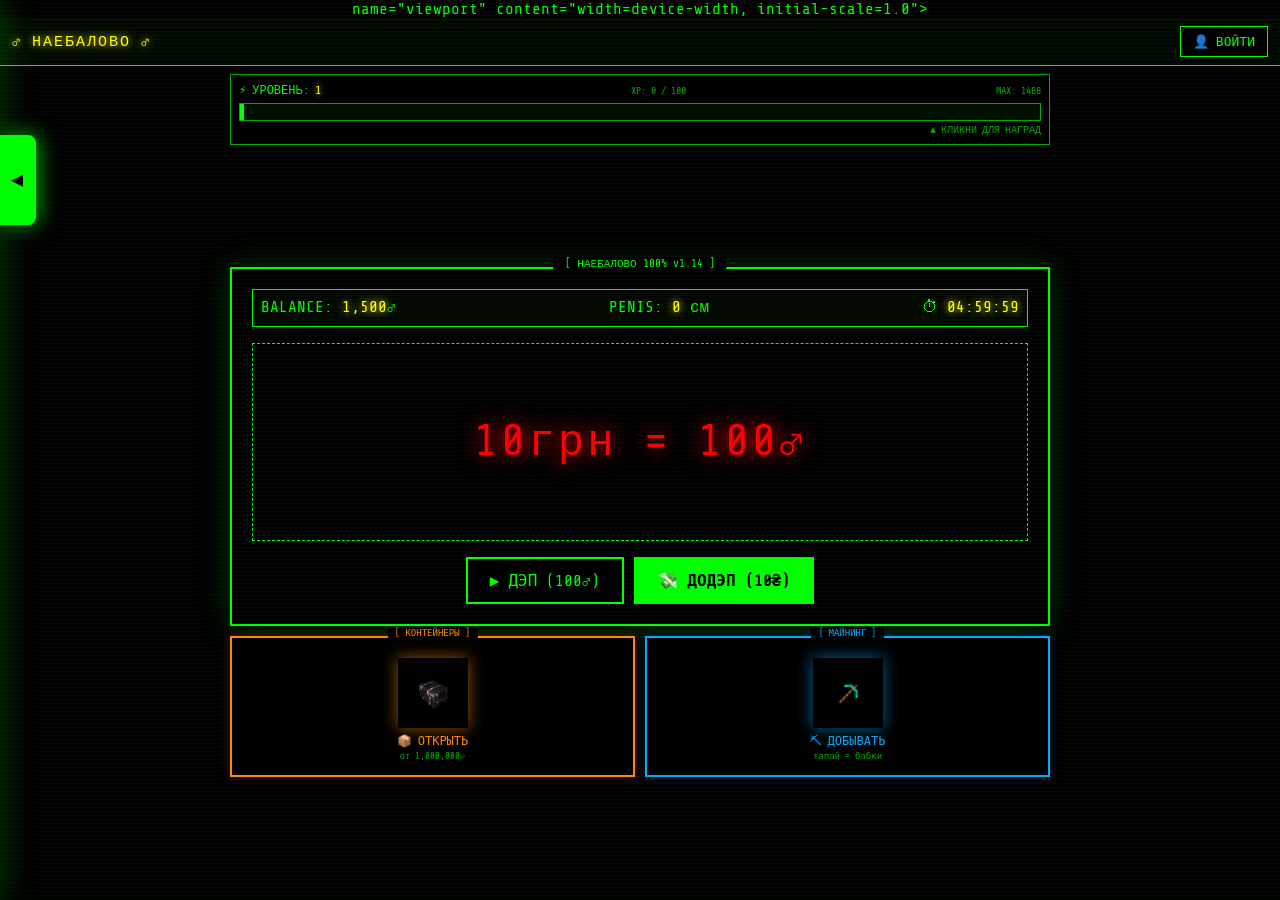
<file: index.html>
<meta name='viewport' content='width=device-width, initial-scale=1'/>name="viewport" content="width=device-width, initial-scale=1.0">
<title>НАЕБАЛОВО 100% | 10грн = 100♂</title>
<style>
@import url('https://fonts.googleapis.com/css2?family=Share+Tech+Mono&display=swap');
*{box-sizing:border-box;margin:0;padding:0;}
body{font-family:'Share Tech Mono','Courier New',monospace;background:#000;color:#0f0;text-align:center;min-height:100vh;display:flex;flex-direction:column;background-image:repeating-linear-gradient(0deg,rgba(0,255,0,0.03) 0px,rgba(0,255,0,0.03) 1px,transparent 1px,transparent 4px);}
.topbar{display:flex;justify-content:space-between;align-items:center;padding:8px 12px;border-bottom:1px solid #0f0;background:rgba(0,255,0,0.04);flex-wrap:wrap;gap:6px;}
.topbar-btn{background:#000;color:#0f0;border:1px solid #0f0;padding:7px 12px;font-family:'Share Tech Mono',monospace;font-size:clamp(10px,2.8vw,13px);cursor:pointer;transition:all 0.2s;}
.topbar-btn:hover{background:#0f0;color:#000;}
.topbar-title{font-size:clamp(11px,3vw,15px);color:#ff0;text-shadow:0 0 8px #ff0;letter-spacing:2px;}
.main{flex:1;display:flex;flex-direction:column;justify-content:center;padding:10px;}
.terminal{border:2px solid #0f0;width:95%;max-width:820px;margin:0 auto;padding:20px;position:relative;box-shadow:0 0 30px rgba(0,255,0,0.2);}
.terminal::before{content:'[ НАЕБАЛОВО 100% v1.14 ]';position:absolute;top:-12px;left:50%;transform:translateX(-50%);background:#000;padding:0 12px;font-size:11px;color:#0f0;white-space:nowrap;}
.balance-panel{display:flex;justify-content:space-between;flex-wrap:wrap;gap:6px;margin-bottom:16px;border:1px solid #0f0;padding:8px;background:rgba(0,255,0,0.03);}
.balance{font-size:clamp(11px,3vw,16px);color:#0f0;}
.balance span{color:#ff0;text-shadow:0 0 8px #ff0;}
.passive-income{font-size:11px;color:#0a0;margin-top:2px;}
.display{font-size:clamp(18px,6vw,44px);min-height:22vh;display:flex;flex-direction:column;align-items:center;justify-content:center;letter-spacing:3px;color:#f00;text-shadow:0 0 20px #f00;margin:16px 0;padding:16px;border:1px dashed #0f0;word-break:break-word;position:relative;}
.drop-img{max-height:160px;max-width:90%;object-fit:contain;image-rendering:auto;filter:drop-shadow(0 0 12px rgba(0,255,0,0.5));}
.drop-amount{font-size:clamp(20px,5vw,36px);font-weight:bold;margin-top:8px;text-shadow:0 0 15px currentColor;}
.drop-amount.positive{color:#0f0;}
.drop-amount.negative{color:#f00;}
.drop-amount.divine{color:#ff0;animation:divinePulse 0.5s infinite alternate;font-size:clamp(22px,6vw,40px);}
.drop-amount.ultra{color:#ff00ff;animation:ultraPulse 0.4s infinite alternate;}
@keyframes divinePulse{from{text-shadow:0 0 10px #ff0,0 0 20px #ff0;}to{text-shadow:0 0 20px #ff0,0 0 40px #ff0,0 0 60px #ffaa00;}}
@keyframes ultraPulse{from{text-shadow:0 0 10px #ff00ff;}to{text-shadow:0 0 25px #ff00ff,0 0 40px #aa00ff;}}
.buttons{display:flex;gap:10px;justify-content:center;flex-wrap:wrap;margin-top:14px;}
button{background:#000;color:#0f0;border:2px solid #0f0;padding:12px 22px;font-family:'Share Tech Mono',monospace;font-size:clamp(12px,3vw,16px);cursor:pointer;transition:all 0.2s;}
button:hover{background:#0f0;color:#000;}
button:active{transform:scale(0.97);}
.payment-btn{background:#0f0;color:#000;font-weight:bold;}
.blink{animation:blink 0.6s infinite;}
@keyframes blink{50%{opacity:0;}}
.level-bar-container{width:95%;max-width:820px;margin:8px auto;cursor:pointer;border:1px solid #0a0;background:#000;padding:8px;transition:border-color 0.2s;position:relative;}
.level-bar-container:hover{border-color:#0f0;box-shadow:0 0 10px rgba(0,255,0,0.3);}
.level-bar-header{display:flex;justify-content:space-between;align-items:center;margin-bottom:5px;font-size:12px;}
.level-bar-lbl{color:#0f0;}
.level-bar-val{color:#ff0;text-shadow:0 0 6px #ff0;}
.level-bar-xp{color:#0a0;font-size:10px;}
.level-bar-track{width:100%;height:18px;background:#001100;border:1px solid #0a0;font-family:'Share Tech Mono',monospace;font-size:12px;color:#0f0;overflow:hidden;position:relative;}
.level-bar-fill{height:100%;background:#0f0;transition:width 0.5s;display:flex;align-items:center;padding-left:4px;white-space:nowrap;overflow:hidden;font-size:11px;color:#000;font-weight:bold;}
.level-bar-hint{color:#0a0;font-size:10px;margin-top:3px;text-align:right;}
.slide-toggle-btn{position:fixed;left:0;top:20%;transform:translateY(-50%);z-index:9999;background:#0f0;border:2px solid #0f0;border-left:none;color:#000;width:36px;height:90px;cursor:pointer;display:flex;align-items:center;justify-content:center;font-size:20px;transition:left 0.3s ease;box-shadow:4px 0 20px rgba(0,255,0,0.6);font-family:'Share Tech Mono',monospace;border-radius:0 8px 8px 0;padding:0;font-weight:bold;}
.slide-toggle-btn:hover{background:#ff0;border-color:#ff0;}
.slide-toggle-btn .arrow{transition:transform 0.3s ease;display:inline-block;line-height:1;}
.slide-panel{position:fixed;left:-300px;top:0;height:100vh;width:300px;background:#000;border-right:2px solid #0f0;z-index:299;transition:left 0.3s ease;display:flex;flex-direction:column;box-shadow:5px 0 30px rgba(0,255,0,0.2);}
.slide-panel.open{left:0;}
.panel-tabs{display:flex;border-bottom:1px solid #0f0;flex-shrink:0;}
.panel-tab{flex:1;padding:8px 2px;font-family:'Share Tech Mono',monospace;font-size:8px;color:#0a0;background:none;border:none;border-right:1px solid #0a0;cursor:pointer;transition:all 0.2s;text-align:center;line-height:1.3;}
.panel-tab:last-child{border-right:none;}
.panel-tab:hover{color:#0f0;background:rgba(0,255,0,0.05);}
.panel-tab.active{color:#ff0;background:rgba(255,255,0,0.05);border-bottom:2px solid #ff0;}
.panel-tab .tab-icon{font-size:16px;display:block;margin-bottom:2px;}
.panel-content{flex:1;overflow-y:auto;padding:12px;}
.panel-content::-webkit-scrollbar{width:3px;}
.panel-content::-webkit-scrollbar-thumb{background:#0f0;}
.tab-pane{display:none;}
.tab-pane.active{display:block;}
.chat-messages{height:calc(100vh - 280px);overflow-y:auto;margin-bottom:10px;padding-right:4px;}
.chat-messages::-webkit-scrollbar{width:3px;}
.chat-messages::-webkit-scrollbar-thumb{background:#0f0;}
.chat-msg{margin-bottom:8px;font-size:11px;border-left:2px solid #0a0;padding-left:6px;animation:fadeIn 0.3s ease;}
@keyframes fadeIn{from{opacity:0;transform:translateY(4px);}to{opacity:1;transform:translateY(0);}}
.chat-msg .msg-user{color:#ff0;font-size:10px;}
.chat-msg .msg-text{color:#0f0;word-break:break-word;}
.chat-msg .msg-time{color:#0a0;font-size:9px;}
.chat-input-row{display:flex;gap:6px;margin-top:8px;}
.chat-input{flex:1;background:#000;border:1px solid #0f0;color:#0f0;padding:8px;font-family:'Share Tech Mono',monospace;font-size:11px;outline:none;}
.chat-input:focus{border-color:#ff0;}
.chat-send{padding:8px 12px;font-size:11px;border:1px solid #0f0;}
.panel-inv-grid{display:grid;grid-template-columns:repeat(3,1fr);gap:6px;}
.panel-inv-item{border:1px solid #0a0;padding:6px;text-align:center;font-size:9px;}
.panel-inv-item .pii{font-size:22px;line-height:1.2;}
.panel-inv-item .pii img{width:40px;height:40px;object-fit:contain;}
.panel-inv-item .pin{color:#0f0;font-size:8px;margin-top:2px;}
.panel-inv-item .pip{color:#ff0;font-size:8px;}
.market-item{border:1px solid #0a0;padding:8px;margin-bottom:6px;display:flex;align-items:center;gap:8px;cursor:pointer;transition:all 0.2s;font-size:10px;}
.market-item:hover{border-color:#0f0;background:rgba(0,255,0,0.04);}
.market-item .mi-icon{font-size:24px;flex-shrink:0;width:36px;text-align:center;}
.market-item .mi-icon img{width:36px;height:36px;object-fit:contain;}
.market-item .mi-info{flex:1;}
.market-item .mi-name{color:#0f0;font-size:10px;}
.market-item .mi-seller{color:#0a0;font-size:9px;}
.market-item .mi-price{color:#ff0;font-weight:bold;font-size:12px;}
.panel-section-title{color:#ff0;font-size:11px;margin-bottom:8px;padding-bottom:4px;border-bottom:1px solid #0a0;letter-spacing:1px;}
.modal{display:none;position:fixed;top:0;left:0;width:100%;height:100%;background:rgba(0,0,0,0.88);z-index:200;justify-content:center;align-items:center;padding:10px;}
.modal.open{display:flex;}
.modal-content{background:#000;border:2px solid #0f0;padding:22px;max-width:500px;width:100%;position:relative;box-shadow:0 0 40px rgba(0,255,0,0.3);max-height:92vh;overflow-y:auto;}
.modal-content h2{color:#0f0;margin-bottom:10px;font-size:clamp(15px,4vw,20px);}
.modal-close{position:absolute;top:10px;right:14px;color:#f00;font-size:26px;cursor:pointer;}
.modal-close:hover{text-shadow:0 0 10px #f00;}
.auth-tabs{display:flex;margin-bottom:14px;border-bottom:1px solid #0f0;}
.auth-tab{flex:1;padding:9px;cursor:pointer;color:#0a0;font-family:'Share Tech Mono',monospace;font-size:13px;background:none;border:none;border-bottom:2px solid transparent;}
.auth-tab.active{color:#0f0;border-bottom-color:#0f0;}
.auth-form{display:flex;flex-direction:column;gap:10px;}
.auth-input{background:#000;color:#0f0;border:1px solid #0f0;padding:11px;font-family:'Share Tech Mono',monospace;font-size:13px;outline:none;width:100%;}
.auth-input:focus{border-color:#ff0;}
.auth-input::placeholder{color:#0a0;}
.remember-row{display:flex;align-items:center;gap:8px;font-size:12px;color:#0a0;cursor:pointer;}
.remember-row input{accent-color:#0f0;cursor:pointer;}
.auth-error{color:#f00;font-size:11px;display:none;text-align:left;}
.auth-success{color:#0f0;font-size:12px;text-align:center;display:none;}
.auth-submit{width:100%;padding:13px;font-size:15px;}
.user-info{text-align:center;padding:8px 0;}
.username-display{font-size:18px;color:#ff0;text-shadow:0 0 8px #ff0;margin-bottom:6px;}
.user-stats{display:grid;grid-template-columns:1fr 1fr;gap:8px;margin:12px 0;}
.stat-box{border:1px solid #0a0;padding:8px;text-align:center;}
.stat-box .stat-val{font-size:16px;color:#ff0;}
.stat-box .stat-lbl{font-size:10px;color:#0a0;margin-top:2px;}
.passive-total{background:rgba(0,255,0,0.05);border:1px solid #0f0;padding:8px;margin:10px 0;font-size:12px;color:#0a0;}
.passive-total span{color:#0f0;}
.logout-btn{background:#000;color:#f00;border:1px solid #f00;padding:9px 18px;font-family:'Share Tech Mono',monospace;cursor:pointer;width:100%;margin-top:8px;}
.logout-btn:hover{background:#f00;color:#000;}
.inv-title{color:#ff0;font-size:13px;margin:14px 0 8px;text-align:left;border-bottom:1px solid #0f0;padding-bottom:5px;}
.inv-grid{display:grid;grid-template-columns:repeat(3,1fr);gap:6px;max-height:200px;overflow-y:auto;}
.inv-item{border:1px solid #0a0;padding:7px;text-align:center;}
.inv-item .ii{font-size:24px;line-height:1.4;}
.inv-item .ii img{width:40px;height:40px;object-fit:contain;}
.inv-item .in{color:#0f0;font-size:9px;margin-top:3px;}
.inv-item .ip{font-size:9px;color:#ff0;}
.empty-inv{color:#0a0;font-size:12px;padding:14px;text-align:center;}
.shop-tabs{display:flex;gap:6px;margin-bottom:14px;flex-wrap:wrap;}
.shop-tab{padding:7px 12px;cursor:pointer;color:#0a0;border:1px solid #0a0;background:none;font-family:'Share Tech Mono',monospace;font-size:11px;}
.shop-tab.active{color:#0f0;border-color:#0f0;background:rgba(0,255,0,0.08);}
.shop-grid{display:grid;grid-template-columns:repeat(2,1fr);gap:8px;max-height:58vh;overflow-y:auto;}
.shop-item{border:1px solid #0a0;padding:10px;cursor:pointer;transition:all 0.2s;position:relative;text-align:center;}
.shop-item:hover{border-color:#0f0;background:rgba(0,255,0,0.05);}
.rarity-common{border-color:#0a0;}
.rarity-rare{border-color:#00aaff;box-shadow:0 0 6px rgba(0,170,255,0.3);}
.rarity-epic{border-color:#aa00ff;box-shadow:0 0 8px rgba(170,0,255,0.3);}
.rarity-legendary{border-color:#ff8800;animation:lpulse 2s infinite;}
.rarity-ultralegend{border-color:#ff00ff;animation:upulse 1.5s infinite;}
.rarity-cursed{border-color:#880000;animation:cpulse 2s infinite;}
.rarity-divine{border-color:#ff0;animation:dpulse 1s infinite;}
.rarity-secret{border-color:#f00;animation:spulse 1.5s infinite;}
.rarity-meme{border-color:#ff00ff;box-shadow:0 0 10px rgba(255,0,255,0.4);}
@keyframes lpulse{0%,100%{box-shadow:0 0 10px rgba(255,136,0,0.4);}50%{box-shadow:0 0 20px rgba(255,136,0,0.7);}}
@keyframes upulse{0%,100%{box-shadow:0 0 12px rgba(255,0,255,0.5);}50%{box-shadow:0 0 24px rgba(255,0,255,0.9);}}
@keyframes cpulse{0%,100%{box-shadow:0 0 10px rgba(136,0,0,0.5);}50%{box-shadow:0 0 20px rgba(200,0,0,0.8);}}
@keyframes dpulse{0%,100%{box-shadow:0 0 15px rgba(255,255,0,0.6);}50%{box-shadow:0 0 35px rgba(255,255,0,1),0 0 60px rgba(255,200,0,0.5);}}
@keyframes spulse{0%,100%{box-shadow:0 0 12px rgba(255,0,0,0.5);}50%{box-shadow:0 0 22px rgba(255,0,0,0.8);}}
.si-icon{font-size:32px;margin-bottom:6px;}
.si-icon img{width:60px;height:60px;object-fit:contain;filter:drop-shadow(0 0 6px rgba(0,255,0,0.4));}
.si-name{color:#0f0;font-size:11px;margin-bottom:3px;}
.si-desc{color:#0a0;font-size:9px;margin-bottom:6px;}
.si-price{color:#ff0;font-size:13px;font-weight:bold;}
.si-income{color:#0f0;font-size:9px;margin-top:3px;}
.rbadge{position:absolute;top:5px;right:5px;font-size:8px;padding:2px 5px;border:1px solid;}
.rarity-common .rbadge{color:#0a0;border-color:#0a0;}
.rarity-rare .rbadge{color:#00aaff;border-color:#00aaff;}
.rarity-epic .rbadge{color:#aa00ff;border-color:#aa00ff;}
.rarity-legendary .rbadge{color:#ff8800;border-color:#ff8800;}
.rarity-ultralegend .rbadge{color:#ff00ff;border-color:#ff00ff;}
.rarity-cursed .rbadge{color:#f00;border-color:#f00;}
.rarity-divine .rbadge{color:#ff0;border-color:#ff0;}
.rarity-secret .rbadge{color:#f00;border-color:#f00;}
.rarity-meme .rbadge{color:#ff00ff;border-color:#ff00ff;}
.owned-badge{position:absolute;top:5px;left:5px;background:#0f0;color:#000;font-size:8px;padding:2px 4px;}
.locked-badge{position:absolute;top:5px;left:5px;background:#f00;color:#fff;font-size:8px;padding:2px 4px;}
.secret-locked{opacity:0.5;cursor:default!important;}
.lb-list{text-align:left;}
.lb-item{display:flex;align-items:center;gap:10px;padding:10px;border-bottom:1px solid #0a0;}
.lb-rank{font-size:20px;width:36px;text-align:center;flex-shrink:0;}
.lb-info{flex:1;}
.lb-name{color:#0f0;font-size:14px;}
.lb-stats{color:#0a0;font-size:10px;margin-top:2px;}
.lb-penis{color:#ff0;font-size:16px;font-weight:bold;}
.lb-empty{text-align:center;color:#0a0;padding:24px;font-size:13px;}
.hint{color:#0a0;font-size:11px;margin-bottom:14px;cursor:pointer;}
.hint:hover{color:#0f0;}
.crypto-option{margin:8px 0;padding:10px;border:1px solid #0f0;cursor:pointer;transition:all 0.2s;text-align:left;}
.crypto-option:hover,.crypto-option.active{background:rgba(0,255,0,0.08);border-color:#ff0;}
.crypto-option h3{font-size:clamp(12px,3vw,15px);color:#0f0;margin-bottom:3px;}
.crypto-option p{font-size:10px;color:#0a0;}
.qr-code{background:white;padding:7px;margin:14px auto;width:140px;height:140px;display:flex;justify-content:center;align-items:center;}
.crypto-address{word-break:break-all;margin:12px 0;padding:9px;background:#0a0a0a;border:1px dashed #0f0;font-size:10px;color:#0f0;}
.confirm-btn{width:100%;margin-top:8px;padding:14px;}
.buy-result{text-align:center;padding:14px;}
.buy-icon-big{font-size:56px;margin-bottom:10px;}
.buy-icon-big img{width:80px;height:80px;object-fit:contain;}
.level-big{color:#ff0;font-size:36px;text-shadow:0 0 15px #ff0;display:block;}
.level-track-full{width:100%;height:24px;background:#001100;border:1px solid #0a0;overflow:hidden;}
.level-fill-full{height:100%;background:linear-gradient(90deg,#0f0,#ff0);transition:width 0.5s;display:flex;align-items:center;padding-left:6px;font-size:12px;color:#000;font-weight:bold;white-space:nowrap;overflow:hidden;}
.level-rewards-title{color:#ff0;font-size:12px;margin:14px 0 8px;border-bottom:1px solid #0a0;padding-bottom:5px;letter-spacing:1px;}
.level-reward-item{display:flex;align-items:center;gap:10px;padding:8px;border:1px solid #0a0;margin-bottom:6px;}
.level-reward-item.unlocked{border-color:#0f0;background:rgba(0,255,0,0.04);}
.lri-icon{font-size:28px;flex-shrink:0;}
.lri-info{flex:1;text-align:left;}
.lri-name{color:#0f0;font-size:11px;}
.lri-req{font-size:9px;color:#0a0;margin-top:2px;}
.claim-btn{padding:6px 10px;font-size:10px;border:1px solid #ff0;color:#ff0;background:#000;font-family:'Share Tech Mono',monospace;cursor:pointer;}
.claim-btn:hover{background:#ff0;color:#000;}
.debt-warning{color:#f00;font-size:10px;animation:blink 0.5s infinite;}
::-webkit-scrollbar{width:4px;}
::-webkit-scrollbar-track{background:#000;}
::-webkit-scrollbar-thumb{background:#0f0;}
@keyframes containerShake{0%,100%{transform:rotate(-3deg) scale(1.05);}50%{transform:rotate(3deg) scale(1.1);}}
@keyframes containerGlow{from{opacity:0.3;}to{opacity:0.8;}}
/* UPGRADE BUTTON */
.upgrade-btn{margin-top:4px;padding:3px 8px;font-size:9px;font-family:'Share Tech Mono',monospace;cursor:pointer;border:1px solid;transition:all 0.2s;}
.upgrade-btn.common{color:#0a0;border-color:#0a0;background:#000;}
.upgrade-btn.common:hover{background:#0a0;color:#000;}
.upgrade-btn.rare{color:#00aaff;border-color:#00aaff;background:#000;}
.upgrade-btn.rare:hover{background:#00aaff;color:#000;}
.upgrade-btn.epic{color:#aa00ff;border-color:#aa00ff;background:#000;}
.upgrade-btn.epic:hover{background:#aa00ff;color:#000;}
.upgrade-btn.legendary{color:#ff8800;border-color:#ff8800;background:#000;}
.upgrade-btn.legendary:hover{background:#ff8800;color:#000;}
.upgrade-btn.ultralegend{color:#ff00ff;border-color:#ff00ff;background:#000;}
.upgrade-btn.ultralegend:hover{background:#ff00ff;color:#000;}
.upgrade-btn.max{color:#ff0;border-color:#ff0;background:#000;cursor:default;opacity:0.5;}
</style>
</head>
<body>

<button class="slide-toggle-btn" onclick="togglePanel()" id="slideToggleBtn">
  <span class="arrow">◀</span>
</button>

<div class="slide-panel" id="slidePanel">
  <div class="panel-tabs">
    <button class="panel-tab active" onclick="switchPanelTab('chat',this)"><span class="tab-icon">💬</span>ЧАТ</button>
    <button class="panel-tab" onclick="switchPanelTab('top',this)"><span class="tab-icon">🏆</span>ТОП</button>
    <button class="panel-tab" onclick="switchPanelTab('inv',this)"><span class="tab-icon">🎒</span>ИНВЕНТАРЬ</button>
    <button class="panel-tab" onclick="switchPanelTab('market',this)"><span class="tab-icon">🛒</span>МАГАЗИН</button>
    <button class="panel-tab" onclick="switchPanelTab('trade',this)"><span class="tab-icon">🤝</span>ТОРГ</button>
  </div>
  <div class="panel-content">
    <div class="tab-pane active" id="pane-chat">
      <div class="panel-section-title">[ МИРОВОЙ ЧАТ ]
        <span id="chatStatus" style="font-size:9px;color:#0a0;float:right;">(offline)</span>
      </div>
      <div class="chat-messages" id="chatMessages"></div>
      <div class="chat-input-row">
        <input class="chat-input" id="chatInput" placeholder="напиши что-нибудь..." maxlength="100" onkeydown="if(event.key==='Enter')sendChat()">
        <button class="chat-send" onclick="sendChat()">▶</button>
      </div>
    </div>
    <div class="tab-pane" id="pane-top">
      <div class="panel-section-title">[ ТАБЛИЦА ЛИДЕРОВ ]</div>
      <div id="panelLbList"></div>
    </div>
    <div class="tab-pane" id="pane-inv">
      <div class="panel-section-title">[ МОЙ ИНВЕНТАРЬ ]</div>
      <div id="panelInvGrid" class="panel-inv-grid"></div>
    </div>
    <div class="tab-pane" id="pane-market">
      <div class="panel-shop-tabs" style="display:flex;gap:4px;margin-bottom:10px;">
        <button onclick="switchShopTab('regular',this)" style="flex:1;padding:7px 4px;font-size:10px;border:1px solid #0f0;background:#0f0;color:#000;font-family:'Share Tech Mono',monospace;cursor:pointer;">🛒 ОБЫЧНЫЙ</button>
        <button onclick="switchShopTab('secret',this)" style="flex:1;padding:7px 4px;font-size:10px;border:1px solid #f00;background:#000;color:#f00;font-family:'Share Tech Mono',monospace;cursor:pointer;">🔥 СЕКРЕТ</button>
      </div>
      <div id="shopTabRegular">
        <div style="display:flex;gap:4px;flex-wrap:wrap;margin-bottom:8px;" id="panelShopFilterBtns">
          <button onclick="panelFilterShop('all',this)" style="padding:4px 6px;font-size:9px;border:1px solid #0f0;background:#0f0;color:#000;font-family:'Share Tech Mono',monospace;cursor:pointer;">ВСЕ</button>
          <button onclick="panelFilterShop('common',this)" style="padding:4px 6px;font-size:9px;border:1px solid #0a0;background:#000;color:#0a0;font-family:'Share Tech Mono',monospace;cursor:pointer;">ОБЫЧН</button>
          <button onclick="panelFilterShop('rare',this)" style="padding:4px 6px;font-size:9px;border:1px solid #00aaff;background:#000;color:#00aaff;font-family:'Share Tech Mono',monospace;cursor:pointer;">РЕДК</button>
          <button onclick="panelFilterShop('epic',this)" style="padding:4px 6px;font-size:9px;border:1px solid #aa00ff;background:#000;color:#aa00ff;font-family:'Share Tech Mono',monospace;cursor:pointer;">ЭПИК</button>
          <button onclick="panelFilterShop('legendary',this)" style="padding:4px 6px;font-size:9px;border:1px solid #ff8800;background:#000;color:#ff8800;font-family:'Share Tech Mono',monospace;cursor:pointer;">ЛЕГЕНД</button>
        </div>
        <div id="panelShopGrid"></div>
      </div>
      <div id="shopTabSecret" style="display:none;">
        <div id="secretShopTimer" style="text-align:center;margin-bottom:8px;font-size:10px;color:#0a0;"></div>
        <div id="secretShopItems"></div>
      </div>
    </div>
    <div class="tab-pane" id="pane-trade">
      <div class="panel-section-title">[ ТОРГ ]</div>
      <div style="margin-bottom:10px;">
        <div style="color:#ff0;font-size:10px;margin-bottom:6px;">📦 МОИ ЛОТЫ</div>
        <div id="myListings" style="margin-bottom:8px;"></div>
        <button onclick="openSellModal()" style="width:100%;padding:8px;font-size:11px;border:1px solid #ff0;color:#ff0;background:#000;font-family:'Share Tech Mono',monospace;cursor:pointer;">+ ВЫСТАВИТЬ ПРЕДМЕТ</button>
      </div>
      <div style="border-top:1px solid #0a0;margin:10px 0;"></div>
      <div>
        <div style="color:#ff0;font-size:10px;margin-bottom:6px;">🏪 ЛОТЫ ИГРОКОВ</div>
        <div id="tradeList"></div>
      </div>
    </div>
  </div>
</div>

<div class="topbar">
  <div class="topbar-title">♂ НАЕБАЛОВО ♂</div>
  <button class="topbar-btn" id="authBtn" onclick="openAuth()">👤 ВОЙТИ</button>
</div>

<div class="level-bar-container" onclick="openLevelModal()" title="Кликни для наград!">
  <div class="level-bar-header">
    <span class="level-bar-lbl">⚡ УРОВЕНЬ: <span class="level-bar-val" id="lvlDisplay">1</span></span>
    <span class="level-bar-xp" id="lvlXpInfo">XP: 0 / 100</span>
    <span style="color:#0a0;font-size:10px;">MAX: 1488</span>
  </div>
  <div class="level-bar-track" id="lvlTrack">
    <div class="level-bar-fill" id="lvlFill" style="width:0%;"><span id="lvlHashtags"></span></div>
  </div>
  <div class="level-bar-hint">▲ КЛИКНИ ДЛЯ НАГРАД</div>
</div>

<div class="main">
<div class="terminal">
  <div class="balance-panel">
    <div class="balance">BALANCE: <span id="balance">1000</span>♂
      <div class="passive-income" id="passiveInfo"></div>
      <div id="debtInfo" style="display:none;" class="debt-warning">⚠ ДОЛГ!</div>
    </div>
    <div class="balance">PENIS: <span id="penisSize">0</span> см</div>
    <div class="balance">⏱ <span id="bonusTimer">--:--:--</span></div>
  </div>
  <div class="display" id="display">10грн = 100♂</div>
  <div class="buttons">
    <button onclick="spin()">▶ ДЭП (100♂)</button>
    <button class="payment-btn" onclick="openPayment()">💸 ДОДЭП (10₴)</button>
  </div>
</div>

<div style="width:95%;max-width:820px;margin:10px auto;display:grid;grid-template-columns:1fr 1fr;gap:10px;">
  <div onclick="openContainerMenu()" style="border:2px solid #ff8800;background:#000;padding:14px 10px;cursor:pointer;text-align:center;transition:all 0.2s;position:relative;box-shadow:0 0 10px rgba(255,136,0,0.2);" onmouseover="this.style.background='rgba(255,136,0,0.08)'" onmouseout="this.style.background='#000'">
    <div style="position:absolute;top:-10px;left:50%;transform:translateX(-50%);background:#000;padding:0 8px;font-size:9px;color:#ff8800;white-space:nowrap;font-family:'Share Tech Mono',monospace;">[ КОНТЕЙНЕРЫ ]</div>
    <img src="container.jpg" style="width:70px;height:70px;object-fit:contain;filter:drop-shadow(0 0 8px rgba(255,136,0,0.6));margin-top:6px;" onerror="this.style.fontSize='48px'">
    <div style="color:#ff8800;font-size:12px;margin-top:6px;font-family:'Share Tech Mono',monospace;">📦 ОТКРЫТЬ</div>
    <div style="color:#0a0;font-size:9px;margin-top:3px;font-family:'Share Tech Mono',monospace;">от 1,000,000♂</div>
  </div>
  <div onclick="openMiningMenu()" style="border:2px solid #00aaff;background:#000;padding:14px 10px;cursor:pointer;text-align:center;transition:all 0.2s;position:relative;box-shadow:0 0 10px rgba(0,170,255,0.2);" onmouseover="this.style.background='rgba(0,170,255,0.08)'" onmouseout="this.style.background='#000'">
    <div style="position:absolute;top:-10px;left:50%;transform:translateX(-50%);background:#000;padding:0 8px;font-size:9px;color:#00aaff;white-space:nowrap;font-family:'Share Tech Mono',monospace;">[ МАЙНИНГ ]</div>
    <img src="mining.jpg" style="width:70px;height:70px;object-fit:contain;filter:drop-shadow(0 0 8px rgba(0,170,255,0.6));margin-top:6px;" onerror="this.style.fontSize='48px'">
    <div style="color:#00aaff;font-size:12px;margin-top:6px;font-family:'Share Tech Mono',monospace;">⛏ ДОБЫВАТЬ</div>
    <div style="color:#0a0;font-size:9px;margin-top:3px;font-family:'Share Tech Mono',monospace;">тапай = бабки</div>
  </div>
</div>
</div>

<!-- LEVEL MODAL -->
<div class="modal" id="levelModal">
  <div class="modal-content" style="max-width:540px;">
    <span class="modal-close" onclick="cm('levelModal')">✕</span>
    <h2>⚡ УРОВЕНЬ И НАГРАДЫ</h2>
    <div style="text-align:center;padding-bottom:10px;border-bottom:1px solid #0a0;margin-bottom:14px;">
      <span class="level-big" id="modalLvlNum">1</span>
      <div style="color:#0a0;font-size:11px;margin:5px 0;">ОПЫТ НАБИРАЕТСЯ С КАЖДОГО КРУЧЕНИЯ</div>
      <div style="display:flex;justify-content:space-between;font-size:10px;color:#0a0;margin-bottom:4px;">
        <span id="modalXpCur">0 XP</span><span id="modalXpMax">100 XP</span>
      </div>
      <div class="level-track-full">
        <div class="level-fill-full" id="modalLvlFill" style="width:0%;"><span id="modalHashtags"></span></div>
      </div>
    </div>
    <div class="level-rewards-title">🎁 НАГРАДЫ ЗА УРОВНИ</div>
    <div id="levelRewardsList" style="max-height:50vh;overflow-y:auto;"></div>
  </div>
</div>

<!-- SELL MODAL -->
<div class="modal" id="sellModal">
  <div class="modal-content" style="max-width:340px;">
    <span class="modal-close" onclick="cm('sellModal')">✕</span>
    <h2>📦 ВЫСТАВИТЬ ПРЕДМЕТ</h2>
    <div id="sellItemSelect" style="margin-bottom:12px;max-height:200px;overflow-y:auto;"></div>
    <div id="sellPriceRow" style="display:none;">
      <div style="color:#0a0;font-size:11px;margin-bottom:6px;">Выбрано: <span id="sellSelectedName" style="color:#ff0;"></span></div>
      <div style="display:flex;gap:8px;align-items:center;">
        <input id="sellPriceInput" type="number" min="1" placeholder="Цена ♂" style="flex:1;background:#000;border:1px solid #0f0;color:#0f0;padding:9px;font-family:'Share Tech Mono',monospace;font-size:13px;outline:none;">
        <button onclick="confirmSellItem()" style="padding:9px 14px;font-size:13px;border:1px solid #ff0;color:#ff0;background:#000;font-family:'Share Tech Mono',monospace;cursor:pointer;">✓</button>
      </div>
    </div>
  </div>
</div>

<!-- PAYMENT -->
<div class="modal" id="paymentModal">
  <div class="modal-content">
    <span class="modal-close" onclick="cm('paymentModal')">✕</span>
    <h2>💸 ДОДЭПЧИК 10грн</h2>
    <p class="hint" onclick="cm('paymentModal')">← НАЗАД</p>
    <div class="crypto-option active" onclick="selCrypto('TON',this)"><h3>💎 TON Rocket</h3><p>Комиссии как у моего фимоза</p></div>
    <div class="crypto-option" onclick="selCrypto('USDT_TRC20',this)"><h3>🦍 USDT TRC-20</h3><p>Стабильный как дед в паровозике</p></div>
    <div class="crypto-option" onclick="selCrypto('USDT_ERC20',this)"><h3>🦊 MetaMask ERC-20</h3><p>Для тех кто любит жёстко</p></div>
    <div class="crypto-option" onclick="selCrypto('BTC',this)"><h3>₿ Bitcoin</h3><p>Комиссии как у отчима</p></div>
    <div class="qr-code" id="qrCode"></div>
    <div class="crypto-address" id="cryptoAddress">Выберите способ</div>
    <button class="confirm-btn" onclick="confirmPay()">✅ СКИНУЛ БАБКИ</button>
  </div>
</div>

<!-- AUTH -->
<div class="modal" id="authModal">
  <div class="modal-content">
    <span class="modal-close" onclick="cm('authModal')">✕</span>
    <div id="userPanel" style="display:none">
      <div class="user-info">
        <div class="username-display" id="dispUsername">👤</div>
        <div class="user-stats">
          <div class="stat-box"><div class="stat-val" id="statBalance">0</div><div class="stat-lbl">БАЛАНС ♂</div></div>
          <div class="stat-box"><div class="stat-val" id="statPenis">0</div><div class="stat-lbl">PENIS см</div></div>
          <div class="stat-box"><div class="stat-val" id="statSpins">0</div><div class="stat-lbl">КРУЧЕНИЙ</div></div>
          <div class="stat-box"><div class="stat-val" id="statWins">0</div><div class="stat-lbl">ПОБЕД</div></div>
        </div>
        <div class="passive-total" id="passiveTotalInfo"></div>
        <button class="logout-btn" style="background:#000;color:#ff0;border:1px solid #ff0;margin-top:8px;" onclick="openPromoModal()">🎟️ ПРОМОКОД</button>
        <button class="logout-btn" onclick="logout()">🚪 ВЫЙТИ</button>
      </div>
      <div class="inv-title">🎒 МОЙ ИНВЕНТАРЬ</div>
      <div id="invGrid" class="inv-grid"></div>
      <button class="logout-btn" style="background:#000;color:#00aaff;border:1px solid #00aaff;margin-top:10px;" onclick="openMergeModal()">⬆️ ПРОКАЧАТЬ</button>
    </div>
    <div id="loginPanel">
      <h2>👤 АККАУНТ</h2>
      <div class="auth-tabs">
        <button class="auth-tab active" onclick="switchTab('login',this)">ВОЙТИ</button>
        <button class="auth-tab" onclick="switchTab('register',this)">СОЗДАТЬ</button>
      </div>
      <div class="auth-form">
        <input class="auth-input" id="authUser" type="text" placeholder="НИКНЕЙМ" maxlength="20" autocomplete="username">
        <input class="auth-input" id="authPass" type="password" placeholder="ПАРОЛЬ" maxlength="30" autocomplete="current-password">
        <div id="confirmWrap" style="display:none"><input class="auth-input" id="authConfirm" type="password" placeholder="ПОДТВЕРДИТЬ ПАРОЛЬ" maxlength="30"></div>
        <div id="avatarSelect" style="display:none;margin-bottom:10px;">
          <div style="color:#0a0;font-size:10px;margin-bottom:6px;">🎨 ВЫБЕРИ АВАТАРКУ:</div>
          <div style="display:grid;grid-template-columns:repeat(4,1fr);gap:6px;">
            <div onclick="selectAvatar('👤','#0f0')" style="padding:8px;border:2px solid #0a0;cursor:pointer;font-size:24px;text-align:center;" data-avatar="👤">👤</div>
            <div onclick="selectAvatar('😎','#ff0')" style="padding:8px;border:2px solid #0a0;cursor:pointer;font-size:24px;text-align:center;" data-avatar="😎">😎</div>
            <div onclick="selectAvatar('🔥','#ff8800')" style="padding:8px;border:2px solid #0a0;cursor:pointer;font-size:24px;text-align:center;" data-avatar="🔥">🔥</div>
            <div onclick="selectAvatar('👑','#ffaa00')" style="padding:8px;border:2px solid #0a0;cursor:pointer;font-size:24px;text-align:center;" data-avatar="👑">👑</div>
            <div onclick="selectAvatar('💀','#f00')" style="padding:8px;border:2px solid #0a0;cursor:pointer;font-size:24px;text-align:center;" data-avatar="💀">💀</div>
            <div onclick="selectAvatar('🤖','#00aaff')" style="padding:8px;border:2px solid #0a0;cursor:pointer;font-size:24px;text-align:center;" data-avatar="🤖">🤖</div>
            <div onclick="selectAvatar('🎮','#aa00ff')" style="padding:8px;border:2px solid #0a0;cursor:pointer;font-size:24px;text-align:center;" data-avatar="🎮">🎮</div>
            <div onclick="selectAvatar('⚡','#ffff00')" style="padding:8px;border:2px solid #0a0;cursor:pointer;font-size:24px;text-align:center;" data-avatar="⚡">⚡</div>
          </div>
        </div>
        <label class="remember-row"><input type="checkbox" id="rememberMe" checked> ЗАПОМНИТЬ МЕНЯ</label>
        <div class="auth-error" id="authErr"></div>
        <div class="auth-success" id="authOk"></div>
        <button class="auth-submit" id="authSubmit" onclick="doAuth()">▶ ВОЙТИ</button>
      </div>
    </div>
  </div>
</div>

<!-- SHOP -->
<div class="modal" id="shopModal">
  <div class="modal-content" style="max-width:560px;">
    <span class="modal-close" onclick="cm('shopModal')">✕</span>
    <h2>🛒 МАГАЗИН СКИНОВ</h2>
    <div class="shop-tabs">
      <button class="shop-tab active" onclick="filterShop('all',this)">ВСЕ</button>
      <button class="shop-tab" onclick="filterShop('common',this)">ОБЫЧНЫЕ</button>
      <button class="shop-tab" onclick="filterShop('rare',this)">РЕДКИЕ</button>
      <button class="shop-tab" onclick="filterShop('epic',this)">ЭПИК</button>
      <button class="shop-tab" onclick="filterShop('legendary',this)">ЛЕГЕНД</button>
      <button class="shop-tab" onclick="filterShop('ultralegend',this)" style="color:#ff00ff;border-color:#ff00ff;">👑 УЛЬТРА</button>
      <button class="shop-tab" onclick="filterShop('divine',this)" style="color:#ff0;border-color:#ff0;">✨ DIVINE</button>
      <button class="shop-tab" onclick="filterShop('secret',this)">🔥 СЕКРЕТ</button>
    </div>
    <div id="shopGrid" class="shop-grid"></div>
  </div>
</div>

<!-- LEADERBOARD -->
<div class="modal" id="lbModal">
  <div class="modal-content">
    <span class="modal-close" onclick="cm('lbModal')">✕</span>
    <h2>🏆 ТАБЛИЦА ЛИДЕРОВ</h2>
    <div id="lbList" class="lb-list"></div>
  </div>
</div>

<!-- BUY RESULT -->
<div class="modal" id="buyModal">
  <div class="modal-content" style="max-width:340px;">
    <span class="modal-close" onclick="cm('buyModal')">✕</span>
    <div class="buy-result">
      <div class="buy-icon-big" id="buyIcon"></div>
      <h3 id="buyTitle" style="color:#ff0;font-size:18px;margin-bottom:8px;"></h3>
      <p id="buyDesc" style="color:#0a0;font-size:12px;"></p>
      <button style="margin-top:14px;width:100%;padding:13px;" onclick="cm('buyModal')">✓ ЗБС!</button>
    </div>
  </div>
</div>

<!-- CONTAINER MENU MODAL -->
<div class="modal" id="containerModal">
  <div class="modal-content" style="max-width:400px;">
    <span class="modal-close" onclick="cm('containerModal')">✕</span>
    <h2>📦 КОНТЕЙНЕРЫ</h2>
    <div style="color:#0a0;font-size:11px;margin-bottom:14px;">Каждый 100й — гарантированная легендарка!(наверное)</div>
    <div id="containerList"></div>
  </div>
</div>

<!-- CONTAINER OPEN MODAL -->
<div class="modal" id="containerOpenModal">
  <div class="modal-content" style="max-width:420px;text-align:center;">
    <span class="modal-close" onclick="cm('containerOpenModal')">✕</span>
    <h2>📦 ОТКРЫТИЕ...</h2>
    <div id="containerVidWrap" style="margin:10px 0;border:2px solid #ff8800;padding:0;background:#000;aspect-ratio:1/1;max-height:55vh;display:flex;align-items:center;justify-content:center;overflow:hidden;">
      <video id="containerVideo" style="width:100%;height:100%;object-fit:contain;display:block;" playsinline muted></video>
    </div>
    <div id="containerRewards" style="display:none;text-align:left;max-height:50vh;overflow-y:auto;"></div>
    <button onclick="cm('containerOpenModal')" style="margin-top:12px;width:100%;padding:12px;border:1px solid #0f0;color:#0f0;background:#000;font-family:'Share Tech Mono',monospace;font-size:14px;cursor:pointer;">✓ ЗБС!</button>
  </div>
</div>

<!-- MINING MODAL -->
<div class="modal" id="miningModal">
  <div class="modal-content" style="max-width:400px;text-align:center;">
    <span class="modal-close" onclick="cm('miningModal')">✕</span>
    <h2 style="color:#00aaff;">⛏ МАЙНИНГ</h2>
    <div id="miningDebtStatus" style="display:none;color:#f00;font-size:11px;margin-bottom:8px;animation:blink 0.5s infinite;"></div>
    <div style="display:grid;grid-template-columns:1fr 1fr 1fr;gap:8px;margin-bottom:14px;">
      <div style="border:1px solid #00aaff;padding:8px;text-align:center;">
        <div style="color:#ff0;font-size:16px;" id="miningBalance">0</div>
        <div style="color:#0a0;font-size:9px;font-family:'Share Tech Mono',monospace;">БАЛАНС ♂</div>
      </div>
      <div style="border:1px solid #00aaff;padding:8px;text-align:center;">
        <div style="color:#ff0;font-size:16px;" id="miningPower">1</div>
        <div style="color:#0a0;font-size:9px;font-family:'Share Tech Mono',monospace;">СИЛА</div>
      </div>
      <div style="border:1px solid #00aaff;padding:8px;text-align:center;">
        <div style="color:#ff00ff;font-size:16px;" id="miningCombo">1x</div>
        <div style="color:#0a0;font-size:9px;font-family:'Share Tech Mono',monospace;">КОМБО</div>
      </div>
    </div>
    <div style="position:relative;display:inline-block;margin:10px 0;">
      <img id="miningPickImg" src="mining.jpg" 
        style="width:120px;height:120px;object-fit:contain;cursor:pointer;transition:all 0.15s;filter:drop-shadow(0 0 6px rgba(0,170,255,0.6));"
        onclick="doMine()"
        onerror="this.style.fontSize='80px';this.outerHTML='<div onclick=doMine() style=font-size:80px;cursor:pointer;transition:all 0.15s;>⛏</div>'">
      <div id="miningFlash" style="position:absolute;top:-20px;left:50%;transform:translateX(-50%);color:#0f0;font-size:18px;font-weight:bold;font-family:Share Tech Mono,monospace;opacity:0;transition:all 0.6s;pointer-events:none;">+1♂</div>
    </div>
    <div style="color:#0a0;font-size:11px;margin:6px 0;font-family:'Share Tech Mono',monospace;">ТАПАЙ НА КИРКУ!</div>
    <div style="color:#0a0;font-size:10px;margin-bottom:10px;font-family:'Share Tech Mono',monospace;">Быстро тапай — комбо x10 = x10 монет!</div>
    <div style="display:flex;gap:8px;justify-content:center;flex-wrap:wrap;">
      <div style="border:1px solid #0a0;padding:6px 12px;font-size:11px;color:#0a0;font-family:'Share Tech Mono',monospace;">НАМАЙНЕНО: <span id="miningTotal" style="color:#ff0;">0</span>♂</div>
    </div>
    <button onclick="upgradeMining()" style="margin-top:12px;width:100%;padding:11px;border:1px solid #00aaff;color:#00aaff;background:#000;font-family:'Share Tech Mono',monospace;font-size:13px;cursor:pointer;">
      ⬆ ПРОКАЧАТЬ КИРКУ (<span id="upgradeCostDisplay">500</span>♂)
    </button>
  </div>
</div>

<script>
// ===== КОНФИГ ЧАТА =====
const CHAT_SERVER = 'https://naebalovobot-server.onrender.com';
let chatMessages = [];
let chatServerConnected = false;

// ===== PNG IMAGES =====
const IMGS = {
  knight:    '1000087238.jpg',
  hog_trio:  '1000087235.jpg',
  einstein:  '1000087233.jpg',
  anime_girl:'1000087234.jpg',
  syn_sluhi: '1000087232.jpg',
  brainrot:  '1000087231.jpg',
  mineta:    '1000087230.jpg',
  carrot:    '1000087229.jpg',
  chibi:     '1000087228.jpg',
  daun:      '1000087227.jpg',
  cat_snail: '1000087226.jpg',
  gem:       '1000087224.jpg',
  money_cup: '1000087223.jpg',
  lucky_cat: '1000087222.jpg',
};

function imgTag(key,size=120){return`<img src="${IMGS[key]}" class="drop-img" style="max-height:${size}px;" onerror="this.style.display='none'">`;}
function imgTagSmall(key){return`<img src="${IMGS[key]}" style="width:36px;height:36px;object-fit:contain;" onerror="this.style.display='none'">`;}
function imgTagInv(key){return`<img src="${IMGS[key]}" style="width:40px;height:40px;object-fit:contain;" onerror="this.style.display='none'">`;}

// ===== ПРЕДМЕТЫ МАГАЗИНА =====
const ITEMS = [
  {id:'lube',     name:'ВАЗЕЛИНЧИК',    icon:'🧴', desc:'Скользко как совесть',          price:300,   rarity:'common',      income:50},
  {id:'gayhat',   name:'ШАПКА ГАЧА',    icon:'🎩', desc:'Носи с гордостью',              price:500,   rarity:'common',      income:100},
  {id:'flag',     name:'РЕДФЛАГ',       icon:'🚩', desc:'Развевается в жопе',            price:600,   rarity:'common',      income:150},
  {id:'dildo_s',  name:'МИНИ ДИЛДО',    icon:'🥒', desc:'Для начинающих',                price:750,   rarity:'common',      income:200},
  {id:'carrot',   name:'МОРКОВОЧКА',    imgKey:'carrot',  desc:'Сочная и толстая',       price:400,   rarity:'common',      income:80},
  {id:'sword',    name:'МЕЧ БИШОПА',    icon:'⚔️', desc:'Из самого Рима',                price:2000,  rarity:'rare',        income:500},
  {id:'horse',    name:'РАДУЖНЫЙ КОНЬ', icon:'🦄', desc:'Скачет в закат',                price:2500,  rarity:'rare',        income:800},
  {id:'dildo_g',  name:'ЗОЛОТОЙ ДИЛДО', icon:'🏅', desc:'Редкий артефакт',               price:3000,  rarity:'rare',        income:1000},
  {id:'gem',      name:'КРИСТАЛЛ',      imgKey:'gem',     desc:'Блестит ярко',           price:2200,  rarity:'rare',        income:700},
  {id:'crown',    name:'КОРОНА АНУСА',  icon:'👑', desc:'Для королей',                   price:6000,  rarity:'epic',        income:3000},
  {id:'cyber',    name:'КИБЕР-ФИМОЗ',   icon:'🤖', desc:'Технологии будущего',           price:8000,  rarity:'epic',        income:5000},
  {id:'hog_trio', name:'ТРИ ВСАДНИКА',  imgKey:'hog_trio',desc:'ХОГ РАИДЕР ТРИО',       price:7000,  rarity:'epic',        income:4000},
  {id:'lucky_cat',name:'ТУРБО БАБКА',   imgKey:'lucky_cat',desc:'отлижи бабке',          price:6500,  rarity:'epic',        income:3500},
  {id:'aot',      name:'КРЫЛЬЯ СВОБОДЫ',icon:'🦅', desc:'Разведчики вперёд',             price:7500,  rarity:'epic',        income:4500},
  {id:'dragon',   name:'ДРАКОН ДИЛДО',  icon:'🐉', desc:'Легендарный артефакт',          price:20000, rarity:'legendary',   income:15000},
  {id:'knight',   name:'МЕГА ГЕЙ',      imgKey:'knight',  desc:'С радужным...',          price:60000, rarity:'legendary',   income:50000},
  {id:'cat_snail',name:'МУСЯ',          imgKey:'cat_snail',desc:'Ох бля....',            price:15000, rarity:'legendary',   income:10000},
  {id:'chibi',    name:'МАМБА',         imgKey:'chibi',   desc:'Мамба хуямба',           price:25000, rarity:'legendary',   income:18000},
  {id:'anime_girl',name:'Т.М.ОПЕРА',    imgKey:'anime_girl',desc:'Крайне редкий дроп',  price:500000,rarity:'ultralegend', income:200000},
  {id:'daun',     name:'ДАУН ТЫ ДОЛБАЕБ¿',imgKey:'daun', desc:'Проклятый предмет',      price:400000,rarity:'cursed',      income:0},
  {id:'mineta',   name:'ТЕОРЕМА МИНЕТА',imgKey:'mineta',  desc:'РЕШАЙ ЧЕРЕЗ ТЕОРЕМУ',   price:800000,rarity:'ultralegend', income:500000},
  {id:'money_cup',name:'РОЯЛТИ ХУЁЯЛТИ',imgKey:'money_cup',desc:'Отсылка на Кизару',    price:999999,rarity:'divine',      income:1000000},
  {id:'syn_sluhi',name:'СЫН ШЛЮХИ',    imgKey:'syn_sluhi',desc:'Трофей',               price:100,   rarity:'meme',        income:0},
  {id:'secret',   name:'🔥 СЕКРЕТ',     icon:'❓', desc:'1 час в начале месяца!',        price:9999,  rarity:'secret',      income:100000, timed:true},
];

// ===== MERGE CONFIG =====
const RARITY_ORDER = ['common','rare','epic','legendary','ultralegend','divine'];
// Сколько предметов нужно для прокачки
const MERGE_COSTS = {
  'common': 100,
  'rare': 70,
  'epic': 40,
  'legendary': 20,
  'ultralegend': 4
};
const RARITY_COLORS = {
  common:'#0a0', rare:'#00aaff', epic:'#aa00ff',
  legendary:'#ff8800', ultralegend:'#ff00ff', cursed:'#f00',
  divine:'#ff0', secret:'#f00', meme:'#ff00ff'
};
const RARITY_NAMES = {
  common:'ОБЫЧНЫЙ', rare:'РЕДКИЙ', epic:'ЭПИК',
  legendary:'ЛЕГЕНДАРНЫЙ', ultralegend:'УЛЬТРА', divine:'DIVINE',
  cursed:'ПРОКЛЯТЫЙ', secret:'СЕКРЕТ', meme:'МЕМ'
};

// ===== ДРОПЫ ПРИ СПИНЕ =====
const SPIN_DROPS = [
  {id:'carrot_drop',    imgKey:'carrot',    name:'МОРКОВКА',         weight:300, amount:150,       amountClass:'positive'},
  {id:'chibi_drop',     imgKey:'chibi',     name:'МАМБА',            weight:200, amount:700,       amountClass:'positive'},
  {id:'hog_drop',       imgKey:'hog_trio',  name:'СЕРЬЕЗНЫЕ РЕБЯТА', weight:150, amount:5000,      amountClass:'positive'},
  {id:'cat_snail_drop', imgKey:'cat_snail', name:'МУСЯ',             weight:100, amount:10000,     amountClass:'positive'},
  {id:'einstein_drop',  imgKey:'einstein',  name:'K=FC² ШТРАФ',      weight:120, amount:-1200,     amountClass:'negative', allowDebt:true},
  {id:'brainrot_drop',  imgKey:'brainrot',  name:'БРЕЙНРОТ КОТ',     weight:130, amountFunc:()=>Math.random()<0.5?1000:-1000, amountClass:'dynamic', allowDebt:true},
  {id:'syn_drop',       imgKey:'syn_sluhi', name:'СЫН ШЛЮХИ',        weight:0,   amount:0,         amountClass:'negative', loseTrophy:true, addToInv:'syn_sluhi'},
  {id:'gem_drop',       imgKey:'gem',       name:'КРИСТАЛЛ',          weight:15,  amount:500000,    amountClass:'positive'},
  {id:'anime_drop',     imgKey:'anime_girl',name:'Т.М.ОПЕРА',         weight:1,   amount:1000000,   amountClass:'ultra',    addToInv:'anime_girl'},
  {id:'lucky_drop',     imgKey:'lucky_cat', name:'ТУРБО БАБКА',       weight:1,   amount:1000000,   amountClass:'ultra',    addToInv:'lucky_cat'},
  {id:'mineta_drop',    imgKey:'mineta',    name:'ТЕОРЕМА МИНЕТА',    weight:1,   amount:10000000,  amountClass:'ultra',    addToInv:'mineta'},
  {id:'daun_drop',      imgKey:'daun',      name:'ДАУН ТЫ ДОЛБАЕБ¿', weight:1,   amountFunc:()=>Math.random()<0.5?1000000:-1000000, amountClass:'cursed', allowDebt:true, addToInv:'daun'},
  {id:'knight_drop',    imgKey:'knight',    name:'МЕГА ГЕЙ',          weight:0,   amount:60000,     amountClass:'ultra',    addToInv:'knight', specialSpin:10},
  {id:'divine_drop',    imgKey:'money_cup', name:'РОЯЛТИ ХУЁЯЛТИ',    weight:0.0001, amount:100000000, amountClass:'divine', addToInv:'money_cup'},
];

const WALLETS = {
  TON:{address:"ВСТАВЬ_TON_АДРЕС",qrData:"ton://transfer/ВСТАВЬ_TON"},
  USDT_TRC20:{address:"ВСТАВЬ_TRON_АДРЕС",qrData:"tron:ВСТАВЬ_TRON"},
  USDT_ERC20:{address:"0x53ef8a183F7EEaC66a2c031556831E4Efa34f229",qrData:"ethereum:0x53ef8a183"},
  BTC:{address:"ВСТАВЬ_BTC_АДРЕС",qrData:"bitcoin:ВСТАВЬ_BTC"}
};

let balance=1000, spinCount=0, wins=0, isSpinning=false, selCryptoKey="TON";
let currentUser=null, authTab='login';
let lossCount=0;
const BET=100;
const BONUS=500, BONUS_INT=5*60*60*1000;
const MAX_LEVEL=1488;
let playerXP=0, playerLevel=1;

// ===== LEVEL SYSTEM =====
function xpForLevel(lvl){return Math.floor(100*Math.pow(lvl,1.3));}
function getLevelFromXP(xp){
  let lvl=1,rem=xp;
  while(lvl<MAX_LEVEL){const n=xpForLevel(lvl);if(rem<n)break;rem-=n;lvl++;}
  return{level:Math.min(lvl,MAX_LEVEL),remainingXP:rem};
}
function addXP(amount){
  playerXP+=amount;
  const prev=playerLevel;
  const{level}=getLevelFromXP(playerXP);
  playerLevel=level;
  if(playerLevel>prev) checkLevelRewards(prev,playerLevel);
  updateLevelBar();
  if(currentUser)saveUser();
}
const LEVEL_REWARDS=[
  {lvl:5,  icon:'💰',name:'БОНУС: +1000♂',   type:'bonus',amount:1000},
  {lvl:10, icon:'💰',name:'БОНУС: +5000♂',   type:'bonus',amount:5000},
  {lvl:20, icon:'💰',name:'БОНУС: +10000♂',  type:'bonus',amount:10000},
  {lvl:25, icon:'💰',name:'БОНУС: +15000♂',  type:'bonus',amount:15000},
  {lvl:30, icon:'💰',name:'БОНУС: +20000♂',  type:'bonus',amount:20000},
  {lvl:50, icon:'💰',name:'БОНУС: +50000♂',  type:'bonus',amount:50000},
  {lvl:69, icon:'💀',name:'БОНУС: +69000♂',  type:'bonus',amount:69000},
  {lvl:100,icon:'💰',name:'БОНУС: +100000♂', type:'bonus',amount:100000},
  {lvl:228,icon:'👑',name:'БОНУС: +228000♂', type:'bonus',amount:228000},
  {lvl:420,icon:'🌿',name:'БОНУС: +420000♂', type:'bonus',amount:420000},
  {lvl:666,icon:'😈',name:'БОНУС: +666666♂', type:'bonus',amount:666666},
  {lvl:1000,icon:'🏆',name:'БОНУС: +1000000♂',type:'bonus',amount:1000000},
  {lvl:1337,icon:'💻',name:'LEET: +1337000♂', type:'bonus',amount:1337000},
  {lvl:1488,icon:'🔥',name:'MAX LEVEL: +10000000♂',type:'bonus',amount:10000000},
];
function checkLevelRewards(oldLvl,newLvl){
  const claimed=currentUser?.claimedRewards||[];
  LEVEL_REWARDS.forEach((r,i)=>{
    if(r.lvl>oldLvl&&r.lvl<=newLvl&&!claimed.includes(i)&&r.type==='bonus'){
      balance+=r.amount;updateBalance();
      const d=document.getElementById('display');
      d.innerHTML=`<span style="color:#ff0;font-size:clamp(14px,4vw,28px)">⬆ LEVEL UP ${newLvl}!<br>+${r.amount.toLocaleString()}♂</span>`;
      if(currentUser){currentUser.claimedRewards=claimed;currentUser.claimedRewards.push(i);saveUser();}
    }
  });
}
function updateLevelBar(){
  const{level,remainingXP}=getLevelFromXP(playerXP);
  playerLevel=level;
  const needed=xpForLevel(level);
  const pct=level>=MAX_LEVEL?100:Math.min(100,(remainingXP/needed)*100);
  const hCount=Math.floor(pct/100*30);
  document.getElementById('lvlDisplay').textContent=level;
  document.getElementById('lvlXpInfo').textContent=`XP: ${remainingXP} / ${needed}`;
  document.getElementById('lvlFill').style.width=pct+'%';
  document.getElementById('lvlHashtags').textContent='#'.repeat(hCount)+'-'.repeat(30-hCount);
}
function openLevelModal(){
  const{level,remainingXP}=getLevelFromXP(playerXP);
  const needed=xpForLevel(level);
  const pct=level>=MAX_LEVEL?100:Math.min(100,(remainingXP/needed)*100);
  const hCount=Math.floor(pct/100*28);
  document.getElementById('modalLvlNum').textContent='⚡ LVL '+level;
  document.getElementById('modalXpCur').textContent=remainingXP+' XP';
  document.getElementById('modalXpMax').textContent=needed+' XP';
  document.getElementById('modalLvlFill').style.width=pct+'%';
  document.getElementById('modalHashtags').textContent='#'.repeat(hCount)+'-'.repeat(28-hCount);
  const claimed=currentUser?.claimedRewards||[];
  document.getElementById('levelRewardsList').innerHTML=LEVEL_REWARDS.map((r,i)=>{
    const un=level>=r.lvl;const cl=claimed.includes(i);
    return`<div class="level-reward-item ${un?'unlocked':''}">
      <div class="lri-icon">${r.icon}</div>
      <div class="lri-info"><div class="lri-name">${r.name}</div><div class="lri-req">Уровень: <span style="color:#ff0">${r.lvl}</span></div></div>
      ${un&&!cl?`<button class="claim-btn" onclick="claimReward(${i})">ВЗЯТЬ</button>`:cl?'<span style="color:#0f0;font-size:12px">✓</span>':'<span style="color:#f00;font-size:11px">🔒'+r.lvl+'</span>'}
    </div>`;
  }).join('');
  om('levelModal');
}
function claimReward(i){
  const r=LEVEL_REWARDS[i];
  if(!currentUser){alert('ВОЙДИ В АККАУНТ!');return;}
  const claimed=currentUser.claimedRewards||[];
  if(claimed.includes(i))return;
  claimed.push(i);currentUser.claimedRewards=claimed;
  if(r.type==='bonus'){balance+=r.amount;updateBalance();alert('✓ +'+r.amount+'♂!');}
  saveUser();openLevelModal();
}

// ===== SPIN DROP SYSTEM =====
function pickDrop(isWin,isLoss){
  if(spinCount===10) return SPIN_DROPS.find(d=>d.specialSpin===10);
  if(isLoss){lossCount++;if(lossCount%20===0)return SPIN_DROPS.find(d=>d.loseTrophy);}
  const pool=SPIN_DROPS.filter(d=>!d.loseTrophy&&!d.specialSpin&&d.weight>0);
  const totalWeight=pool.reduce((s,d)=>s+d.weight,0);
  let rnd=Math.random()*totalWeight;
  for(const d of pool){rnd-=d.weight;if(rnd<=0)return d;}
  return pool[0];
}

function showDropResult(drop){
  const d=document.getElementById('display');
  let amount=0;
  if(typeof drop.amountFunc==='function') amount=drop.amountFunc();
  else amount=drop.amount||0;
  if(amount!==0){balance+=amount;if(!drop.allowDebt&&balance<0)balance=0;updateBalance();}
  if(drop.addToInv&&currentUser){
    if(!currentUser.inventory.includes(drop.addToInv)){currentUser.inventory.push(drop.addToInv);updatePassiveInfo();startPassiveIncome();}
  }
  let cls=drop.amountClass||'positive';
  if(cls==='dynamic'||cls==='cursed') cls=amount>=0?'positive':'negative';
  const amountStr=amount>0?'+'+amount.toLocaleString()+'♂':amount!==0?amount.toLocaleString()+'♂':'';
  d.innerHTML=`
    ${imgTag(drop.imgKey)}
    ${amountStr?`<div class="drop-amount ${amount>=0&&amount!==0?'positive':'negative'} ${cls==='divine'?'divine':cls==='ultra'?'ultra':''}">${amountStr}</div>`:''}
    ${drop.loseTrophy?'<div style="color:#f00;font-size:12px;margin-top:4px;">ТРОФЕЙ ПОЗОРА В ИНВЕНТАРЬ!</div>':''}
    ${drop.addToInv&&!drop.loseTrophy?'<div style="color:#ff0;font-size:11px;margin-top:4px;">→ ДОБАВЛЕНО В ИНВЕНТАРЬ!</div>':''}
  `;
  setTimeout(()=>{if(!d.querySelector('.drop-img'))d.innerHTML='<div style="color:#0a0;font-size:16px;">КРУТИ ЕЩЁ!</div>';isSpinning=false;},8000);
}

// ===== ПАНЕЛЬ =====
let panelOpen=false;
function togglePanel(){
  panelOpen=!panelOpen;
  const panel=document.getElementById('slidePanel');
  const btn=document.getElementById('slideToggleBtn');
  if(panelOpen){panel.classList.add('open');btn.style.left='300px';btn.querySelector('.arrow').style.transform='rotate(180deg)';}
  else{panel.classList.remove('open');btn.style.left='0';btn.querySelector('.arrow').style.transform='rotate(0deg)';}
}
function switchPanelTab(tab,el){
  document.querySelectorAll('.panel-tab').forEach(t=>t.classList.remove('active'));
  document.querySelectorAll('.tab-pane').forEach(p=>p.classList.remove('active'));
  el.classList.add('active');document.getElementById('pane-'+tab).classList.add('active');
  if(tab==='top')renderPanelLeaderboard();
  if(tab==='inv')renderPanelInv();
  if(tab==='market')renderPanelShop('all');
  if(tab==='trade')renderTrade();
}

// ===== ЧАТ =====
function renderChat(){
  const c=document.getElementById('chatMessages');
  if(!chatMessages.length){
    c.innerHTML='<div style="color:#0a0;font-size:11px;padding:20px;text-align:center;">💬 ЧАТ ПУСТ\nПиши первым!</div>';
    return;
  }
  c.innerHTML=chatMessages.map(m=>`
    <div class="chat-msg" style="display:flex;gap:8px;align-items:flex-start;">
      <div style="width:32px;height:32px;border-radius:50%;background:${m.avatar||'#0f0'};display:flex;align-items:center;justify-content:center;font-size:16px;flex-shrink:0;">
        ${m.avatarEmoji||'👤'}
      </div>
      <div style="flex:1;">
        <div style="display:flex;gap:8px;align-items:center;">
          <span class="msg-user" style="color:#ff0;font-size:11px;font-weight:bold;">${m.user}</span>
          ${m.source==='telegram'?'<span style="color:#00aaff;font-size:9px;font-style:italic;">📱 Telegram</span>':''}
          <span class="msg-time" style="color:#0a0;font-size:9px;">[${m.time}]</span>
        </div>
        <div class="msg-text" style="color:#0f0;word-break:break-word;margin-top:3px;">${m.text}</div>
      </div>
    </div>
  `).join('');
  c.scrollTop=c.scrollHeight;
}

async function loadChatMessages(){
  try{
    const response=await fetch(`${CHAT_SERVER}/api/messages`);
    if(!response.ok) throw new Error('Server error');
    chatMessages=await response.json();
    chatServerConnected=true;
    document.getElementById('chatStatus').textContent='(online)';
    document.getElementById('chatStatus').style.color='#0f0';
    renderChat();
  }catch(error){
    chatServerConnected=false;
    document.getElementById('chatStatus').textContent='(offline)';
    document.getElementById('chatStatus').style.color='#f00';
    loadChatFromStorage();
  }
}

async function sendChat(){
  const input=document.getElementById('chatInput');
  const text=input.value.trim();
  if(!text)return;
  if(!currentUser){alert('⚠️ Войди в аккаунт чтобы писать в чат!');return;}
  input.value='';
  input.disabled=true;
  try{
    const response=await fetch(`${CHAT_SERVER}/api/send-message`,{
      method:'POST',
      headers:{'Content-Type':'application/json'},
      body:JSON.stringify({
        username:currentUser.name,
        text:text,
        avatar:currentUser.avatar||'👤',
        avatarColor:currentUser.avatarColor||'#0f0'
      })
    });
    if(response.ok){
      const data=await response.json();
      chatMessages.push(data.message);
      localStorage.setItem('nab_chat_messages',JSON.stringify(chatMessages));
      renderChat();
    }
  }catch(error){
    // fallback to local
    const now=new Date();
    const time=String(now.getHours()).padStart(2,'0')+':'+String(now.getMinutes()).padStart(2,'0');
    chatMessages.push({user:currentUser.name.toUpperCase(),text:text,time:time,avatar:currentUser.avatarColor||'#0f0',avatarEmoji:currentUser.avatar||'👤'});
    localStorage.setItem('nab_chat_messages',JSON.stringify(chatMessages));
    if(chatMessages.length>100)chatMessages.shift();
    renderChat();
  }finally{
    input.disabled=false;
    input.focus();
  }
}

function loadChatFromStorage(){
  const stored=localStorage.getItem('nab_chat_messages');
  if(stored){try{chatMessages=JSON.parse(stored);}catch(e){chatMessages=[];}}
  renderChat();
}

// ===== ТОП =====
function renderPanelLeaderboard(){
  const us=getUsers();
  const list=Object.entries(us).map(([name,d])=>({name,penis:Math.floor((d.spins||0)/5)}));
  list.sort((a,b)=>b.penis-a.penis);
  const medals=['🥇','🥈','🥉'];
  const el=document.getElementById('panelLbList');
  if(!list.length){el.innerHTML='<div style="color:#0a0;font-size:11px;padding:10px;">Пока никого нет</div>';return;}
  el.innerHTML=list.slice(0,10).map((p,i)=>`<div style="display:flex;align-items:center;gap:8px;padding:8px 0;border-bottom:1px solid #0a0;font-size:11px;"><div style="color:#ff0;width:24px;">${medals[i]||'#'+(i+1)}</div><div style="flex:1;color:#0f0">${p.name}</div><div style="color:#ff0;font-weight:bold">${p.penis} см</div></div>`).join('');
}

// ===== ИНВЕНТАРЬ =====
function getItemIcon(it){
  if(it.imgKey) return`<img src="${IMGS[it.imgKey]}" style="width:40px;height:40px;object-fit:contain;" onerror="this.style.display='none'">`;
  return it.icon||'?';
}

// Подсчёт дублей в инвентаре
function getInventoryCounts(){
  const inv=currentUser?.inventory||[];
  const counts={};
  inv.forEach(id=>{counts[id]=(counts[id]||0)+1;});
  return counts;
}

// Прокачка предмета прямо из карточки инвентаря
function upgradeItemDirect(itemId){
  if(!currentUser){alert('ВОЙДИ В АККАУНТ!');return;}
  const item=ITEMS.find(i=>i.id===itemId);
  if(!item)return;
  const cost=MERGE_COSTS[item.rarity];
  if(!cost){alert('❌ МАКСИМАЛЬНАЯ РЕДКОСТЬ! Некуда прокачивать.');return;}
  const counts=getInventoryCounts();
  const count=counts[itemId]||0;
  if(count<cost){alert(`❌ Нужно ${cost}x ${item.name}\nУ тебя только: ${count}`);return;}
  const nextRarityIdx=RARITY_ORDER.indexOf(item.rarity)+1;
  if(nextRarityIdx>=RARITY_ORDER.length){alert('❌ МАКСИМУМ!');return;}
  const nextRarity=RARITY_ORDER[nextRarityIdx];
  let nextItem=ITEMS.find(i=>i.rarity===nextRarity&&!i.timed);
  if(!nextItem){alert('❌ Нет предмета следующей редкости');return;}
  // Убираем cost штук предмета
  for(let i=0;i<cost;i++){
    const idx=currentUser.inventory.indexOf(itemId);
    if(idx>-1)currentUser.inventory.splice(idx,1);
  }
  currentUser.inventory.push(nextItem.id);
  saveUser();updatePassiveInfo();startPassiveIncome();
  renderPanelInv();
  alert(`✅ ПРОКАЧАНО!\n${cost}x ${RARITY_NAMES[item.rarity]} ${item.name}\n↓\n${RARITY_NAMES[nextRarity]} ${nextItem.name}`);
}

function renderPanelInv(){
  const grid=document.getElementById('panelInvGrid');
  const inv=currentUser?.inventory||[];
  if(!inv.length){grid.innerHTML='<div style="color:#0a0;font-size:11px;padding:10px;grid-column:span 3;">🚫 ИНВЕНТАРЬ ПУСТ</div>';return;}
  const counts=getInventoryCounts();
  const shown=[];
  const uniqueIds=[...new Set(inv)];
  grid.innerHTML=uniqueIds.map(id=>{
    const it=ITEMS.find(i=>i.id===id);if(!it)return'';
    const count=counts[id]||1;
    const cost=MERGE_COSTS[it.rarity];
    const canUpgrade=cost&&count>=cost;
    const nextRarityIdx=RARITY_ORDER.indexOf(it.rarity)+1;
    const nextRarity=nextRarityIdx<RARITY_ORDER.length?RARITY_ORDER[nextRarityIdx]:null;
    const col=RARITY_COLORS[it.rarity]||'#0f0';
    const upgradeInfo=cost?`<div style="color:#0a0;font-size:8px;">${count}/${cost} для прокачки</div>`:'<div style="color:#ff0;font-size:8px;">MAX</div>';
    const upgradeBtn=cost&&nextRarity?`<button class="upgrade-btn ${it.rarity}${canUpgrade?'':' disabled'}" onclick="upgradeItemDirect('${id}')" style="${canUpgrade?'':'opacity:0.4;cursor:not-allowed;'}" ${canUpgrade?'':'disabled'}>⬆ → ${RARITY_NAMES[nextRarity]}</button>`:`<button class="upgrade-btn max" disabled>👑 MAX</button>`;
    return`<div class="panel-inv-item" style="border-color:${col};position:relative;">
      ${count>1?`<div style="position:absolute;top:3px;right:3px;background:${col};color:#000;font-size:8px;padding:1px 4px;font-weight:bold;">x${count}</div>`:''}
      <div class="pii">${getItemIcon(it)}</div>
      <div class="pin" style="color:${col}">${it.name}</div>
      <div class="pip">${it.income?'+'+it.income+'♂/ч':it.rarity==='cursed'?'💀ПРОКЛЯТ':'🏆ТРОФЕЙ'}</div>
      ${upgradeInfo}
      ${upgradeBtn}
    </div>`;
  }).join('');
}

// ===== ШОП =====
let panelShopFilter='all';
function switchShopTab(tab,el){
  document.querySelectorAll('.panel-shop-tab').forEach(t=>{t.style.background='#000';});
  document.getElementById('shopTabRegular').style.display=tab==='regular'?'block':'none';
  document.getElementById('shopTabSecret').style.display=tab==='secret'?'block':'none';
  if(tab==='secret')renderSecretShop();
  if(tab==='regular')renderPanelShop(panelShopFilter);
}
function renderSecretShop(){
  const ok=(new Date().getDate()===1&&new Date().getHours()===0);
  const el=document.getElementById('secretShopItems');
  const timer=document.getElementById('secretShopTimer');
  if(ok){
    timer.textContent='🔥 ДОСТУПЕН!';
    const it=ITEMS.find(i=>i.timed);
    if(it)el.innerHTML=`<div class="market-item" onclick="panelBuyItem('${it.id}')" style="border-color:#f00"><div class="mi-icon">${it.icon}</div><div class="mi-info"><div class="mi-name" style="color:#f00">${it.name}</div><div class="mi-seller">${it.desc}</div></div><div class="mi-price">${it.price}♂</div></div>`;
  } else {
    timer.textContent='🔒 Открывается 1-го числа в 00:00';
    el.innerHTML='<div style="text-align:center;padding:20px;color:#0a0;font-size:10px;">🔒 СЕКРЕТ ЗАКРЫТ</div>';
  }
}
function panelFilterShop(f,el){
  panelShopFilter=f;
  document.querySelectorAll('#panelShopFilterBtns button').forEach(b=>{b.style.background='#000';b.style.color=b.style.borderColor||'#0f0';});
  el.style.background=el.style.color||'#0f0';el.style.color='#000';
  renderPanelShop(f);
}
function renderPanelShop(filter){
  const owned=currentUser?.inventory||[];
  let items=ITEMS.filter(i=>!i.timed);
  if(filter&&filter!=='all')items=items.filter(i=>i.rarity===filter);
  document.getElementById('panelShopGrid').innerHTML=items.map(it=>{
    const isOwned=owned.includes(it.id);const col=RARITY_COLORS[it.rarity]||'#0f0';
    const iconHtml=it.imgKey?`<img src="${IMGS[it.imgKey]}" style="width:36px;height:36px;object-fit:contain;">`:it.icon;
    return`<div class="market-item" style="border-color:${col};${isOwned?'opacity:0.7;cursor:default':''}" onclick="${isOwned?'':'panelBuyItem(\''+it.id+'\')'}" >
      <div class="mi-icon">${iconHtml}</div>
      <div class="mi-info"><div class="mi-name" style="color:${col}">${it.name}</div><div class="mi-seller" style="color:#0a0;font-size:9px">${it.desc}</div><div style="font-size:9px;color:#0a0">${it.income?'+'+it.income+'♂/час':it.rarity==='cursed'?'💀 ПРОКЛЯТ':'🏆 ТРОФЕЙ'}</div></div>
      <div class="mi-price">${isOwned?'<span style="color:#0f0">✓</span>':it.price+'♂'}</div>
    </div>`;
  }).join('');
}
function panelBuyItem(id){
  const it=ITEMS.find(i=>i.id===id);if(!it)return;
  if(!currentUser){alert('ВОЙДИ В АККАУНТ ЛОШОК!');return;}
  if(balance<it.price){alert('НЕМА БАБОК! Нужно: '+it.price+'♂');return;}
  if(currentUser.inventory.includes(id)){alert('УЖЕ ЕСТЬ!');return;}
  balance-=it.price;currentUser.inventory.push(id);
  saveUser();updateBalance();updatePassiveInfo();startPassiveIncome();
  renderPanelShop(panelShopFilter);renderPanelInv();
  alert('✓ КУПЛЕНО: '+it.name+'!');
}

// ===== ТОРГ =====
let myListings=JSON.parse(localStorage.getItem('nab_listings')||'[]');
let selectedSellItem=null;
function saveListings(){localStorage.setItem('nab_listings',JSON.stringify(myListings));}
function renderTrade(){renderMyListings();renderTradeList();}
function renderMyListings(){
  const el=document.getElementById('myListings');
  if(!currentUser){el.innerHTML='<div style="color:#0a0;font-size:10px;">Войди в аккаунт</div>';return;}
  const mine=myListings.filter(l=>l.seller===currentUser.name);
  if(!mine.length){el.innerHTML='<div style="color:#0a0;font-size:10px;">Нет активных лотов</div>';return;}
  el.innerHTML=mine.map(lot=>{
    const realIdx=myListings.findIndex(l=>l===lot);
    const iconHtml=lot.imgKey?`<img src="${IMGS[lot.imgKey]}" style="width:36px;height:36px;object-fit:contain;">`:lot.icon||'?';
    return`<div class="market-item" style="border-color:#ff0;"><div class="mi-icon">${iconHtml}</div><div class="mi-info"><div class="mi-name" style="color:#ff0;">${lot.name}</div></div><div style="display:flex;flex-direction:column;align-items:flex-end;gap:4px;"><div class="mi-price">${lot.price}♂</div><button onclick="cancelListing(${realIdx})" style="padding:3px 7px;font-size:11px;border:1px solid #f00;color:#f00;background:#000;cursor:pointer;font-family:'Share Tech Mono',monospace;">✕</button></div></div>`;
  }).join('');
}
function renderTradeList(){
  const el=document.getElementById('tradeList');
  const others=myListings.filter(l=>!currentUser||l.seller!==currentUser.name);
  if(!others.length){el.innerHTML='<div style="color:#0a0;font-size:10px;padding:8px;">Пока пусто</div>';return;}
  el.innerHTML=others.map(lot=>{
    const realIdx=myListings.findIndex(l=>l===lot);
    const iconHtml=lot.imgKey?`<img src="${IMGS[lot.imgKey]}" style="width:36px;height:36px;object-fit:contain;">`:lot.icon||'?';
    return`<div class="market-item" onclick="buyListing(${realIdx})"><div class="mi-icon">${iconHtml}</div><div class="mi-info"><div class="mi-name">${lot.name}</div><div class="mi-seller">от: ${lot.seller}</div></div><div class="mi-price">${lot.price}♂</div></div>`;
  }).join('');
}
function openSellModal(){
  if(!currentUser){alert('ВОЙДИ В АККАУНТ!');return;}
  const inv=currentUser.inventory||[];if(!inv.length){alert('ИНВЕНТАРЬ ПУСТ!');return;}
  selectedSellItem=null;document.getElementById('sellPriceRow').style.display='none';
  const el=document.getElementById('sellItemSelect');
  el.innerHTML='<div style="color:#0a0;font-size:10px;margin-bottom:8px;">Выбери предмет:</div>'+
    inv.map(id=>{const it=ITEMS.find(i=>i.id===id);if(!it)return'';
      const iconHtml=it.imgKey?`<img src="${IMGS[it.imgKey]}" style="width:36px;height:36px;object-fit:contain;">`:it.icon;
      return`<div class="market-item" onclick="selectSellItem('${id}',this)" style="cursor:pointer;"><div class="mi-icon">${iconHtml}</div><div class="mi-info"><div class="mi-name">${it.name}</div></div></div>`;
    }).join('');
  om('sellModal');
}
function selectSellItem(id,el){
  selectedSellItem=id;
  document.querySelectorAll('#sellItemSelect .market-item').forEach(e=>e.style.borderColor='#0a0');
  el.style.borderColor='#ff0';
  const it=ITEMS.find(i=>i.id===id);
  document.getElementById('sellSelectedName').textContent=it?it.name:id;
  document.getElementById('sellPriceRow').style.display='block';
}
function confirmSellItem(){
  if(!selectedSellItem){alert('Выбери предмет!');return;}
  const price=parseInt(document.getElementById('sellPriceInput').value);
  if(!price||price<1){alert('Укажи цену!');return;}
  const it=ITEMS.find(i=>i.id===selectedSellItem);if(!it)return;
  currentUser.inventory=currentUser.inventory.filter(i=>i!==selectedSellItem);
  saveUser();updatePassiveInfo();startPassiveIncome();
  myListings.push({id:selectedSellItem,imgKey:it.imgKey||null,icon:it.icon||null,name:it.name,price,seller:currentUser.name});
  saveListings();cm('sellModal');renderTrade();
  alert('✓ ВЫСТАВЛЕНО: '+it.name+' за '+price+'♂');
}
function cancelListing(idx){
  const lot=myListings[idx];if(!lot||lot.seller!==currentUser?.name)return;
  if(!currentUser.inventory.includes(lot.id)){currentUser.inventory.push(lot.id);saveUser();updatePassiveInfo();startPassiveIncome();}
  myListings.splice(idx,1);saveListings();renderTrade();
}
function buyListing(idx){
  const lot=myListings[idx];if(!lot)return;
  if(!currentUser){alert('ВОЙДИ В АККАУНТ!');return;}
  if(balance<lot.price){alert('НЕМА БАБОК!');return;}
  balance-=lot.price;currentUser.inventory.push(lot.id);myListings.splice(idx,1);
  saveUser();saveListings();updateBalance();updatePassiveInfo();startPassiveIncome();
  renderTrade();alert('✓ КУПЛЕНО: '+lot.name+'!');
}

// ===== USERS =====
function getUsers(){try{return JSON.parse(localStorage.getItem('nab_users')||'{}');}catch(e){return{};}}
function saveUsers(u){localStorage.setItem('nab_users',JSON.stringify(u));}
function getSession(){try{return JSON.parse(localStorage.getItem('nab_session')||'null');}catch(e){return null;}}
function initSession(){
  const s=getSession();
  if(s&&s.u){const us=getUsers();if(us[s.u])doLogin(s.u,us[s.u]);}
  loadChatFromStorage();
  renderChat();
  updateLevelBar();
}
function doLogin(username,data){
  currentUser={name:username,...data};
  balance=data.balance||1000;spinCount=data.spins||0;wins=data.wins||0;
  playerXP=data.xp||0;playerLevel=data.level||1;
  lossCount=data.lossCount||0;
  updateBalance();updateLevelBar();
  document.getElementById('authBtn').textContent='👤 '+username.slice(0,8).toUpperCase();
  startPassiveIncome();
}
function doAuth(){
  const u=document.getElementById('authUser').value.trim();
  const p=document.getElementById('authPass').value;
  const c=document.getElementById('authConfirm').value;
  const rem=document.getElementById('rememberMe').checked;
  const err=document.getElementById('authErr');const ok=document.getElementById('authOk');
  err.style.display='none';ok.style.display='none';
  if(!u||u.length<3){showErr('Никнейм мин 3 символа');return;}
  if(!p||p.length<4){showErr('Пароль мин 4 символа');return;}
  const us=getUsers();
  if(authTab==='register'){
    if(p!==c){showErr('Пароли не совпадают');return;}
    if(us[u]){showErr('Ник уже занят!');return;}
    us[u]={password:p,balance:1000,spins:0,wins:0,inventory:[],xp:0,level:1,claimedRewards:[],lossCount:0};
    saveUsers(us);ok.textContent='✓ АККАУНТ СОЗДАН!';ok.style.display='block';
    setTimeout(()=>{if(rem)localStorage.setItem('nab_session',JSON.stringify({u}));doLogin(u,us[u]);showUserPanel();},700);
  } else {
    if(!us[u]){showErr('Такого юзера нет');return;}
    if(us[u].password!==p){showErr('Неверный пароль');return;}
    if(rem)localStorage.setItem('nab_session',JSON.stringify({u}));
    doLogin(u,us[u]);cm('authModal');
  }
}
function showErr(m){const e=document.getElementById('authErr');e.textContent='⚠ '+m;e.style.display='block';}
function switchTab(tab,el){
  authTab=tab;
  document.querySelectorAll('.auth-tab').forEach(t=>t.classList.remove('active'));
  el.classList.add('active');
  document.getElementById('confirmWrap').style.display=tab==='register'?'block':'none';
  document.getElementById('authSubmit').textContent=tab==='register'?'▶ СОЗДАТЬ':'▶ ВОЙТИ';
  document.getElementById('authErr').style.display='none';
}
function logout(){
  localStorage.removeItem('nab_session');
  currentUser=null;balance=1000;spinCount=0;wins=0;playerXP=0;playerLevel=1;lossCount=0;
  updateBalance();updateLevelBar();
  document.getElementById('authBtn').textContent='👤 ВОЙТИ';
  document.getElementById('loginPanel').style.display='block';
  document.getElementById('userPanel').style.display='none';
}
function saveUser(){
  if(!currentUser)return;
  const us=getUsers();
  if(us[currentUser.name]){
    us[currentUser.name].balance=balance;us[currentUser.name].spins=spinCount;
    us[currentUser.name].wins=wins;us[currentUser.name].inventory=currentUser.inventory||[];
    us[currentUser.name].xp=playerXP;us[currentUser.name].level=playerLevel;
    us[currentUser.name].claimedRewards=currentUser.claimedRewards||[];
    us[currentUser.name].lossCount=lossCount;
    saveUsers(us);
  }
}
function showUserPanel(){
  if(!currentUser)return;
  document.getElementById('loginPanel').style.display='none';document.getElementById('userPanel').style.display='block';
  document.getElementById('dispUsername').innerHTML='👤 '+currentUser.name.toUpperCase();
  document.getElementById('statBalance').textContent=balance;
  document.getElementById('statPenis').textContent=Math.floor(spinCount/5);
  document.getElementById('statSpins').textContent=spinCount;document.getElementById('statWins').textContent=wins;
  const inc=getPassiveIncome();
  document.getElementById('passiveTotalInfo').innerHTML=inc>0?'💰 Пассивный доход: <span>+'+inc+'♂/час</span>':'💰 Купи скины!';
  renderInv();
}
function renderInv(){
  const grid=document.getElementById('invGrid');const inv=currentUser?.inventory||[];
  if(!inv.length){grid.innerHTML='<div class="empty-inv">🚫 ПУСТО</div>';return;}
  grid.innerHTML=inv.map(id=>{
    const it=ITEMS.find(i=>i.id===id);if(!it)return'';
    const iconHtml=it.imgKey?`<img src="${IMGS[it.imgKey]}" style="width:40px;height:40px;object-fit:contain;">`:it.icon;
    return`<div class="inv-item"><div class="ii">${iconHtml}</div><div class="in">${it.name}</div><div class="ip">${it.income?'+'+it.income+'♂/ч':it.rarity==='cursed'?'💀':'🏆'}</div></div>`;
  }).join('');
}
function getPassiveIncome(){
  if(!currentUser?.inventory?.length)return 0;
  return currentUser.inventory.reduce((s,id)=>{const it=ITEMS.find(i=>i.id===id);return s+(it&&it.income?it.income:0);},0);
}
let passiveInterval=null;
function startPassiveIncome(){
  if(passiveInterval)clearInterval(passiveInterval);
  passiveInterval=setInterval(()=>{
    const inc=getPassiveIncome();
    if(inc>0&&currentUser){balance+=inc/3600;balance=Math.round(balance);updateBalance();saveUser();}
  },1000);
  updatePassiveInfo();
}
function updatePassiveInfo(){
  const inc=getPassiveIncome();
  document.getElementById('passiveInfo').textContent=inc>0?'💰 +'+inc+'♂/час':'';
}

function renderShop(filter){
  const owned=currentUser?.inventory||[];
  let items=ITEMS;
  if(filter&&filter!=='all')items=items.filter(i=>i.rarity===filter);
  document.getElementById('shopGrid').innerHTML=items.map(it=>{
    if(it.timed){
      const ok=(new Date().getDate()===1&&new Date().getHours()===0);
      if(!ok)return`<div class="shop-item rarity-secret secret-locked"><div class="rbadge">СЕКРЕТ</div><div class="si-icon">❓</div><div class="si-name">??? СЕКРЕТ ???</div><div class="si-desc">1-го числа!</div><div class="si-income" style="color:#f00;animation:blink 0.8s infinite">🔒 ЗАКРЫТ</div></div>`;
    }
    const isOwned=owned.includes(it.id);
    const iconHtml=it.imgKey?`<img src="${IMGS[it.imgKey]}" style="width:60px;height:60px;object-fit:contain;filter:drop-shadow(0 0 4px rgba(0,255,0,0.3))">`:it.icon;
    return`<div class="shop-item rarity-${it.rarity}" onclick="${isOwned?'':'buyItem(\''+it.id+'\')'}" style="${isOwned?'cursor:default;opacity:0.7':''}">
      ${isOwned?'<div class="owned-badge">✓ ЕСТЬ</div>':''}
      <div class="rbadge">${it.rarity.toUpperCase()}</div>
      <div class="si-icon">${iconHtml}</div>
      <div class="si-name">${it.name}</div>
      <div class="si-desc">${it.desc}</div>
      <div class="si-price">${it.price.toLocaleString()}♂</div>
      <div class="si-income">${it.income?'💰 +'+it.income+'♂/час':it.rarity==='cursed'?'💀 ПРОКЛЯТЫЙ':'🏆 ТРОФЕЙ'}</div>
    </div>`;
  }).join('');
}
function filterShop(f,el){
  document.querySelectorAll('.shop-tab').forEach(t=>t.classList.remove('active'));
  el.classList.add('active');renderShop(f);
}
function buyItem(id){
  const it=ITEMS.find(i=>i.id===id);if(!it)return;
  if(!currentUser){alert('ВОЙДИ В АККАУНТ ЛОШОК!');return;}
  if(balance<it.price){
    document.getElementById('buyIcon').innerHTML='🚫';
    document.getElementById('buyTitle').textContent='НЕМА БАБОК!';
    document.getElementById('buyDesc').textContent='Нужно: '+it.price.toLocaleString()+'♂';
    cm('shopModal');om('buyModal');return;
  }
  if(currentUser.inventory.includes(id)){alert('УЖЕ ЕСТЬ!');return;}
  balance-=it.price;currentUser.inventory.push(id);
  saveUser();updateBalance();renderShop(document.querySelector('.shop-tab.active')?.textContent||'all');updatePassiveInfo();startPassiveIncome();
  const iconHtml=it.imgKey?`<img src="${IMGS[it.imgKey]}" style="width:80px;height:80px;object-fit:contain;">`:it.icon;
  document.getElementById('buyIcon').innerHTML=iconHtml;
  document.getElementById('buyTitle').textContent=it.name+' КУПЛЕНО!';
  document.getElementById('buyDesc').innerHTML='Доход: <span style="color:#ff0">'+(it.income?'+'+it.income+'♂/час':'ПРОКЛЯТ/ТРОФЕЙ')+'</span><br>'+it.desc;
  cm('shopModal');om('buyModal');
}

function renderLeaderboard(){
  const us=getUsers();
  const list=Object.entries(us).map(([name,d])=>({name,penis:Math.floor((d.spins||0)/5),balance:d.balance||0,wins:d.wins||0,level:d.level||1}));
  list.sort((a,b)=>b.penis-a.penis);
  const el=document.getElementById('lbList');
  if(!list.length){el.innerHTML='<div class="lb-empty">🚫 Пока никого нет</div>';return;}
  const medals=['🥇','🥈','🥉'];
  el.innerHTML=list.slice(0,20).map((p,i)=>`<div class="lb-item"><div class="lb-rank">${medals[i]||'#'+(i+1)}</div><div class="lb-info"><div class="lb-name">${p.name} <span style="color:#0a0;font-size:10px">⚡${p.level}</span></div><div class="lb-stats">Баланс: ${p.balance.toLocaleString()}♂ | Побед: ${p.wins}</div></div><div class="lb-penis">${p.penis} см</div></div>`).join('');
}

function om(id){document.getElementById(id).classList.add('open');}
function cm(id){document.getElementById(id).classList.remove('open');}
function openAuth(){
  if(currentUser){document.getElementById('loginPanel').style.display='none';document.getElementById('userPanel').style.display='block';showUserPanel();}
  else{document.getElementById('loginPanel').style.display='block';document.getElementById('userPanel').style.display='none';}
  om('authModal');
}
function openShop(){renderShop('all');om('shopModal');}
function openLeaderboard(){renderLeaderboard();om('lbModal');}
function openPayment(){om('paymentModal');updCrypto();}
function selCrypto(k,el){
  selCryptoKey=k;document.querySelectorAll('.crypto-option').forEach(e=>e.classList.remove('active'));
  el.classList.add('active');updCrypto();
}
function updCrypto(){
  const w=WALLETS[selCryptoKey];
  document.getElementById('cryptoAddress').textContent=w.address;
  document.getElementById('qrCode').innerHTML='<img src="https://api.qrserver.com/v1/create-qr-code/?size=140x140&data='+encodeURIComponent(w.qrData)+'" style="max-width:100%;height:auto;">';
}
function confirmPay(){
  const d=document.getElementById('display');d.textContent='CHECKING...';d.classList.add('blink');cm('paymentModal');
  setTimeout(()=>{balance+=100;updateBalance();d.textContent='+100♂ ADDED!';setTimeout(()=>{d.classList.remove('blink');d.textContent='КРУТИ ЕЩЁ!';},1500);},3000);
}

// ===== AUTO-UPDATE =====
const GAME_VERSION='1.14';
const VERSION_CHECK_URL='https://esterro1.github.io/kazino-version.json';
async function checkForUpdates(){
  try{
    const response=await fetch(VERSION_CHECK_URL);
    const data=await response.json();
    if(data.version>GAME_VERSION)showUpdateNotification(data.version,data.downloadUrl);
  }catch(e){}
}
function showUpdateNotification(newVersion,downloadUrl){
  const banner=document.createElement('div');
  banner.style.cssText='position:fixed;top:0;left:0;right:0;background:linear-gradient(90deg,#ff0,#ffaa00);color:#000;padding:12px;text-align:center;z-index:9998;font-family:Share Tech Mono,monospace;font-weight:bold;';
  banner.innerHTML=`🔄 ДОСТУПНО ОБНОВЛЕНИЕ v${newVersion}! <button onclick="location.reload()" style="margin-left:10px;padding:6px 12px;background:#000;color:#ff0;border:1px solid #ff0;cursor:pointer;font-family:Share Tech Mono,monospace;">ОБНОВИТЬ</button>`;
  document.body.insertBefore(banner,document.body.firstChild);
}

// ===== ЗВУКИ =====
const sounds={
  tap:new Audio('gacha-tap.mp3'),
  spin:new Audio('zvuk_kazino.mp3')
};
function generateTapSound(){
  try{
    const ctx=new(window.AudioContext||window.webkitAudioContext)();
    const osc=ctx.createOscillator();const gain=ctx.createGain();
    osc.connect(gain);gain.connect(ctx.destination);
    osc.frequency.value=1000;osc.type='sine';
    gain.gain.setValueAtTime(0.3,ctx.currentTime);
    gain.gain.exponentialRampToValueAtTime(0.01,ctx.currentTime+0.1);
    osc.start(ctx.currentTime);osc.stop(ctx.currentTime+0.1);
  }catch(e){}
}
function playSound(name){
  if(sounds[name]){
    sounds[name].currentTime=0;
    const promise=sounds[name].play();
    if(promise!==undefined){promise.catch(()=>{if(name==='tap')generateTapSound();});}
  }
}

// ===== SPIN =====
const WIN_P=["это","фан","игра","не связана с казино","просто"];
const LOSE_P=["игорай","в","удовольствие","радость","от","лудомании"];
const SPECIAL_TEXT={15:"ПОТУЖНО",30:"ВЕЗУНЧИК",35:"УФФ ДЕНЬГИ",40:"ПОЧТИ НАЕБАЛ КАЗИК!!",55:"ТА ТЫ ШО АХУЭЛ!!!"};

function spin(){
  if(isSpinning||balance<BET){
    if(!isSpinning)document.getElementById('display').textContent='НЕМА БАБОК ЛОШОК';
    return;
  }
  playSound('tap');
  isSpinning=true;balance-=BET;spinCount++;updateBalance();
  const xpGain=Math.floor(Math.random()*20)+10;addXP(xpGain);
  playSound('spin');
  const all=[...WIN_P,...LOSE_P];const t=Date.now();
  const iv=setInterval(()=>{
    document.getElementById('display').textContent=all[Math.floor(Math.random()*all.length)];
    if(Date.now()-t>4000){clearInterval(iv);showResult();}
  },100);
}

function showResult(){
  isSpinning=false;
  let won=false;let textResult='';
  if(SPECIAL_TEXT[spinCount]){textResult=SPECIAL_TEXT[spinCount];balance+=BET*5;won=true;}
  else if(Math.random()<0.1){textResult=WIN_P[Math.floor(Math.random()*WIN_P.length)];balance+=BET*3;won=true;}
  else{textResult=LOSE_P[Math.floor(Math.random()*LOSE_P.length)];}
  if(won)wins++;
  const drop=pickDrop(won,!won);
  if(drop){showDropResult(drop);}
  else{const d=document.getElementById('display');d.textContent=textResult;d.classList.add('blink');setTimeout(()=>d.classList.remove('blink'),1000);}
  updateBalance();saveUser();
}

function updateBalance(){
  balance=Math.round(balance);
  document.getElementById('balance').textContent=balance.toLocaleString();
  document.getElementById('penisSize').textContent=Math.floor(spinCount/5);
  const debtEl=document.getElementById('debtInfo');
  if(balance<0){debtEl.style.display='block';debtEl.textContent='⚠ ДОЛГ: '+balance.toLocaleString()+'♂';}
  else debtEl.style.display='none';
  if(currentUser){currentUser.balance=balance;document.getElementById('statBalance').textContent=balance.toLocaleString();document.getElementById('statPenis').textContent=Math.floor(spinCount/5);}
}

function getRem(){const r=BONUS_INT-(Date.now()-parseInt(localStorage.getItem('nab_bonus')||'0'));return r>0?r:0;}
function fmt(ms){const s=Math.floor(ms/1000);return[Math.floor(s/3600),Math.floor((s%3600)/60),s%60].map(n=>String(n).padStart(2,'0')).join(':');}
function tickTimer(){
  const r=getRem();
  document.getElementById('bonusTimer').textContent=fmt(r);
  if(r===0){balance+=BONUS;updateBalance();saveUser();localStorage.setItem('nab_bonus',Date.now().toString());}
}
setInterval(tickTimer,1000);tickTimer();

// ===== КОНТЕЙНЕРЫ =====
const CONTAINERS=[
  {id:'basic',name:'средний контейнер',img:'container.jpg',price:1000000,color:'#ff8800',
   desc:'3 предмета + каждый 100й гарантированная легендарка(наверное)'},
];

const CONTAINER_POOL_COMMON=['lube','gayhat','flag','dildo_s','carrot'];
const CONTAINER_POOL_RARE  =['sword','horse','dildo_g','gem'];
const CONTAINER_POOL_EPIC  =['crown','cyber','hog_trio','lucky_cat','aot'];
const CONTAINER_POOL_LEGEND=['dragon','knight','cat_snail','chibi'];
const CONTAINER_POOL_ULTRA =['anime_girl','mineta','daun','money_cup'];

let containerOpenCount=0;
let isContainerAnimating=false;

function openContainerMenu(){
  const el=document.getElementById('containerList');
  el.innerHTML=CONTAINERS.map(c=>`
    <div style="border:2px solid ${c.color};padding:14px;margin-bottom:10px;cursor:pointer;transition:all 0.2s;display:flex;align-items:center;gap:12px;" onclick="buyContainer('${c.id}')">
      <img src="${c.img}" style="width:60px;height:60px;object-fit:contain;filter:drop-shadow(0 0 6px ${c.color});" onerror="this.style.display='none'">
      <div style="flex:1;text-align:left;">
        <div style="color:${c.color};font-size:13px;font-family:'Share Tech Mono',monospace;">${c.name}</div>
        <div style="color:#0a0;font-size:10px;margin-top:4px;font-family:'Share Tech Mono',monospace;">${c.desc}</div>
        <div style="color:#ff0;font-size:14px;margin-top:4px;font-family:'Share Tech Mono',monospace;">${c.price.toLocaleString()}♂</div>
      </div>
      <div style="color:#0f0;font-size:22px;">▶</div>
    </div>
  `).join('');
  om('containerModal');
}

function buyContainer(id){
  const c=CONTAINERS.find(x=>x.id===id);
  if(!c)return;
  if(balance<c.price){
    alert('НЕМА БАБОК! Нужно '+c.price.toLocaleString()+'♂\nИди в МАЙНИНГ зарабатывать!');
    cm('containerModal');openMiningMenu();return;
  }
  balance-=c.price;updateBalance();saveUser();
  cm('containerModal');startContainerOpen(c);
}

function startContainerOpen(c){
  isContainerAnimating=true;containerOpenCount++;
  om('containerOpenModal');
  const vid=document.getElementById('containerVideo');
  const rewardsEl=document.getElementById('containerRewards');
  const vidWrap=document.getElementById('containerVidWrap');
  rewardsEl.innerHTML='';rewardsEl.style.display='none';vidWrap.style.display='flex';
  vid.src='container_open.mp4';vid.currentTime=0;
  vid.play().catch(()=>{});
  vid.onended=()=>{vid.pause();vidWrap.style.display='none';rewardsEl.style.display='block';showContainerRewards(c);isContainerAnimating=false;};
  vid.onerror=()=>{
    vidWrap.innerHTML=`<div style="width:140px;height:140px;margin:0 auto;position:relative;display:flex;align-items:center;justify-content:center;">
      <img src="${c.img}" style="width:100px;height:100px;object-fit:contain;animation:containerShake 0.15s infinite;" onerror="this.style.display='none'">
      <div style="position:absolute;inset:0;background:radial-gradient(circle,rgba(255,136,0,0.4),transparent);animation:containerGlow 0.3s infinite alternate;border-radius:50%;"></div>
    </div>`;
    setTimeout(()=>{vidWrap.style.display='none';rewardsEl.style.display='block';showContainerRewards(c);isContainerAnimating=false;},2500);
  };
}

function pickContainerItem(isGuaranteedLegend){
  const rnd=Math.random();let pool;
  if(isGuaranteedLegend){pool=CONTAINER_POOL_LEGEND;}
  else if(rnd<0.001){pool=CONTAINER_POOL_ULTRA;}
  else if(rnd<0.02){pool=CONTAINER_POOL_LEGEND;}
  else if(rnd<0.10){pool=CONTAINER_POOL_EPIC;}
  else if(rnd<0.30){pool=CONTAINER_POOL_RARE;}
  else{pool=CONTAINER_POOL_COMMON;}
  return pool[Math.floor(Math.random()*pool.length)];
}

function showContainerRewards(c){
  const isGuaranteed=containerOpenCount%100===0;
  const count=isGuaranteed?1:3;
  const rewardsEl=document.getElementById('containerRewards');
  let drops=[];
  for(let i=0;i<count;i++)drops.push(pickContainerItem(isGuaranteed));

  if(isGuaranteed){
    rewardsEl.innerHTML=`<div style="color:#ff0;font-size:14px;margin-bottom:10px;animation:blink 0.5s infinite;">🎉 ГАРАНТИРОВАННАЯ ЛЕГЕНДАРКА! 🎉</div>`;
  } else {
    rewardsEl.innerHTML=`<div style="color:#ff8800;font-size:12px;margin-bottom:10px;">📦 ВЫПАЛО ${count} ПРЕДМЕТА:</div>`;
  }

  drops.forEach((itemId,idx)=>{
    setTimeout(()=>{
      const it=ITEMS.find(i=>i.id===itemId);if(!it)return;
      const iconHtml=it.imgKey?`<img src="${IMGS[it.imgKey]}" style="width:60px;height:60px;object-fit:contain;">`:
        `<span style="font-size:40px">${it.icon}</span>`;
      const col=RARITY_COLORS[it.rarity]||'#0f0';

      // Проверяем дубль
      let isDuplicate=false;
      if(currentUser&&currentUser.inventory.includes(itemId)){isDuplicate=true;}

      // Информация о прокачке
      const cost=MERGE_COSTS[it.rarity];
      const nextRarityIdx=RARITY_ORDER.indexOf(it.rarity)+1;
      const nextRarity=nextRarityIdx<RARITY_ORDER.length?RARITY_ORDER[nextRarityIdx]:null;

      // Добавляем в инвентарь (дубль тоже добавляем, нужен для прокачки)
      if(currentUser){
        currentUser.inventory.push(itemId);
      }

      // Считаем после добавления
      const counts=getInventoryCounts();
      const currentCount=counts[itemId]||1;
      const canUpgrade=cost&&currentCount>=cost&&nextRarity;

      let upgradeInfoHtml='';
      if(cost&&nextRarity){
        upgradeInfoHtml=`<div style="color:#0a0;font-size:9px;margin-top:3px;">${currentCount}/${cost} для прокачки до ${RARITY_NAMES[nextRarity]}</div>`;
        if(isDuplicate){
          upgradeInfoHtml=`<div style="color:#ff8800;font-size:9px;margin-top:3px;">⚠ ДУБЛЬ! ${currentCount}/${cost} для → ${RARITY_NAMES[nextRarity]}</div>`+upgradeInfoHtml;
        }
      } else if(!nextRarity){
        upgradeInfoHtml='<div style="color:#ff0;font-size:9px;margin-top:3px;">👑 MAX РЕДКОСТЬ</div>';
      }

      let upgradeBtnHtml='';
      if(cost&&nextRarity){
        upgradeBtnHtml=`<button onclick="upgradeItemDirect('${itemId}')" style="margin-top:5px;padding:4px 10px;font-size:9px;font-family:'Share Tech Mono',monospace;cursor:pointer;border:1px solid ${col};color:${col};background:#000;${canUpgrade?'':'opacity:0.4;cursor:not-allowed;'}" ${canUpgrade?'':'disabled'}>⬆ ПРОКАЧАТЬ → ${RARITY_NAMES[nextRarity]}</button>`;
      }

      const div=document.createElement('div');
      div.style.cssText=`border:2px solid ${col};padding:10px;margin:6px 0;background:rgba(0,0,0,0.8);animation:fadeIn 0.4s ease;`;
      div.innerHTML=`
        <div style="display:flex;align-items:center;gap:10px;">
          ${iconHtml}
          <div style="text-align:left;flex:1;">
            <div style="color:${col};font-size:12px;font-family:'Share Tech Mono',monospace;">${it.name}</div>
            <div style="color:#0a0;font-size:9px;font-family:'Share Tech Mono',monospace;">${RARITY_NAMES[it.rarity]||it.rarity.toUpperCase()}</div>
            <div style="color:#ff0;font-size:9px;font-family:'Share Tech Mono',monospace;">${it.income?'+'+it.income+'♂/ч':'ТРОФЕЙ'}</div>
            ${upgradeInfoHtml}
          </div>
          <div style="color:#0f0;font-size:18px">✓</div>
        </div>
        ${upgradeBtnHtml?`<div style="text-align:center;">${upgradeBtnHtml}</div>`:''}
      `;
      rewardsEl.appendChild(div);

      // Если дубль — выдать компенсацию (30% цены)
      if(isDuplicate){
        const comp=Math.floor(it.price*0.3);
        if(comp>0){balance+=comp;updateBalance();}
      }
      saveUser();
    },idx*800);
  });
}

// ===== ПРОМОКОДЫ =====
function openPromoModal(){
  playSound('tap');
  if(!currentUser){alert('⚠️ Сначала войди в аккаунт!');return;}
  const input=prompt('Введи промокод:');
  if(!input)return;
  const code=input.trim().toLowerCase();
  if(code==='gay'||code==='gay100'){
    balance+=100000000;updateBalance();saveUser();alert('✅ ПРОМОКОД АКТИВИРОВАН!\n+100,000,000♂');
  } else if(code==='test'){
    balance+=1000000;updateBalance();saveUser();alert('✅ ПРОМОКОД АКТИВИРОВАН!\n+1,000,000♂');
  } else {
    alert('❌ Неверный промокод');
  }
}

// ===== СЛИЯНИЕ ПРЕДМЕТОВ (из профиля) =====
function openMergeModal(){
  playSound('tap');
  if(!currentUser||!currentUser.inventory.length){alert('⚠️ Инвентарь пуст!');return;}
  const counts=getInventoryCounts();
  const mergeable=[];
  Object.entries(counts).forEach(([id,count])=>{
    const item=ITEMS.find(i=>i.id===id);if(!item)return;
    const cost=MERGE_COSTS[item.rarity];
    if(cost&&count>=cost)mergeable.push({id,item,count,cost});
  });
  if(!mergeable.length){
    alert('❌ Нет предметов для слияния.\nНужно иметь:\n100x обычных | 70x редких | 40x эпиков | 20x легендарных | 4x ультра');
    return;
  }
  let html='<div style="font-size:11px;color:#0a0;margin-bottom:10px;">Выбери предмет для прокачки:</div>';
  mergeable.forEach(m=>{
    const nextRarity=RARITY_ORDER[RARITY_ORDER.indexOf(m.item.rarity)+1]||'MAX';
    html+=`<div onclick="mergeItems('${m.id}')" style="border:1px solid #0a0;padding:10px;margin:5px 0;cursor:pointer;background:#000;transition:all 0.2s;" onmouseover="this.style.borderColor='#0f0'" onmouseout="this.style.borderColor='#0a0'">
      <div style="color:#ff0;font-size:11px;">⬆️ ${m.item.name}</div>
      <div style="color:#0a0;font-size:9px;margin-top:3px;">${m.cost}x ${RARITY_NAMES[m.item.rarity]} → ${RARITY_NAMES[nextRarity]||nextRarity.toUpperCase()} (у тебя: ${m.count})</div>
    </div>`;
  });
  const existingModal=document.getElementById('mergeModal');
  if(existingModal)existingModal.remove();
  const modal=document.createElement('div');
  modal.className='modal open';modal.id='mergeModal';
  modal.innerHTML=`<div class="modal-content" style="max-width:400px;"><span class="modal-close" onclick="cm('mergeModal')">✕</span><h2>⬆️ ПРОКАЧКА ПРЕДМЕТОВ</h2>${html}</div>`;
  document.body.appendChild(modal);
}

function mergeItems(itemId){
  const item=ITEMS.find(i=>i.id===itemId);
  const cost=MERGE_COSTS[item.rarity];
  if(!cost){alert('❌ Максимум редкости!');return;}
  const count=currentUser.inventory.filter(i=>i===itemId).length;
  if(count<cost){alert(`❌ Нужно ${cost}, у тебя ${count}`);return;}
  for(let i=0;i<cost;i++){const idx=currentUser.inventory.indexOf(itemId);if(idx>-1)currentUser.inventory.splice(idx,1);}
  const nextRarityIdx=RARITY_ORDER.indexOf(item.rarity)+1;
  if(nextRarityIdx>=RARITY_ORDER.length){alert('❌ МАКСИМУМ!');return;}
  const nextRarity=RARITY_ORDER[nextRarityIdx];
  let nextItem=ITEMS.find(i=>i.rarity===nextRarity&&!i.timed);
  if(nextItem){
    currentUser.inventory.push(nextItem.id);
    saveUser();updatePassiveInfo();startPassiveIncome();
    cm('mergeModal');
    alert(`✅ ПРОКАЧЕНО!\n${cost}x ${item.name}\n↓\n${nextItem.name}`);
  }
}

// ===== МАЙНИНГ =====
let miningPower=1,miningTotal=0,miningCombo=0,miningComboTimer=null;

function openMiningMenu(){updateMiningUI();om('miningModal');}
function updateMiningUI(){
  document.getElementById('miningBalance').textContent=balance.toLocaleString();
  document.getElementById('miningPower').textContent=miningPower;
  document.getElementById('miningTotal').textContent=miningTotal.toLocaleString();
  document.getElementById('miningCombo').textContent=miningCombo+'x';
  const debtEl=document.getElementById('miningDebtStatus');
  if(balance<0){debtEl.style.display='block';debtEl.textContent='⚠ ДОЛГ: '+balance.toLocaleString()+'♂ — МАЙНИ ЧТОБЫ ОТДАТЬ!';}
  else debtEl.style.display='none';
}
function doMine(){
  const earned=miningPower*miningCombo;
  balance+=earned;miningTotal+=earned;
  updateBalance();updateMiningUI();saveUser();
  miningCombo=Math.min(miningCombo+1,10);
  if(miningComboTimer)clearTimeout(miningComboTimer);
  miningComboTimer=setTimeout(()=>{miningCombo=1;updateMiningUI();},2000);
  const pick=document.getElementById('miningPickImg');
  pick.style.transform='rotate(-30deg) scale(1.2)';pick.style.filter='drop-shadow(0 0 12px #00aaff)';
  setTimeout(()=>{pick.style.transform='rotate(0deg) scale(1)';pick.style.filter='drop-shadow(0 0 6px rgba(0,170,255,0.6))';},150);
  const flash=document.getElementById('miningFlash');
  flash.textContent='+'+earned+'♂';flash.style.opacity='1';flash.style.transform='translateY(0px)';
  setTimeout(()=>{flash.style.opacity='0';flash.style.transform='translateY(-30px)';},600);
}
function upgradeMining(){
  const cost=miningPower*500;
  if(balance<cost){alert('НЕМА БАБОК! Нужно '+cost+'♂');return;}
  balance-=cost;miningPower++;updateBalance();updateMiningUI();
  document.getElementById('upgradeCostDisplay').textContent=(miningPower*500).toLocaleString();
  saveUser();alert('✓ КИРКА ПРОКАЧАНА! Сила: '+miningPower+'\nСледующее: '+(miningPower*500)+'♂');
}

initSession();

// ===== ЗАГРУЗКА ЧАТА ПРИ СТАРТЕ =====
window.addEventListener('load',()=>{
  setTimeout(checkForUpdates,1000);
  loadChatMessages();
  setInterval(loadChatMessages,5000);
});

// ===== ЗВУК НА ВСЕ КНОПКИ =====
document.addEventListener('click',function(e){
  if(e.target.tagName==='BUTTON'||e.target.classList.contains('topbar-btn')||e.target.classList.contains('chat-send')||e.target.classList.contains('auth-submit')){
    playSound('tap');
  }
},true);
</script>
</body>
</html>
</file>
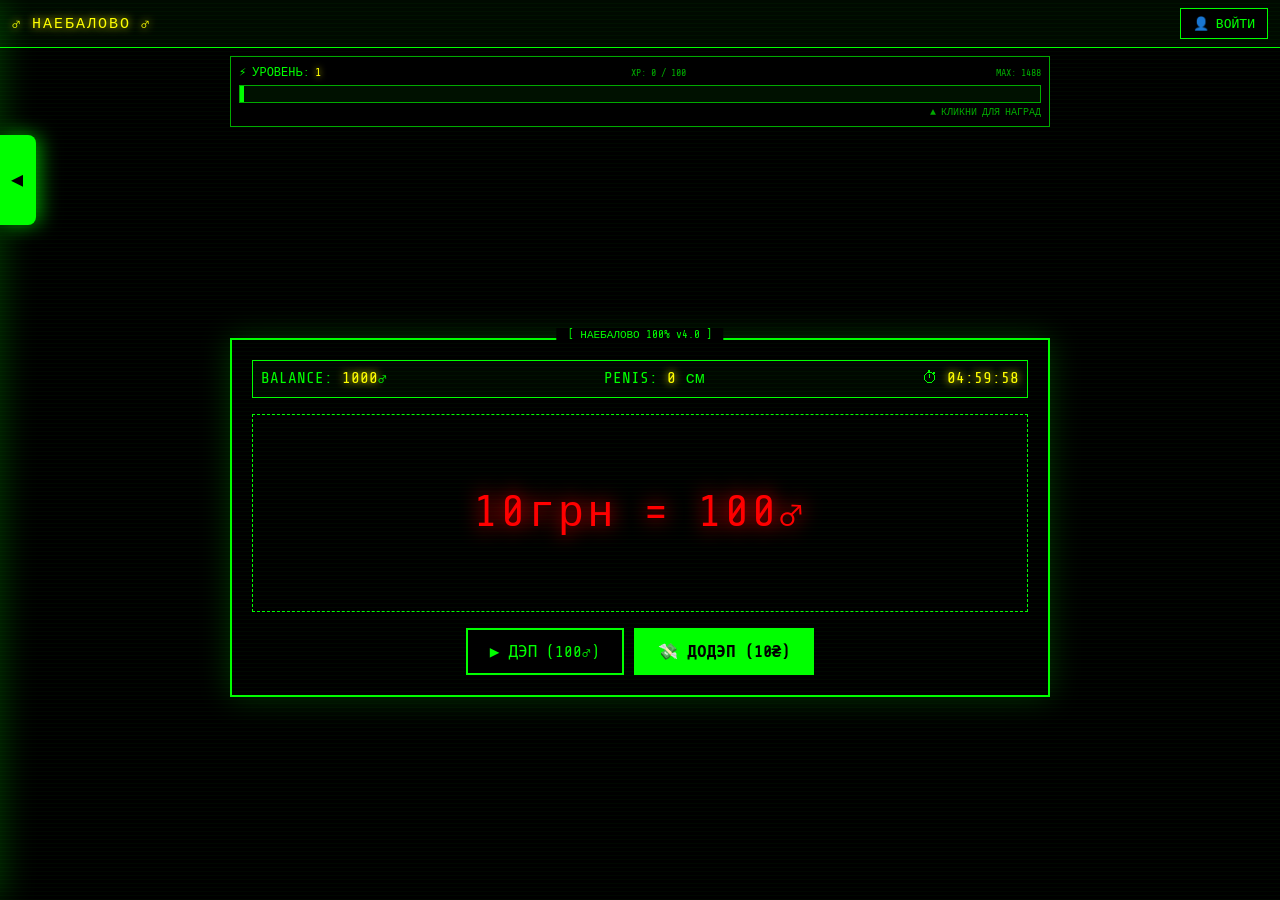
<file: kazino_v10-1.html>
<!DOCTYPE html>
<html lang="ru">
<head>
<meta charset="UTF-8">
<meta name="viewport" content="width=device-width, initial-scale=1.0">
<title>НАЕБАЛОВО 100% | 10грн = 100♂</title>
<style>
@import url('https://fonts.googleapis.com/css2?family=Share+Tech+Mono&display=swap');
*{box-sizing:border-box;margin:0;padding:0;}
body{font-family:'Share Tech Mono','Courier New',monospace;background:#000;color:#0f0;text-align:center;min-height:100vh;display:flex;flex-direction:column;background-image:repeating-linear-gradient(0deg,rgba(0,255,0,0.03) 0px,rgba(0,255,0,0.03) 1px,transparent 1px,transparent 4px);}
.topbar{display:flex;justify-content:space-between;align-items:center;padding:8px 12px;border-bottom:1px solid #0f0;background:rgba(0,255,0,0.04);flex-wrap:wrap;gap:6px;}
.topbar-btn{background:#000;color:#0f0;border:1px solid #0f0;padding:7px 12px;font-family:'Share Tech Mono',monospace;font-size:clamp(10px,2.8vw,13px);cursor:pointer;transition:all 0.2s;}
.topbar-btn:hover{background:#0f0;color:#000;}
.topbar-title{font-size:clamp(11px,3vw,15px);color:#ff0;text-shadow:0 0 8px #ff0;letter-spacing:2px;}
.main{flex:1;display:flex;flex-direction:column;justify-content:center;padding:10px;}
.terminal{border:2px solid #0f0;width:95%;max-width:820px;margin:0 auto;padding:20px;position:relative;box-shadow:0 0 30px rgba(0,255,0,0.2);}
.terminal::before{content:'[ НАЕБАЛОВО 100% v4.0 ]';position:absolute;top:-12px;left:50%;transform:translateX(-50%);background:#000;padding:0 12px;font-size:11px;color:#0f0;white-space:nowrap;}
.balance-panel{display:flex;justify-content:space-between;flex-wrap:wrap;gap:6px;margin-bottom:16px;border:1px solid #0f0;padding:8px;background:rgba(0,255,0,0.03);}
.balance{font-size:clamp(11px,3vw,16px);color:#0f0;}
.balance span{color:#ff0;text-shadow:0 0 8px #ff0;}
.passive-income{font-size:11px;color:#0a0;margin-top:2px;}

/* DISPLAY - показывает картинку или текст */
.display{font-size:clamp(18px,6vw,44px);min-height:22vh;display:flex;flex-direction:column;align-items:center;justify-content:center;letter-spacing:3px;color:#f00;text-shadow:0 0 20px #f00;margin:16px 0;padding:16px;border:1px dashed #0f0;word-break:break-word;position:relative;}
.drop-img{max-height:160px;max-width:90%;object-fit:contain;image-rendering:auto;filter:drop-shadow(0 0 12px rgba(0,255,0,0.5));}
.drop-amount{font-size:clamp(20px,5vw,36px);font-weight:bold;margin-top:8px;text-shadow:0 0 15px currentColor;}
.drop-amount.positive{color:#0f0;}
.drop-amount.negative{color:#f00;}
.drop-amount.divine{color:#ff0;animation:divinePulse 0.5s infinite alternate;font-size:clamp(22px,6vw,40px);}
.drop-amount.ultra{color:#ff00ff;animation:ultraPulse 0.4s infinite alternate;}
@keyframes divinePulse{from{text-shadow:0 0 10px #ff0,0 0 20px #ff0;}to{text-shadow:0 0 20px #ff0,0 0 40px #ff0,0 0 60px #ffaa00;}}
@keyframes ultraPulse{from{text-shadow:0 0 10px #ff00ff;}to{text-shadow:0 0 25px #ff00ff,0 0 40px #aa00ff;}}

.buttons{display:flex;gap:10px;justify-content:center;flex-wrap:wrap;margin-top:14px;}
button{background:#000;color:#0f0;border:2px solid #0f0;padding:12px 22px;font-family:'Share Tech Mono',monospace;font-size:clamp(12px,3vw,16px);cursor:pointer;transition:all 0.2s;}
button:hover{background:#0f0;color:#000;}
button:active{transform:scale(0.97);}
.payment-btn{background:#0f0;color:#000;font-weight:bold;}
.blink{animation:blink 0.6s infinite;}
@keyframes blink{50%{opacity:0;}}

/* LEVEL BAR */
.level-bar-container{width:95%;max-width:820px;margin:8px auto;cursor:pointer;border:1px solid #0a0;background:#000;padding:8px;transition:border-color 0.2s;position:relative;}
.level-bar-container:hover{border-color:#0f0;box-shadow:0 0 10px rgba(0,255,0,0.3);}
.level-bar-header{display:flex;justify-content:space-between;align-items:center;margin-bottom:5px;font-size:12px;}
.level-bar-lbl{color:#0f0;}
.level-bar-val{color:#ff0;text-shadow:0 0 6px #ff0;}
.level-bar-xp{color:#0a0;font-size:10px;}
.level-bar-track{width:100%;height:18px;background:#001100;border:1px solid #0a0;font-family:'Share Tech Mono',monospace;font-size:12px;color:#0f0;overflow:hidden;position:relative;}
.level-bar-fill{height:100%;background:#0f0;transition:width 0.5s;display:flex;align-items:center;padding-left:4px;white-space:nowrap;overflow:hidden;font-size:11px;color:#000;font-weight:bold;}
.level-bar-hint{color:#0a0;font-size:10px;margin-top:3px;text-align:right;}

/* ПАНЕЛЬ */
.slide-toggle-btn{position:fixed;left:0;top:20%;transform:translateY(-50%);z-index:9999;background:#0f0;border:2px solid #0f0;border-left:none;color:#000;width:36px;height:90px;cursor:pointer;display:flex;align-items:center;justify-content:center;font-size:20px;transition:left 0.3s ease;box-shadow:4px 0 20px rgba(0,255,0,0.6);font-family:'Share Tech Mono',monospace;border-radius:0 8px 8px 0;padding:0;font-weight:bold;}
.slide-toggle-btn:hover{background:#ff0;border-color:#ff0;}
.slide-toggle-btn .arrow{transition:transform 0.3s ease;display:inline-block;line-height:1;}
.slide-panel{position:fixed;left:-300px;top:0;height:100vh;width:300px;background:#000;border-right:2px solid #0f0;z-index:299;transition:left 0.3s ease;display:flex;flex-direction:column;box-shadow:5px 0 30px rgba(0,255,0,0.2);}
.slide-panel.open{left:0;}
.panel-tabs{display:flex;border-bottom:1px solid #0f0;flex-shrink:0;}
.panel-tab{flex:1;padding:8px 2px;font-family:'Share Tech Mono',monospace;font-size:8px;color:#0a0;background:none;border:none;border-right:1px solid #0a0;cursor:pointer;transition:all 0.2s;text-align:center;line-height:1.3;}
.panel-tab:last-child{border-right:none;}
.panel-tab:hover{color:#0f0;background:rgba(0,255,0,0.05);}
.panel-tab.active{color:#ff0;background:rgba(255,255,0,0.05);border-bottom:2px solid #ff0;}
.panel-tab .tab-icon{font-size:16px;display:block;margin-bottom:2px;}
.panel-content{flex:1;overflow-y:auto;padding:12px;}
.panel-content::-webkit-scrollbar{width:3px;}
.panel-content::-webkit-scrollbar-thumb{background:#0f0;}
.tab-pane{display:none;}
.tab-pane.active{display:block;}

/* ЧАТ */
.chat-messages{height:calc(100vh - 260px);overflow-y:auto;margin-bottom:10px;padding-right:4px;}
.chat-messages::-webkit-scrollbar{width:3px;}
.chat-messages::-webkit-scrollbar-thumb{background:#0f0;}
.chat-msg{margin-bottom:8px;font-size:11px;border-left:2px solid #0a0;padding-left:6px;animation:fadeIn 0.3s ease;}
@keyframes fadeIn{from{opacity:0;transform:translateY(4px);}to{opacity:1;transform:translateY(0);}}
.chat-msg .msg-user{color:#ff0;font-size:10px;}
.chat-msg .msg-text{color:#0f0;word-break:break-word;}
.chat-msg .msg-time{color:#0a0;font-size:9px;}
.chat-input-row{display:flex;gap:6px;margin-top:8px;}
.chat-input{flex:1;background:#000;border:1px solid #0f0;color:#0f0;padding:8px;font-family:'Share Tech Mono',monospace;font-size:11px;outline:none;}
.chat-input:focus{border-color:#ff0;}
.chat-send{padding:8px 12px;font-size:11px;border:1px solid #0f0;}

/* ИНВЕНТАРЬ */
.panel-inv-grid{display:grid;grid-template-columns:repeat(3,1fr);gap:6px;}
.panel-inv-item{border:1px solid #0a0;padding:6px;text-align:center;font-size:9px;}
.panel-inv-item .pii{font-size:22px;line-height:1.2;}
.panel-inv-item .pii img{width:40px;height:40px;object-fit:contain;}
.panel-inv-item .pin{color:#0f0;font-size:8px;margin-top:2px;}
.panel-inv-item .pip{color:#ff0;font-size:8px;}

/* MARKET */
.market-item{border:1px solid #0a0;padding:8px;margin-bottom:6px;display:flex;align-items:center;gap:8px;cursor:pointer;transition:all 0.2s;font-size:10px;}
.market-item:hover{border-color:#0f0;background:rgba(0,255,0,0.04);}
.market-item .mi-icon{font-size:24px;flex-shrink:0;width:36px;text-align:center;}
.market-item .mi-icon img{width:36px;height:36px;object-fit:contain;}
.market-item .mi-info{flex:1;}
.market-item .mi-name{color:#0f0;font-size:10px;}
.market-item .mi-seller{color:#0a0;font-size:9px;}
.market-item .mi-price{color:#ff0;font-weight:bold;font-size:12px;}
.panel-section-title{color:#ff0;font-size:11px;margin-bottom:8px;padding-bottom:4px;border-bottom:1px solid #0a0;letter-spacing:1px;}

/* МОДАЛКИ */
.modal{display:none;position:fixed;top:0;left:0;width:100%;height:100%;background:rgba(0,0,0,0.88);z-index:200;justify-content:center;align-items:center;padding:10px;}
.modal.open{display:flex;}
.modal-content{background:#000;border:2px solid #0f0;padding:22px;max-width:500px;width:100%;position:relative;box-shadow:0 0 40px rgba(0,255,0,0.3);max-height:92vh;overflow-y:auto;}
.modal-content h2{color:#0f0;margin-bottom:10px;font-size:clamp(15px,4vw,20px);}
.modal-close{position:absolute;top:10px;right:14px;color:#f00;font-size:26px;cursor:pointer;}
.modal-close:hover{text-shadow:0 0 10px #f00;}
.auth-tabs{display:flex;margin-bottom:14px;border-bottom:1px solid #0f0;}
.auth-tab{flex:1;padding:9px;cursor:pointer;color:#0a0;font-family:'Share Tech Mono',monospace;font-size:13px;background:none;border:none;border-bottom:2px solid transparent;}
.auth-tab.active{color:#0f0;border-bottom-color:#0f0;}
.auth-form{display:flex;flex-direction:column;gap:10px;}
.auth-input{background:#000;color:#0f0;border:1px solid #0f0;padding:11px;font-family:'Share Tech Mono',monospace;font-size:13px;outline:none;width:100%;}
.auth-input:focus{border-color:#ff0;}
.auth-input::placeholder{color:#0a0;}
.remember-row{display:flex;align-items:center;gap:8px;font-size:12px;color:#0a0;cursor:pointer;}
.remember-row input{accent-color:#0f0;cursor:pointer;}
.auth-error{color:#f00;font-size:11px;display:none;text-align:left;}
.auth-success{color:#0f0;font-size:12px;text-align:center;display:none;}
.auth-submit{width:100%;padding:13px;font-size:15px;}
.user-info{text-align:center;padding:8px 0;}
.username-display{font-size:18px;color:#ff0;text-shadow:0 0 8px #ff0;margin-bottom:6px;}
.user-stats{display:grid;grid-template-columns:1fr 1fr;gap:8px;margin:12px 0;}
.stat-box{border:1px solid #0a0;padding:8px;text-align:center;}
.stat-box .stat-val{font-size:16px;color:#ff0;}
.stat-box .stat-lbl{font-size:10px;color:#0a0;margin-top:2px;}
.passive-total{background:rgba(0,255,0,0.05);border:1px solid #0f0;padding:8px;margin:10px 0;font-size:12px;color:#0a0;}
.passive-total span{color:#0f0;}
.logout-btn{background:#000;color:#f00;border:1px solid #f00;padding:9px 18px;font-family:'Share Tech Mono',monospace;cursor:pointer;width:100%;margin-top:8px;}
.logout-btn:hover{background:#f00;color:#000;}
.inv-title{color:#ff0;font-size:13px;margin:14px 0 8px;text-align:left;border-bottom:1px solid #0f0;padding-bottom:5px;}
.inv-grid{display:grid;grid-template-columns:repeat(3,1fr);gap:6px;max-height:200px;overflow-y:auto;}
.inv-item{border:1px solid #0a0;padding:7px;text-align:center;}
.inv-item .ii{font-size:24px;line-height:1.4;}
.inv-item .ii img{width:40px;height:40px;object-fit:contain;}
.inv-item .in{color:#0f0;font-size:9px;margin-top:3px;}
.inv-item .ip{font-size:9px;color:#ff0;}
.empty-inv{color:#0a0;font-size:12px;padding:14px;text-align:center;}
.shop-tabs{display:flex;gap:6px;margin-bottom:14px;flex-wrap:wrap;}
.shop-tab{padding:7px 12px;cursor:pointer;color:#0a0;border:1px solid #0a0;background:none;font-family:'Share Tech Mono',monospace;font-size:11px;}
.shop-tab.active{color:#0f0;border-color:#0f0;background:rgba(0,255,0,0.08);}
.shop-grid{display:grid;grid-template-columns:repeat(2,1fr);gap:8px;max-height:58vh;overflow-y:auto;}
.shop-item{border:1px solid #0a0;padding:10px;cursor:pointer;transition:all 0.2s;position:relative;text-align:center;}
.shop-item:hover{border-color:#0f0;background:rgba(0,255,0,0.05);}
.rarity-common{border-color:#0a0;}
.rarity-rare{border-color:#00aaff;box-shadow:0 0 6px rgba(0,170,255,0.3);}
.rarity-epic{border-color:#aa00ff;box-shadow:0 0 8px rgba(170,0,255,0.3);}
.rarity-legendary{border-color:#ff8800;animation:lpulse 2s infinite;}
.rarity-ultralegend{border-color:#ff00ff;animation:upulse 1.5s infinite;}
.rarity-cursed{border-color:#880000;animation:cpulse 2s infinite;}
.rarity-divine{border-color:#ff0;animation:dpulse 1s infinite;}
.rarity-secret{border-color:#f00;animation:spulse 1.5s infinite;}
.rarity-meme{border-color:#ff00ff;box-shadow:0 0 10px rgba(255,0,255,0.4);}
@keyframes lpulse{0%,100%{box-shadow:0 0 10px rgba(255,136,0,0.4);}50%{box-shadow:0 0 20px rgba(255,136,0,0.7);}}
@keyframes upulse{0%,100%{box-shadow:0 0 12px rgba(255,0,255,0.5);}50%{box-shadow:0 0 24px rgba(255,0,255,0.9);}}
@keyframes cpulse{0%,100%{box-shadow:0 0 10px rgba(136,0,0,0.5);}50%{box-shadow:0 0 20px rgba(200,0,0,0.8);}}
@keyframes dpulse{0%,100%{box-shadow:0 0 15px rgba(255,255,0,0.6);}50%{box-shadow:0 0 35px rgba(255,255,0,1),0 0 60px rgba(255,200,0,0.5);}}
@keyframes spulse{0%,100%{box-shadow:0 0 12px rgba(255,0,0,0.5);}50%{box-shadow:0 0 22px rgba(255,0,0,0.8);}}
.si-icon{font-size:32px;margin-bottom:6px;}
.si-icon img{width:60px;height:60px;object-fit:contain;filter:drop-shadow(0 0 6px rgba(0,255,0,0.4));}
.si-name{color:#0f0;font-size:11px;margin-bottom:3px;}
.si-desc{color:#0a0;font-size:9px;margin-bottom:6px;}
.si-price{color:#ff0;font-size:13px;font-weight:bold;}
.si-income{color:#0f0;font-size:9px;margin-top:3px;}
.rbadge{position:absolute;top:5px;right:5px;font-size:8px;padding:2px 5px;border:1px solid;}
.rarity-common .rbadge{color:#0a0;border-color:#0a0;}
.rarity-rare .rbadge{color:#00aaff;border-color:#00aaff;}
.rarity-epic .rbadge{color:#aa00ff;border-color:#aa00ff;}
.rarity-legendary .rbadge{color:#ff8800;border-color:#ff8800;}
.rarity-ultralegend .rbadge{color:#ff00ff;border-color:#ff00ff;}
.rarity-cursed .rbadge{color:#f00;border-color:#f00;}
.rarity-divine .rbadge{color:#ff0;border-color:#ff0;}
.rarity-secret .rbadge{color:#f00;border-color:#f00;}
.rarity-meme .rbadge{color:#ff00ff;border-color:#ff00ff;}
.owned-badge{position:absolute;top:5px;left:5px;background:#0f0;color:#000;font-size:8px;padding:2px 4px;}
.locked-badge{position:absolute;top:5px;left:5px;background:#f00;color:#fff;font-size:8px;padding:2px 4px;}
.secret-locked{opacity:0.5;cursor:default!important;}
.lb-list{text-align:left;}
.lb-item{display:flex;align-items:center;gap:10px;padding:10px;border-bottom:1px solid #0a0;}
.lb-rank{font-size:20px;width:36px;text-align:center;flex-shrink:0;}
.lb-info{flex:1;}
.lb-name{color:#0f0;font-size:14px;}
.lb-stats{color:#0a0;font-size:10px;margin-top:2px;}
.lb-penis{color:#ff0;font-size:16px;font-weight:bold;}
.lb-empty{text-align:center;color:#0a0;padding:24px;font-size:13px;}
.hint{color:#0a0;font-size:11px;margin-bottom:14px;cursor:pointer;}
.hint:hover{color:#0f0;}
.crypto-option{margin:8px 0;padding:10px;border:1px solid #0f0;cursor:pointer;transition:all 0.2s;text-align:left;}
.crypto-option:hover,.crypto-option.active{background:rgba(0,255,0,0.08);border-color:#ff0;}
.crypto-option h3{font-size:clamp(12px,3vw,15px);color:#0f0;margin-bottom:3px;}
.crypto-option p{font-size:10px;color:#0a0;}
.qr-code{background:white;padding:7px;margin:14px auto;width:140px;height:140px;display:flex;justify-content:center;align-items:center;}
.crypto-address{word-break:break-all;margin:12px 0;padding:9px;background:#0a0a0a;border:1px dashed #0f0;font-size:10px;color:#0f0;}
.confirm-btn{width:100%;margin-top:8px;padding:14px;}
.buy-result{text-align:center;padding:14px;}
.buy-icon-big{font-size:56px;margin-bottom:10px;}
.buy-icon-big img{width:80px;height:80px;object-fit:contain;}

/* LEVEL MODAL */
.level-big{color:#ff0;font-size:36px;text-shadow:0 0 15px #ff0;display:block;}
.level-track-full{width:100%;height:24px;background:#001100;border:1px solid #0a0;overflow:hidden;}
.level-fill-full{height:100%;background:linear-gradient(90deg,#0f0,#ff0);transition:width 0.5s;display:flex;align-items:center;padding-left:6px;font-size:12px;color:#000;font-weight:bold;white-space:nowrap;overflow:hidden;}
.level-rewards-title{color:#ff0;font-size:12px;margin:14px 0 8px;border-bottom:1px solid #0a0;padding-bottom:5px;letter-spacing:1px;}
.level-reward-item{display:flex;align-items:center;gap:10px;padding:8px;border:1px solid #0a0;margin-bottom:6px;}
.level-reward-item.unlocked{border-color:#0f0;background:rgba(0,255,0,0.04);}
.lri-icon{font-size:28px;flex-shrink:0;}
.lri-info{flex:1;text-align:left;}
.lri-name{color:#0f0;font-size:11px;}
.lri-req{font-size:9px;color:#0a0;margin-top:2px;}
.claim-btn{padding:6px 10px;font-size:10px;border:1px solid #ff0;color:#ff0;background:#000;font-family:'Share Tech Mono',monospace;cursor:pointer;}
.claim-btn:hover{background:#ff0;color:#000;}

/* DEBT indicator */
.debt-warning{color:#f00;font-size:10px;animation:blink 0.5s infinite;}

::-webkit-scrollbar{width:4px;}
::-webkit-scrollbar-track{background:#000;}
::-webkit-scrollbar-thumb{background:#0f0;}
</style>
</head>
<body>

<button class="slide-toggle-btn" onclick="togglePanel()" id="slideToggleBtn">
  <span class="arrow">◀</span>
</button>

<div class="slide-panel" id="slidePanel">
  <div class="panel-tabs">
    <button class="panel-tab active" onclick="switchPanelTab('chat',this)"><span class="tab-icon">💬</span>ЧАТ</button>
    <button class="panel-tab" onclick="switchPanelTab('top',this)"><span class="tab-icon">🏆</span>ТОП</button>
    <button class="panel-tab" onclick="switchPanelTab('inv',this)"><span class="tab-icon">🎒</span>ИНВЕНТ</button>
    <button class="panel-tab" onclick="switchPanelTab('market',this)"><span class="tab-icon">🛒</span>МАГАЗИН</button>
    <button class="panel-tab" onclick="switchPanelTab('trade',this)"><span class="tab-icon">🤝</span>ТОРГ</button>
  </div>
  <div class="panel-content">
    <div class="tab-pane active" id="pane-chat">
      <div class="panel-section-title">[ МИРОВОЙ ЧАТ ]</div>
      <div class="chat-messages" id="chatMessages"></div>
      <div class="chat-input-row">
        <input class="chat-input" id="chatInput" placeholder="напиши что-нибудь..." maxlength="100" onkeydown="if(event.key==='Enter')sendChat()">
        <button class="chat-send" onclick="sendChat()">▶</button>
      </div>
    </div>
    <div class="tab-pane" id="pane-top">
      <div class="panel-section-title">[ ТАБЛИЦА ЛИДЕРОВ ]</div>
      <div id="panelLbList"></div>
    </div>
    <div class="tab-pane" id="pane-inv">
      <div class="panel-section-title">[ МОЙ ИНВЕНТАРЬ ]</div>
      <div id="panelInvGrid" class="panel-inv-grid"></div>
    </div>
    <div class="tab-pane" id="pane-market">
      <div class="panel-shop-tabs" style="display:flex;gap:4px;margin-bottom:10px;">
        <button onclick="switchShopTab('regular',this)" style="flex:1;padding:7px 4px;font-size:10px;border:1px solid #0f0;background:#0f0;color:#000;font-family:'Share Tech Mono',monospace;cursor:pointer;">🛒 ОБЫЧНЫЙ</button>
        <button onclick="switchShopTab('secret',this)" style="flex:1;padding:7px 4px;font-size:10px;border:1px solid #f00;background:#000;color:#f00;font-family:'Share Tech Mono',monospace;cursor:pointer;">🔥 СЕКРЕТ</button>
      </div>
      <div id="shopTabRegular">
        <div style="display:flex;gap:4px;flex-wrap:wrap;margin-bottom:8px;" id="panelShopFilterBtns">
          <button onclick="panelFilterShop('all',this)" style="padding:4px 6px;font-size:9px;border:1px solid #0f0;background:#0f0;color:#000;font-family:'Share Tech Mono',monospace;cursor:pointer;">ВСЕ</button>
          <button onclick="panelFilterShop('common',this)" style="padding:4px 6px;font-size:9px;border:1px solid #0a0;background:#000;color:#0a0;font-family:'Share Tech Mono',monospace;cursor:pointer;">ОБЫЧН</button>
          <button onclick="panelFilterShop('rare',this)" style="padding:4px 6px;font-size:9px;border:1px solid #00aaff;background:#000;color:#00aaff;font-family:'Share Tech Mono',monospace;cursor:pointer;">РЕДК</button>
          <button onclick="panelFilterShop('epic',this)" style="padding:4px 6px;font-size:9px;border:1px solid #aa00ff;background:#000;color:#aa00ff;font-family:'Share Tech Mono',monospace;cursor:pointer;">ЭПИК</button>
          <button onclick="panelFilterShop('legendary',this)" style="padding:4px 6px;font-size:9px;border:1px solid #ff8800;background:#000;color:#ff8800;font-family:'Share Tech Mono',monospace;cursor:pointer;">ЛЕГЕНД</button>
        </div>
        <div id="panelShopGrid"></div>
      </div>
      <div id="shopTabSecret" style="display:none;">
        <div id="secretShopTimer" style="text-align:center;margin-bottom:8px;font-size:10px;color:#0a0;"></div>
        <div id="secretShopItems"></div>
      </div>
    </div>
    <div class="tab-pane" id="pane-trade">
      <div class="panel-section-title">[ ТОРГ ]</div>
      <div style="margin-bottom:10px;">
        <div style="color:#ff0;font-size:10px;margin-bottom:6px;">📦 МОИ ЛОТЫ</div>
        <div id="myListings" style="margin-bottom:8px;"></div>
        <button onclick="openSellModal()" style="width:100%;padding:8px;font-size:11px;border:1px solid #ff0;color:#ff0;background:#000;font-family:'Share Tech Mono',monospace;cursor:pointer;">+ ВЫСТАВИТЬ ПРЕДМЕТ</button>
      </div>
      <div style="border-top:1px solid #0a0;margin:10px 0;"></div>
      <div>
        <div style="color:#ff0;font-size:10px;margin-bottom:6px;">🏪 ЛОТЫ ИГРОКОВ</div>
        <div id="tradeList"></div>
      </div>
    </div>
  </div>
</div>

<div class="topbar">
  <div class="topbar-title">♂ НАЕБАЛОВО ♂</div>
  <button class="topbar-btn" id="authBtn" onclick="openAuth()">👤 ВОЙТИ</button>
</div>

<!-- LEVEL BAR -->
<div class="level-bar-container" onclick="openLevelModal()" title="Кликни для наград!">
  <div class="level-bar-header">
    <span class="level-bar-lbl">⚡ УРОВЕНЬ: <span class="level-bar-val" id="lvlDisplay">1</span></span>
    <span class="level-bar-xp" id="lvlXpInfo">XP: 0 / 100</span>
    <span style="color:#0a0;font-size:10px;">MAX: 1488</span>
  </div>
  <div class="level-bar-track" id="lvlTrack">
    <div class="level-bar-fill" id="lvlFill" style="width:0%;"><span id="lvlHashtags"></span></div>
  </div>
  <div class="level-bar-hint">▲ КЛИКНИ ДЛЯ НАГРАД</div>
</div>

<div class="main">
<div class="terminal">
  <div class="balance-panel">
    <div class="balance">BALANCE: <span id="balance">1000</span>♂
      <div class="passive-income" id="passiveInfo"></div>
      <div id="debtInfo" style="display:none;" class="debt-warning">⚠ ДОЛГ!</div>
    </div>
    <div class="balance">PENIS: <span id="penisSize">0</span> см</div>
    <div class="balance">⏱ <span id="bonusTimer">--:--:--</span></div>
  </div>
  <div class="display" id="display">10грн = 100♂</div>
  <div class="buttons">
    <button onclick="spin()">▶ ДЭП (100♂)</button>
    <button class="payment-btn" onclick="openPayment()">💸 ДОДЭП (10₴)</button>
  </div>
</div>
</div>

<!-- LEVEL MODAL -->
<div class="modal" id="levelModal">
  <div class="modal-content" style="max-width:540px;">
    <span class="modal-close" onclick="cm('levelModal')">✕</span>
    <h2>⚡ УРОВЕНЬ И НАГРАДЫ</h2>
    <div style="text-align:center;padding-bottom:10px;border-bottom:1px solid #0a0;margin-bottom:14px;">
      <span class="level-big" id="modalLvlNum">1</span>
      <div style="color:#0a0;font-size:11px;margin:5px 0;">ОПЫТ НАБИРАЕТСЯ С КАЖДОГО КРУЧЕНИЯ</div>
      <div style="display:flex;justify-content:space-between;font-size:10px;color:#0a0;margin-bottom:4px;">
        <span id="modalXpCur">0 XP</span><span id="modalXpMax">100 XP</span>
      </div>
      <div class="level-track-full">
        <div class="level-fill-full" id="modalLvlFill" style="width:0%;"><span id="modalHashtags"></span></div>
      </div>
    </div>
    <div class="level-rewards-title">🎁 НАГРАДЫ ЗА УРОВНИ</div>
    <div id="levelRewardsList" style="max-height:50vh;overflow-y:auto;"></div>
  </div>
</div>

<!-- SELL MODAL -->
<div class="modal" id="sellModal">
  <div class="modal-content" style="max-width:340px;">
    <span class="modal-close" onclick="cm('sellModal')">✕</span>
    <h2>📦 ВЫСТАВИТЬ ПРЕДМЕТ</h2>
    <div id="sellItemSelect" style="margin-bottom:12px;max-height:200px;overflow-y:auto;"></div>
    <div id="sellPriceRow" style="display:none;">
      <div style="color:#0a0;font-size:11px;margin-bottom:6px;">Выбрано: <span id="sellSelectedName" style="color:#ff0;"></span></div>
      <div style="display:flex;gap:8px;align-items:center;">
        <input id="sellPriceInput" type="number" min="1" placeholder="Цена ♂" style="flex:1;background:#000;border:1px solid #0f0;color:#0f0;padding:9px;font-family:'Share Tech Mono',monospace;font-size:13px;outline:none;">
        <button onclick="confirmSellItem()" style="padding:9px 14px;font-size:13px;border:1px solid #ff0;color:#ff0;background:#000;font-family:'Share Tech Mono',monospace;cursor:pointer;">✓</button>
      </div>
    </div>
  </div>
</div>

<!-- PAYMENT -->
<div class="modal" id="paymentModal">
  <div class="modal-content">
    <span class="modal-close" onclick="cm('paymentModal')">✕</span>
    <h2>💸 ДОДЭПЧИК 10грн</h2>
    <p class="hint" onclick="cm('paymentModal')">← НАЗАД</p>
    <div class="crypto-option active" onclick="selCrypto('TON',this)"><h3>💎 TON Rocket</h3><p>Комиссии как у моего фимоза</p></div>
    <div class="crypto-option" onclick="selCrypto('USDT_TRC20',this)"><h3>🦍 USDT TRC-20</h3><p>Стабильный как дед в паровозике</p></div>
    <div class="crypto-option" onclick="selCrypto('USDT_ERC20',this)"><h3>🦊 MetaMask ERC-20</h3><p>Для тех кто любит жёстко</p></div>
    <div class="crypto-option" onclick="selCrypto('BTC',this)"><h3>₿ Bitcoin</h3><p>Комиссии как у отчима</p></div>
    <div class="qr-code" id="qrCode"></div>
    <div class="crypto-address" id="cryptoAddress">Выберите способ</div>
    <button class="confirm-btn" onclick="confirmPay()">✅ СКИНУЛ БАБКИ</button>
  </div>
</div>

<!-- AUTH -->
<div class="modal" id="authModal">
  <div class="modal-content">
    <span class="modal-close" onclick="cm('authModal')">✕</span>
    <div id="userPanel" style="display:none">
      <div class="user-info">
        <div class="username-display" id="dispUsername">👤</div>
        <div class="user-stats">
          <div class="stat-box"><div class="stat-val" id="statBalance">0</div><div class="stat-lbl">БАЛАНС ♂</div></div>
          <div class="stat-box"><div class="stat-val" id="statPenis">0</div><div class="stat-lbl">PENIS см</div></div>
          <div class="stat-box"><div class="stat-val" id="statSpins">0</div><div class="stat-lbl">КРУЧЕНИЙ</div></div>
          <div class="stat-box"><div class="stat-val" id="statWins">0</div><div class="stat-lbl">ПОБЕД</div></div>
        </div>
        <div class="passive-total" id="passiveTotalInfo"></div>
        <button class="logout-btn" onclick="logout()">🚪 ВЫЙТИ</button>
      </div>
      <div class="inv-title">🎒 МОЙ ИНВЕНТАРЬ</div>
      <div id="invGrid" class="inv-grid"></div>
    </div>
    <div id="loginPanel">
      <h2>👤 АККАУНТ</h2>
      <div class="auth-tabs">
        <button class="auth-tab active" onclick="switchTab('login',this)">ВОЙТИ</button>
        <button class="auth-tab" onclick="switchTab('register',this)">СОЗДАТЬ</button>
      </div>
      <div class="auth-form">
        <input class="auth-input" id="authUser" type="text" placeholder="НИКНЕЙМ" maxlength="20" autocomplete="username">
        <input class="auth-input" id="authPass" type="password" placeholder="ПАРОЛЬ" maxlength="30" autocomplete="current-password">
        <div id="confirmWrap" style="display:none"><input class="auth-input" id="authConfirm" type="password" placeholder="ПОДТВЕРДИТЬ ПАРОЛЬ" maxlength="30"></div>
        <label class="remember-row"><input type="checkbox" id="rememberMe" checked> ЗАПОМНИТЬ МЕНЯ</label>
        <div class="auth-error" id="authErr"></div>
        <div class="auth-success" id="authOk"></div>
        <button class="auth-submit" id="authSubmit" onclick="doAuth()">▶ ВОЙТИ</button>
      </div>
    </div>
  </div>
</div>

<!-- SHOP -->
<div class="modal" id="shopModal">
  <div class="modal-content" style="max-width:560px;">
    <span class="modal-close" onclick="cm('shopModal')">✕</span>
    <h2>🛒 МАГАЗИН СКИНОВ</h2>
    <div class="shop-tabs">
      <button class="shop-tab active" onclick="filterShop('all',this)">ВСЕ</button>
      <button class="shop-tab" onclick="filterShop('common',this)">ОБЫЧНЫЕ</button>
      <button class="shop-tab" onclick="filterShop('rare',this)">РЕДКИЕ</button>
      <button class="shop-tab" onclick="filterShop('epic',this)">ЭПИК</button>
      <button class="shop-tab" onclick="filterShop('legendary',this)">ЛЕГЕНД</button>
      <button class="shop-tab" onclick="filterShop('ultralegend',this)" style="color:#ff00ff;border-color:#ff00ff;">👑 УЛЬТРА</button>
      <button class="shop-tab" onclick="filterShop('divine',this)" style="color:#ff0;border-color:#ff0;">✨ DIVINE</button>
      <button class="shop-tab" onclick="filterShop('secret',this)">🔥 СЕКРЕТ</button>
    </div>
    <div id="shopGrid" class="shop-grid"></div>
  </div>
</div>

<!-- LEADERBOARD -->
<div class="modal" id="lbModal">
  <div class="modal-content">
    <span class="modal-close" onclick="cm('lbModal')">✕</span>
    <h2>🏆 ТАБЛИЦА ЛИДЕРОВ</h2>
    <div id="lbList" class="lb-list"></div>
  </div>
</div>

<!-- BUY RESULT -->
<div class="modal" id="buyModal">
  <div class="modal-content" style="max-width:340px;">
    <span class="modal-close" onclick="cm('buyModal')">✕</span>
    <div class="buy-result">
      <div class="buy-icon-big" id="buyIcon"></div>
      <h3 id="buyTitle" style="color:#ff0;font-size:18px;margin-bottom:8px;"></h3>
      <p id="buyDesc" style="color:#0a0;font-size:12px;"></p>
      <button style="margin-top:14px;width:100%;padding:13px;" onclick="cm('buyModal')">✓ ЗБС!</button>
    </div>
  </div>
</div>

<script>
// ===== PNG IMAGES (filenames — place PNGs next to this HTML file) =====
const IMGS = {
  knight:    '1000087238.jpg',
  hog_trio:  '1000087235.jpg',
  einstein:  '1000087233.jpg',
  anime_girl:'1000087234.jpg',
  syn_sluhi: '1000087232.jpg',
  brainrot:  '1000087231.jpg',
  mineta:    '1000087230.jpg',
  carrot:    '1000087229.jpg',
  chibi:     '1000087228.jpg',
  daun:      '1000087227.jpg',
  cat_snail: '1000087226.jpg',
  gem:       '1000087224.jpg',
  money_cup: '1000087223.jpg',
  lucky_cat: '1000087222.jpg',
};

function imgTag(key, size=120) {
  return `<img src="${IMGS[key]}" class="drop-img" style="max-height:${size}px;" onerror="this.style.display='none'">`;
}
function imgTagSmall(key) {
  return `<img src="${IMGS[key]}" style="width:36px;height:36px;object-fit:contain;" onerror="this.style.display='none'">`;
}
function imgTagInv(key) {
  return `<img src="${IMGS[key]}" style="width:40px;height:40px;object-fit:contain;" onerror="this.style.display='none'">`;
}

// ===== ПРЕДМЕТЫ МАГАЗИНА =====
const ITEMS = [
  {id:'lube',     name:'ВАЗЕЛИНЧИК',    icon:'🧴', desc:'Скользко как совесть',          price:300,   rarity:'common',      income:50},
  {id:'gayhat',   name:'ШАПКА ГАЧА',    icon:'🎩', desc:'Носи с гордостью',              price:500,   rarity:'common',      income:100},
  {id:'flag',     name:'ФЛАГ ГАЧИ',     icon:'🚩', desc:'Развевается в жопе',            price:600,   rarity:'common',      income:150},
  {id:'dildo_s',  name:'МИНИ ДИЛДО',    icon:'🥒', desc:'Для начинающих',                price:750,   rarity:'common',      income:200},
  {id:'carrot',   name:'МОРКОВОЧКА',    imgKey:'carrot',  desc:'Сочная и толстая',       price:400,   rarity:'common',      income:80},
  {id:'sword',    name:'МЕЧ БИШОПА',    icon:'⚔️', desc:'Из самого Рима',                price:2000,  rarity:'rare',        income:500},
  {id:'horse',    name:'РАДУЖНЫЙ КОНЬ', icon:'🦄', desc:'Скачет в закат',                price:2500,  rarity:'rare',        income:800},
  {id:'dildo_g',  name:'ЗОЛОТОЙ ДИЛДО', icon:'🏅', desc:'Редкий артефакт',               price:3000,  rarity:'rare',        income:1000},
  {id:'gem',      name:'КРИСТАЛЛ',      imgKey:'gem',     desc:'Блестит ярко',           price:2200,  rarity:'rare',        income:700},
  {id:'crown',    name:'КОРОНА АНУСА',  icon:'👑', desc:'Для королей',                   price:6000,  rarity:'epic',        income:3000},
  {id:'cyber',    name:'КИБЕР-ФИМОЗ',   icon:'🤖', desc:'Технологии будущего',           price:8000,  rarity:'epic',        income:5000},
  {id:'hog_trio', name:'ТРИ ВСАДНИКА',  imgKey:'hog_trio',desc:'ХОГ РАИДЕР ТРИО',       price:7000,  rarity:'epic',        income:4000},
  {id:'lucky_cat',name:'МАНЭКИ-НЭКО',   imgKey:'lucky_cat',desc:'Аниме кот удачи',      price:6500,  rarity:'epic',        income:3500},
  {id:'aot',      name:'КРЫЛЬЯ СВОБОДЫ',icon:'🦅', desc:'Разведчики вперёд',             price:7500,  rarity:'epic',        income:4500},
  {id:'dragon',   name:'ДРАКОН ДИЛДО',  icon:'🐉', desc:'Легендарный артефакт',          price:20000, rarity:'legendary',   income:15000},
  {id:'knight',   name:'РЫЦАРЬ РАДУГИ', imgKey:'knight',  desc:'С радужным мечом',      price:60000, rarity:'legendary',   income:50000},
  {id:'cat_snail',name:'КОТ-УЛИТКА',    imgKey:'cat_snail',desc:'Медленно но верно',    price:15000, rarity:'legendary',   income:10000},
  {id:'chibi',    name:'ЧИБИ КИЦУНЭ',   imgKey:'chibi',   desc:'Ушки, хвостик, всё',   price:25000, rarity:'legendary',   income:18000},
  {id:'anime_girl',name:'АНИМЕ ТЯН',    imgKey:'anime_girl',desc:'Крайне редкий дроп',  price:500000,rarity:'ultralegend', income:200000},
  {id:'daun',     name:'ДАУН ДОЛБАЕБ',  imgKey:'daun',    desc:'Проклятый предмет',     price:400000,rarity:'cursed',      income:0},
  {id:'mineta',   name:'ТЕОРЕМА МИНЕТА',imgKey:'mineta',  desc:'РЕШАЙ ЧЕРЕЗ ТЕОРЕМУ',   price:800000,rarity:'ultralegend', income:500000},
  {id:'money_cup',name:'РОЯЛТИ ХУЁЯЛТИ',imgKey:'money_cup',desc:'Отсылка на Кизару',    price:999999,rarity:'divine',      income:1000000},
  {id:'syn_sluhi',name:'СЫН ШЛЮХИ',     imgKey:'syn_sluhi',desc:'Трофей позора',        price:100,   rarity:'meme',        income:0},
  {id:'secret',   name:'🔥 СЕКРЕТ ЧАСА', icon:'❓', desc:'1 час в начале месяца!',       price:9999,  rarity:'secret',      income:100000, timed:true},
];

// ===== ДРОПЫ ПРИ СПИНЕ =====
// weight = вес (больше = чаще), amount = число, amountFunc = функция для рандома
const SPIN_DROPS = [
  // ОБЫЧНЫЕ
  {id:'carrot_drop',    imgKey:'carrot',    name:'МОРКОВКА',         weight:300, amount:150,       amountClass:'positive'},
  {id:'chibi_drop',     imgKey:'chibi',     name:'ЧИБИ КИЦУНЭ',      weight:200, amount:700,       amountClass:'positive'},
  {id:'hog_drop',       imgKey:'hog_trio',  name:'ТРИ ВСАДНИКА',     weight:150, amount:5000,      amountClass:'positive'},
  {id:'cat_snail_drop', imgKey:'cat_snail', name:'КОТ-УЛИТКА',       weight:100, amount:10000,     amountClass:'positive'},
  // ШТРАФ
  {id:'einstein_drop',  imgKey:'einstein',  name:'K=FC² ШТРАФ',      weight:120, amount:-1200,     amountClass:'negative', allowDebt:true},
  // БЕЗУМИЕ
  {id:'brainrot_drop',  imgKey:'brainrot',  name:'БРЕЙНРОТ КОТ',     weight:130, amountFunc:()=>Math.random()<0.5?1000:-1000, amountClass:'dynamic', allowDebt:true},
  // ПРОИГРЫШ (каждый 20й)
  {id:'syn_drop',       imgKey:'syn_sluhi', name:'СЫН ШЛЮХИ',        weight:0,   amount:0,         amountClass:'negative', loseTrophy:true, addToInv:'syn_sluhi'},
  // КРИСТАЛЛ
  {id:'gem_drop',       imgKey:'gem',       name:'КРИСТАЛЛ',          weight:15,  amount:500000,    amountClass:'positive'},
  // УЛЬТРА ЛЕГЕНДЫ (очень редкие)
  {id:'anime_drop',     imgKey:'anime_girl',name:'АНИМЕ ТЯН',         weight:1,   amount:1000000,   amountClass:'ultra',    addToInv:'anime_girl'},
  {id:'lucky_drop',     imgKey:'lucky_cat', name:'МАНЭКИ-НЭКО',       weight:1,   amount:1000000,   amountClass:'ultra',    addToInv:'lucky_cat'},
  {id:'mineta_drop',    imgKey:'mineta',    name:'ТЕОРЕМА МИНЕТА',     weight:1,   amount:10000000,  amountClass:'ultra',    addToInv:'mineta'},
  // ПРОКЛЯТЫЙ
  {id:'daun_drop',      imgKey:'daun',      name:'ДАУН ДОЛБАЕБ',      weight:1,   amountFunc:()=>Math.random()<0.5?1000000:-1000000, amountClass:'cursed', allowDebt:true, addToInv:'daun'},
  // РЫЦАРЬ (спин #10 → МЕГА ГЕЙ)
  {id:'knight_drop',    imgKey:'knight',    name:'МЕГА ГЕЙ',           weight:0,   amount:60000,    amountClass:'ultra',    addToInv:'knight', specialSpin:10},
  // БОЖЕСТВЕННЫЙ
  {id:'divine_drop',    imgKey:'money_cup', name:'РОЯЛТИ ХУЁЯЛТИ',     weight:0.0001, amount:100000000, amountClass:'divine', addToInv:'money_cup'},
];

const WALLETS = {
  TON:{address:"ВСТАВЬ_TON_АДРЕС",qrData:"ton://transfer/ВСТАВЬ_TON"},
  USDT_TRC20:{address:"ВСТАВЬ_TRON_АДРЕС",qrData:"tron:ВСТАВЬ_TRON"},
  USDT_ERC20:{address:"0x53ef8a183F7EEaC66a2c031556831E4Efa34f229",qrData:"ethereum:0x53ef8a183"},
  BTC:{address:"ВСТАВЬ_BTC_АДРЕС",qrData:"bitcoin:ВСТАВЬ_BTC"}
};

let balance=1000, spinCount=0, wins=0, isSpinning=false, selCryptoKey="TON";
let currentUser=null, authTab='login';
let lossCount=0; // счётчик проигрышей
const BET=100;
const BONUS=500, BONUS_INT=5*60*60*1000;
const MAX_LEVEL=1488;
let playerXP=0, playerLevel=1;

// ===== LEVEL SYSTEM =====
function xpForLevel(lvl){return Math.floor(100*Math.pow(lvl,1.3));}
function getLevelFromXP(xp){
  let lvl=1,rem=xp;
  while(lvl<MAX_LEVEL){const n=xpForLevel(lvl);if(rem<n)break;rem-=n;lvl++;}
  return{level:Math.min(lvl,MAX_LEVEL),remainingXP:rem};
}
function addXP(amount){
  playerXP+=amount;
  const prev=playerLevel;
  const{level}=getLevelFromXP(playerXP);
  playerLevel=level;
  if(playerLevel>prev) checkLevelRewards(prev,playerLevel);
  updateLevelBar();
  if(currentUser)saveUser();
}
const LEVEL_REWARDS=[
  {lvl:5,  icon:'💰',name:'БОНУС: +1000♂',   type:'bonus',amount:1000},
  {lvl:10, icon:'💰',name:'БОНУС: +5000♂',   type:'bonus',amount:5000},
  {lvl:20, icon:'💰',name:'БОНУС: +10000♂',  type:'bonus',amount:10000},
  {lvl:25, icon:'💰',name:'БОНУС: +15000♂',  type:'bonus',amount:15000},
  {lvl:30, icon:'💰',name:'БОНУС: +20000♂',  type:'bonus',amount:20000},
  {lvl:50, icon:'💰',name:'БОНУС: +50000♂',  type:'bonus',amount:50000},
  {lvl:69, icon:'💀',name:'БОНУС: +69000♂',  type:'bonus',amount:69000},
  {lvl:100,icon:'💰',name:'БОНУС: +100000♂', type:'bonus',amount:100000},
  {lvl:228,icon:'👑',name:'БОНУС: +228000♂', type:'bonus',amount:228000},
  {lvl:420,icon:'🌿',name:'БОНУС: +420000♂', type:'bonus',amount:420000},
  {lvl:666,icon:'😈',name:'БОНУС: +666666♂', type:'bonus',amount:666666},
  {lvl:1000,icon:'🏆',name:'БОНУС: +1000000♂',type:'bonus',amount:1000000},
  {lvl:1337,icon:'💻',name:'LEET: +1337000♂', type:'bonus',amount:1337000},
  {lvl:1488,icon:'🔥',name:'MAX LEVEL: +10000000♂',type:'bonus',amount:10000000},
];
function checkLevelRewards(oldLvl,newLvl){
  const claimed=currentUser?.claimedRewards||[];
  LEVEL_REWARDS.forEach((r,i)=>{
    if(r.lvl>oldLvl&&r.lvl<=newLvl&&!claimed.includes(i)&&r.type==='bonus'){
      balance+=r.amount;updateBalance();
      const d=document.getElementById('display');
      d.innerHTML=`<span style="color:#ff0;font-size:clamp(14px,4vw,28px)">⬆ LEVEL UP ${newLvl}!<br>+${r.amount.toLocaleString()}♂</span>`;
      if(currentUser){currentUser.claimedRewards=claimed;currentUser.claimedRewards.push(i);saveUser();}
    }
  });
}
function updateLevelBar(){
  const{level,remainingXP}=getLevelFromXP(playerXP);
  playerLevel=level;
  const needed=xpForLevel(level);
  const pct=level>=MAX_LEVEL?100:Math.min(100,(remainingXP/needed)*100);
  const hCount=Math.floor(pct/100*30);
  document.getElementById('lvlDisplay').textContent=level;
  document.getElementById('lvlXpInfo').textContent=`XP: ${remainingXP} / ${needed}`;
  document.getElementById('lvlFill').style.width=pct+'%';
  document.getElementById('lvlHashtags').textContent='#'.repeat(hCount)+'-'.repeat(30-hCount);
}
function openLevelModal(){
  const{level,remainingXP}=getLevelFromXP(playerXP);
  const needed=xpForLevel(level);
  const pct=level>=MAX_LEVEL?100:Math.min(100,(remainingXP/needed)*100);
  const hCount=Math.floor(pct/100*28);
  document.getElementById('modalLvlNum').textContent='⚡ LVL '+level;
  document.getElementById('modalXpCur').textContent=remainingXP+' XP';
  document.getElementById('modalXpMax').textContent=needed+' XP';
  document.getElementById('modalLvlFill').style.width=pct+'%';
  document.getElementById('modalHashtags').textContent='#'.repeat(hCount)+'-'.repeat(28-hCount);
  const claimed=currentUser?.claimedRewards||[];
  document.getElementById('levelRewardsList').innerHTML=LEVEL_REWARDS.map((r,i)=>{
    const un=level>=r.lvl;const cl=claimed.includes(i);
    return`<div class="level-reward-item ${un?'unlocked':''}">
      <div class="lri-icon">${r.icon}</div>
      <div class="lri-info"><div class="lri-name">${r.name}</div><div class="lri-req">Уровень: <span style="color:#ff0">${r.lvl}</span></div></div>
      ${un&&!cl?`<button class="claim-btn" onclick="claimReward(${i})">ВЗЯТЬ</button>`:cl?'<span style="color:#0f0;font-size:12px">✓</span>':'<span style="color:#f00;font-size:11px">🔒'+r.lvl+'</span>'}
    </div>`;
  }).join('');
  om('levelModal');
}
function claimReward(i){
  const r=LEVEL_REWARDS[i];
  if(!currentUser){alert('ВОЙДИ В АККАУНТ!');return;}
  const claimed=currentUser.claimedRewards||[];
  if(claimed.includes(i))return;
  claimed.push(i);currentUser.claimedRewards=claimed;
  if(r.type==='bonus'){balance+=r.amount;updateBalance();alert('✓ +'+r.amount+'♂!');}
  saveUser();openLevelModal();
}

// ===== SPIN DROP SYSTEM =====
function pickDrop(isWin, isLoss) {
  // Спин #10 = МЕГА ГЕЙ / рыцарь
  if(spinCount===10){
    return SPIN_DROPS.find(d=>d.specialSpin===10);
  }
  // Каждый 20й проигрыш = СЫН ШЛЮХИ
  if(isLoss){
    lossCount++;
    if(lossCount%20===0){
      return SPIN_DROPS.find(d=>d.loseTrophy);
    }
  }
  // Взвешенный рандом
  const pool=SPIN_DROPS.filter(d=>!d.loseTrophy&&!d.specialSpin&&d.weight>0);
  const totalWeight=pool.reduce((s,d)=>s+d.weight,0);
  let rnd=Math.random()*totalWeight;
  for(const d of pool){rnd-=d.weight;if(rnd<=0)return d;}
  return pool[0];
}

function showDropResult(drop){
  const d=document.getElementById('display');
  // Вычисляем сумму
  let amount=0;
  if(typeof drop.amountFunc==='function') amount=drop.amountFunc();
  else amount=drop.amount||0;

  // Применяем к балансу (долг разрешён если allowDebt)
  if(amount!==0){
    balance+=amount;
    if(!drop.allowDebt&&balance<0) balance=0;
    updateBalance();
  }

  // Добавляем в инвентарь если нужно
  if(drop.addToInv&&currentUser){
    if(!currentUser.inventory.includes(drop.addToInv)){
      currentUser.inventory.push(drop.addToInv);
      updatePassiveInfo();startPassiveIncome();
    }
  }

  // Определяем цвет суммы
  let cls=drop.amountClass||'positive';
  if(cls==='dynamic'||cls==='cursed') cls=amount>=0?'positive':'negative';

  // Строим HTML дисплея
  const amountStr=amount>0?'+'+amount.toLocaleString()+'♂':amount!==0?amount.toLocaleString()+'♂':'';
  d.innerHTML=`
    ${imgTag(drop.imgKey)}
    ${amountStr?`<div class="drop-amount ${amount>=0&&amount!==0?'positive':'negative'} ${cls==='divine'?'divine':cls==='ultra'?'ultra':''}">${amountStr}</div>`:''}
    ${drop.loseTrophy?'<div style="color:#f00;font-size:12px;margin-top:4px;">ТРОФЕЙ ПОЗОРА В ИНВЕНТАРЬ!</div>':''}
    ${drop.addToInv&&!drop.loseTrophy?'<div style="color:#ff0;font-size:11px;margin-top:4px;">→ ДОБАВЛЕНО В ИНВЕНТАРЬ!</div>':''}
  `;
  // Очистим через 3 секунды
  setTimeout(()=>{if(d.querySelector('.drop-img'))d.textContent='КРУТИ ЩЁ!';},3500);
}

// ===== ПАНЕЛЬ =====
let panelOpen=false;
function togglePanel(){
  panelOpen=!panelOpen;
  const panel=document.getElementById('slidePanel');
  const btn=document.getElementById('slideToggleBtn');
  if(panelOpen){panel.classList.add('open');btn.style.left='300px';btn.querySelector('.arrow').style.transform='rotate(180deg)';}
  else{panel.classList.remove('open');btn.style.left='0';btn.querySelector('.arrow').style.transform='rotate(0deg)';}
}
function switchPanelTab(tab,el){
  document.querySelectorAll('.panel-tab').forEach(t=>t.classList.remove('active'));
  document.querySelectorAll('.tab-pane').forEach(p=>p.classList.remove('active'));
  el.classList.add('active');document.getElementById('pane-'+tab).classList.add('active');
  if(tab==='top')renderPanelLeaderboard();
  if(tab==='inv')renderPanelInv();
  if(tab==='market')renderPanelShop('all');
  if(tab==='trade')renderTrade();
}

// ===== ЧАТ =====
const demoMessages=[
  {user:'БИЛЛИ_ФАН',text:'привет всем гачи братья',time:'04:20'},
  {user:'НЕКРОМАНТ',text:'нафармил 50к и купил рыцаря',time:'04:21'},
  {user:'ГЕЙ_ЛОРД',text:'АНИМЕ ТЯН ВЫПАЛА О МОЙ БОГ',time:'04:22'},
  {user:'АНОНИМУС',text:'мне эйнштейн накинул долг',time:'04:23'},
];
function renderChat(){
  const c=document.getElementById('chatMessages');
  c.innerHTML=demoMessages.map(m=>`<div class="chat-msg"><span class="msg-user">${m.user}</span><span class="msg-time"> [${m.time}]</span><div class="msg-text">${m.text}</div></div>`).join('');
  c.scrollTop=c.scrollHeight;
}
function sendChat(){
  const input=document.getElementById('chatInput');const text=input.value.trim();if(!text)return;
  const user=currentUser?currentUser.name.toUpperCase():'АНОНИМ';
  const now=new Date();const time=String(now.getHours()).padStart(2,'0')+':'+String(now.getMinutes()).padStart(2,'0');
  demoMessages.push({user,text,time});if(demoMessages.length>50)demoMessages.shift();
  input.value='';renderChat();
}

// ===== ТОП =====
function renderPanelLeaderboard(){
  const us=getUsers();
  const list=Object.entries(us).map(([name,d])=>({name,penis:Math.floor((d.spins||0)/5)}));
  list.sort((a,b)=>b.penis-a.penis);
  const medals=['🥇','🥈','🥉'];
  const el=document.getElementById('panelLbList');
  if(!list.length){el.innerHTML='<div style="color:#0a0;font-size:11px;padding:10px;">Пока никого нет</div>';return;}
  el.innerHTML=list.slice(0,10).map((p,i)=>`<div style="display:flex;align-items:center;gap:8px;padding:8px 0;border-bottom:1px solid #0a0;font-size:11px;"><div style="color:#ff0;width:24px;">${medals[i]||'#'+(i+1)}</div><div style="flex:1;color:#0f0">${p.name}</div><div style="color:#ff0;font-weight:bold">${p.penis} см</div></div>`).join('');
}

// ===== ИНВЕНТАРЬ =====
function getItemIcon(it){
  if(it.imgKey) return`<img src="${IMGS[it.imgKey]}" style="width:40px;height:40px;object-fit:contain;" onerror="this.style.display='none'">`;
  return it.icon||'?';
}
function renderPanelInv(){
  const grid=document.getElementById('panelInvGrid');
  const inv=currentUser?.inventory||[];
  if(!inv.length){grid.innerHTML='<div style="color:#0a0;font-size:11px;padding:10px;grid-column:span 3;">🚫 ИНВЕНТАРЬ ПУСТ</div>';return;}
  grid.innerHTML=inv.map(id=>{
    const it=ITEMS.find(i=>i.id===id);if(!it)return'';
    return`<div class="panel-inv-item"><div class="pii">${getItemIcon(it)}</div><div class="pin">${it.name}</div><div class="pip">${it.income?'+'+it.income+'♂/ч':it.rarity==='cursed'?'💀ПРОКЛЯТ':'🏆ТРОФЕЙ'}</div></div>`;
  }).join('');
}

// ===== ШОП =====
let panelShopFilter='all';
function switchShopTab(tab,el){
  document.querySelectorAll('.panel-shop-tab').forEach(t=>{t.style.background='#000';});
  el.style.background=el.style.borderColor||'#0f0';el.style.color='#000';
  document.getElementById('shopTabRegular').style.display=tab==='regular'?'block':'none';
  document.getElementById('shopTabSecret').style.display=tab==='secret'?'block':'none';
  if(tab==='secret')renderSecretShop();
  if(tab==='regular')renderPanelShop(panelShopFilter);
}
function renderSecretShop(){
  const ok=(new Date().getDate()===1&&new Date().getHours()===0);
  const el=document.getElementById('secretShopItems');
  const timer=document.getElementById('secretShopTimer');
  if(ok){
    timer.textContent='🔥 ДОСТУПЕН!';
    const it=ITEMS.find(i=>i.timed);
    if(it)el.innerHTML=`<div class="market-item" onclick="panelBuyItem('${it.id}')" style="border-color:#f00"><div class="mi-icon">${it.icon}</div><div class="mi-info"><div class="mi-name" style="color:#f00">${it.name}</div><div class="mi-seller">${it.desc}</div></div><div class="mi-price">${it.price}♂</div></div>`;
  } else {
    timer.textContent='🔒 Открывается 1-го числа в 00:00';
    el.innerHTML='<div style="text-align:center;padding:20px;color:#0a0;font-size:10px;">🔒 СЕКРЕТ ЗАКРЫТ</div>';
  }
}
function panelFilterShop(f,el){
  panelShopFilter=f;
  document.querySelectorAll('#panelShopFilterBtns button').forEach(b=>{b.style.background='#000';});
  el.style.background=el.style.color||'#0f0';el.style.color='#000';
  renderPanelShop(f);
}
function renderPanelShop(filter){
  const owned=currentUser?.inventory||[];
  let items=ITEMS.filter(i=>!i.timed);
  if(filter&&filter!=='all')items=items.filter(i=>i.rarity===filter);
  const rarityColors={common:'#0a0',rare:'#00aaff',epic:'#aa00ff',legendary:'#ff8800',ultralegend:'#ff00ff',cursed:'#f00',divine:'#ff0',secret:'#f00',meme:'#ff00ff'};
  document.getElementById('panelShopGrid').innerHTML=items.map(it=>{
    const isOwned=owned.includes(it.id);const col=rarityColors[it.rarity]||'#0f0';
    const iconHtml=it.imgKey?`<img src="${IMGS[it.imgKey]}" style="width:36px;height:36px;object-fit:contain;">`:it.icon;
    return`<div class="market-item" style="border-color:${col};${isOwned?'opacity:0.7;cursor:default':''}" onclick="${isOwned?'':'panelBuyItem(\''+it.id+'\')'}" >
      <div class="mi-icon">${iconHtml}</div>
      <div class="mi-info"><div class="mi-name" style="color:${col}">${it.name}</div><div class="mi-seller" style="color:#0a0;font-size:9px">${it.desc}</div><div style="font-size:9px;color:#0a0">${it.income?'+'+it.income+'♂/час':it.rarity==='cursed'?'💀 ПРОКЛЯТ':'🏆 ТРОФЕЙ'}</div></div>
      <div class="mi-price">${isOwned?'<span style="color:#0f0">✓</span>':it.price+'♂'}</div>
    </div>`;
  }).join('');
}
function panelBuyItem(id){
  const it=ITEMS.find(i=>i.id===id);if(!it)return;
  if(!currentUser){alert('ВОЙДИ В АККАУНТ ЛОШОК!');return;}
  if(balance<it.price){alert('НЕМА БАБОК! Нужно: '+it.price+'♂');return;}
  if(currentUser.inventory.includes(id)){alert('УЖЕ ЕСТЬ!');return;}
  balance-=it.price;currentUser.inventory.push(id);
  saveUser();updateBalance();updatePassiveInfo();startPassiveIncome();
  renderPanelShop(panelShopFilter);renderPanelInv();
  alert('✓ КУПЛЕНО: '+it.name+'!');
}

// ===== ТОРГ =====
let myListings=JSON.parse(localStorage.getItem('nab_listings')||'[]');
let selectedSellItem=null;
function saveListings(){localStorage.setItem('nab_listings',JSON.stringify(myListings));}
function renderTrade(){renderMyListings();renderTradeList();}
function renderMyListings(){
  const el=document.getElementById('myListings');
  if(!currentUser){el.innerHTML='<div style="color:#0a0;font-size:10px;">Войди в аккаунт</div>';return;}
  const mine=myListings.filter(l=>l.seller===currentUser.name);
  if(!mine.length){el.innerHTML='<div style="color:#0a0;font-size:10px;">Нет активных лотов</div>';return;}
  el.innerHTML=mine.map(lot=>{
    const realIdx=myListings.findIndex(l=>l===lot);
    const iconHtml=lot.imgKey?`<img src="${IMGS[lot.imgKey]}" style="width:36px;height:36px;object-fit:contain;">`:lot.icon||'?';
    return`<div class="market-item" style="border-color:#ff0;"><div class="mi-icon">${iconHtml}</div><div class="mi-info"><div class="mi-name" style="color:#ff0;">${lot.name}</div></div><div style="display:flex;flex-direction:column;align-items:flex-end;gap:4px;"><div class="mi-price">${lot.price}♂</div><button onclick="cancelListing(${realIdx})" style="padding:3px 7px;font-size:11px;border:1px solid #f00;color:#f00;background:#000;cursor:pointer;font-family:'Share Tech Mono',monospace;">✕</button></div></div>`;
  }).join('');
}
function renderTradeList(){
  const el=document.getElementById('tradeList');
  const others=myListings.filter(l=>!currentUser||l.seller!==currentUser.name);
  if(!others.length){el.innerHTML='<div style="color:#0a0;font-size:10px;padding:8px;">Пока пусто</div>';return;}
  el.innerHTML=others.map(lot=>{
    const realIdx=myListings.findIndex(l=>l===lot);
    const iconHtml=lot.imgKey?`<img src="${IMGS[lot.imgKey]}" style="width:36px;height:36px;object-fit:contain;">`:lot.icon||'?';
    return`<div class="market-item" onclick="buyListing(${realIdx})"><div class="mi-icon">${iconHtml}</div><div class="mi-info"><div class="mi-name">${lot.name}</div><div class="mi-seller">от: ${lot.seller}</div></div><div class="mi-price">${lot.price}♂</div></div>`;
  }).join('');
}
function openSellModal(){
  if(!currentUser){alert('ВОЙДИ В АККАУНТ!');return;}
  const inv=currentUser.inventory||[];if(!inv.length){alert('ИНВЕНТАРЬ ПУСТ!');return;}
  selectedSellItem=null;document.getElementById('sellPriceRow').style.display='none';
  const el=document.getElementById('sellItemSelect');
  el.innerHTML='<div style="color:#0a0;font-size:10px;margin-bottom:8px;">Выбери предмет:</div>'+
    inv.map(id=>{const it=ITEMS.find(i=>i.id===id);if(!it)return'';
      const iconHtml=it.imgKey?`<img src="${IMGS[it.imgKey]}" style="width:36px;height:36px;object-fit:contain;">`:it.icon;
      return`<div class="market-item" onclick="selectSellItem('${id}',this)" style="cursor:pointer;"><div class="mi-icon">${iconHtml}</div><div class="mi-info"><div class="mi-name">${it.name}</div></div></div>`;
    }).join('');
  om('sellModal');
}
function selectSellItem(id,el){
  selectedSellItem=id;
  document.querySelectorAll('#sellItemSelect .market-item').forEach(e=>e.style.borderColor='#0a0');
  el.style.borderColor='#ff0';
  const it=ITEMS.find(i=>i.id===id);
  document.getElementById('sellSelectedName').textContent=it?it.name:id;
  document.getElementById('sellPriceRow').style.display='block';
}
function confirmSellItem(){
  if(!selectedSellItem){alert('Выбери предмет!');return;}
  const price=parseInt(document.getElementById('sellPriceInput').value);
  if(!price||price<1){alert('Укажи цену!');return;}
  const it=ITEMS.find(i=>i.id===selectedSellItem);if(!it)return;
  currentUser.inventory=currentUser.inventory.filter(i=>i!==selectedSellItem);
  saveUser();updatePassiveInfo();startPassiveIncome();
  myListings.push({id:selectedSellItem,imgKey:it.imgKey||null,icon:it.icon||null,name:it.name,price,seller:currentUser.name});
  saveListings();cm('sellModal');renderTrade();
  alert('✓ ВЫСТАВЛЕНО: '+it.name+' за '+price+'♂');
}
function cancelListing(idx){
  const lot=myListings[idx];if(!lot||lot.seller!==currentUser?.name)return;
  if(!currentUser.inventory.includes(lot.id)){currentUser.inventory.push(lot.id);saveUser();updatePassiveInfo();startPassiveIncome();}
  myListings.splice(idx,1);saveListings();renderTrade();
}
function buyListing(idx){
  const lot=myListings[idx];if(!lot)return;
  if(!currentUser){alert('ВОЙДИ В АККАУНТ!');return;}
  if(balance<lot.price){alert('НЕМА БАБОК!');return;}
  balance-=lot.price;currentUser.inventory.push(lot.id);myListings.splice(idx,1);
  saveUser();saveListings();updateBalance();updatePassiveInfo();startPassiveIncome();
  renderTrade();alert('✓ КУПЛЕНО: '+lot.name+'!');
}

// ===== USERS =====
function getUsers(){try{return JSON.parse(localStorage.getItem('nab_users')||'{}');}catch(e){return{};}}
function saveUsers(u){localStorage.setItem('nab_users',JSON.stringify(u));}
function getSession(){try{return JSON.parse(localStorage.getItem('nab_session')||'null');}catch(e){return null;}}
function initSession(){
  const s=getSession();
  if(s&&s.u){const us=getUsers();if(us[s.u])doLogin(s.u,us[s.u]);}
  renderChat();updateLevelBar();
}
function doLogin(username,data){
  currentUser={name:username,...data};
  balance=data.balance||1000;spinCount=data.spins||0;wins=data.wins||0;
  playerXP=data.xp||0;playerLevel=data.level||1;
  lossCount=data.lossCount||0;
  updateBalance();updateLevelBar();
  document.getElementById('authBtn').textContent='👤 '+username.slice(0,8).toUpperCase();
  startPassiveIncome();
}
function doAuth(){
  const u=document.getElementById('authUser').value.trim();
  const p=document.getElementById('authPass').value;
  const c=document.getElementById('authConfirm').value;
  const rem=document.getElementById('rememberMe').checked;
  const err=document.getElementById('authErr');const ok=document.getElementById('authOk');
  err.style.display='none';ok.style.display='none';
  if(!u||u.length<3){showErr('Никнейм мин 3 символа');return;}
  if(!p||p.length<4){showErr('Пароль мин 4 символа');return;}
  const us=getUsers();
  if(authTab==='register'){
    if(p!==c){showErr('Пароли не совпадают');return;}
    if(us[u]){showErr('Ник уже занят!');return;}
    us[u]={password:p,balance:1000,spins:0,wins:0,inventory:[],xp:0,level:1,claimedRewards:[],lossCount:0};
    saveUsers(us);ok.textContent='✓ АККАУНТ СОЗДАН!';ok.style.display='block';
    setTimeout(()=>{if(rem)localStorage.setItem('nab_session',JSON.stringify({u}));doLogin(u,us[u]);showUserPanel();},700);
  } else {
    if(!us[u]){showErr('Такого юзера нет');return;}
    if(us[u].password!==p){showErr('Неверный пароль');return;}
    if(rem)localStorage.setItem('nab_session',JSON.stringify({u}));
    doLogin(u,us[u]);cm('authModal');
  }
}
function showErr(m){const e=document.getElementById('authErr');e.textContent='⚠ '+m;e.style.display='block';}
function switchTab(tab,el){
  authTab=tab;
  document.querySelectorAll('.auth-tab').forEach(t=>t.classList.remove('active'));
  el.classList.add('active');
  document.getElementById('confirmWrap').style.display=tab==='register'?'block':'none';
  document.getElementById('authSubmit').textContent=tab==='register'?'▶ СОЗДАТЬ':'▶ ВОЙТИ';
  document.getElementById('authErr').style.display='none';
}
function logout(){
  localStorage.removeItem('nab_session');
  currentUser=null;balance=1000;spinCount=0;wins=0;playerXP=0;playerLevel=1;lossCount=0;
  updateBalance();updateLevelBar();
  document.getElementById('authBtn').textContent='👤 ВОЙТИ';
  document.getElementById('loginPanel').style.display='block';
  document.getElementById('userPanel').style.display='none';
}
function saveUser(){
  if(!currentUser)return;
  const us=getUsers();
  if(us[currentUser.name]){
    us[currentUser.name].balance=balance;us[currentUser.name].spins=spinCount;
    us[currentUser.name].wins=wins;us[currentUser.name].inventory=currentUser.inventory||[];
    us[currentUser.name].xp=playerXP;us[currentUser.name].level=playerLevel;
    us[currentUser.name].claimedRewards=currentUser.claimedRewards||[];
    us[currentUser.name].lossCount=lossCount;
    saveUsers(us);
  }
}
function showUserPanel(){
  if(!currentUser)return;
  document.getElementById('loginPanel').style.display='none';document.getElementById('userPanel').style.display='block';
  document.getElementById('dispUsername').innerHTML='👤 '+currentUser.name.toUpperCase();
  document.getElementById('statBalance').textContent=balance;
  document.getElementById('statPenis').textContent=Math.floor(spinCount/5);
  document.getElementById('statSpins').textContent=spinCount;document.getElementById('statWins').textContent=wins;
  const inc=getPassiveIncome();
  document.getElementById('passiveTotalInfo').innerHTML=inc>0?'💰 Пассивный доход: <span>+'+inc+'♂/час</span>':'💰 Купи скины!';
  renderInv();
}
function renderInv(){
  const grid=document.getElementById('invGrid');const inv=currentUser?.inventory||[];
  if(!inv.length){grid.innerHTML='<div class="empty-inv">🚫 ПУСТО</div>';return;}
  grid.innerHTML=inv.map(id=>{
    const it=ITEMS.find(i=>i.id===id);if(!it)return'';
    const iconHtml=it.imgKey?`<img src="${IMGS[it.imgKey]}" style="width:40px;height:40px;object-fit:contain;">`:it.icon;
    return`<div class="inv-item"><div class="ii">${iconHtml}</div><div class="in">${it.name}</div><div class="ip">${it.income?'+'+it.income+'♂/ч':it.rarity==='cursed'?'💀':'🏆'}</div></div>`;
  }).join('');
}
function getPassiveIncome(){
  if(!currentUser?.inventory?.length)return 0;
  return currentUser.inventory.reduce((s,id)=>{const it=ITEMS.find(i=>i.id===id);return s+(it&&it.income?it.income:0);},0);
}
let passiveInterval=null;
function startPassiveIncome(){
  if(passiveInterval)clearInterval(passiveInterval);
  passiveInterval=setInterval(()=>{
    const inc=getPassiveIncome();
    if(inc>0&&currentUser){balance+=inc/3600;balance=Math.round(balance);updateBalance();saveUser();}
  },1000);
  updatePassiveInfo();
}
function updatePassiveInfo(){
  const inc=getPassiveIncome();
  document.getElementById('passiveInfo').textContent=inc>0?'💰 +'+inc+'♂/час':'';
}

function renderShop(filter){
  const owned=currentUser?.inventory||[];
  let items=ITEMS;
  if(filter&&filter!=='all')items=items.filter(i=>i.rarity===filter);
  document.getElementById('shopGrid').innerHTML=items.map(it=>{
    if(it.timed){
      const ok=(new Date().getDate()===1&&new Date().getHours()===0);
      if(!ok)return`<div class="shop-item rarity-secret secret-locked"><div class="rbadge">СЕКРЕТ</div><div class="si-icon">❓</div><div class="si-name">??? СЕКРЕТ ???</div><div class="si-desc">1-го числа!</div><div class="si-income" style="color:#f00;animation:blink 0.8s infinite">🔒 ЗАКРЫТ</div></div>`;
    }
    const isOwned=owned.includes(it.id);
    const iconHtml=it.imgKey?`<img src="${IMGS[it.imgKey]}" style="width:60px;height:60px;object-fit:contain;filter:drop-shadow(0 0 4px rgba(0,255,0,0.3))">`:it.icon;
    return`<div class="shop-item rarity-${it.rarity}" onclick="${isOwned?'':'buyItem(\''+it.id+'\')'}" style="${isOwned?'cursor:default;opacity:0.7':''}">
      ${isOwned?'<div class="owned-badge">✓ ЕСТЬ</div>':''}
      <div class="rbadge">${it.rarity.toUpperCase()}</div>
      <div class="si-icon">${iconHtml}</div>
      <div class="si-name">${it.name}</div>
      <div class="si-desc">${it.desc}</div>
      <div class="si-price">${it.price.toLocaleString()}♂</div>
      <div class="si-income">${it.income?'💰 +'+it.income+'♂/час':it.rarity==='cursed'?'💀 ПРОКЛЯТЫЙ':'🏆 ТРОФЕЙ'}</div>
    </div>`;
  }).join('');
}
function filterShop(f,el){
  document.querySelectorAll('.shop-tab').forEach(t=>t.classList.remove('active'));
  el.classList.add('active');renderShop(f);
}
function buyItem(id){
  const it=ITEMS.find(i=>i.id===id);if(!it)return;
  if(!currentUser){alert('ВОЙДИ В АККАУНТ ЛОШОК!');return;}
  if(balance<it.price){
    document.getElementById('buyIcon').innerHTML='🚫';
    document.getElementById('buyTitle').textContent='НЕМА БАБОК!';
    document.getElementById('buyDesc').textContent='Нужно: '+it.price.toLocaleString()+'♂';
    cm('shopModal');om('buyModal');return;
  }
  if(currentUser.inventory.includes(id)){alert('УЖЕ ЕСТЬ!');return;}
  balance-=it.price;currentUser.inventory.push(id);
  saveUser();updateBalance();renderShop(document.querySelector('.shop-tab.active')?.textContent||'all');updatePassiveInfo();startPassiveIncome();
  const iconHtml=it.imgKey?`<img src="${IMGS[it.imgKey]}" style="width:80px;height:80px;object-fit:contain;">`:it.icon;
  document.getElementById('buyIcon').innerHTML=iconHtml;
  document.getElementById('buyTitle').textContent=it.name+' КУПЛЕНО!';
  document.getElementById('buyDesc').innerHTML='Доход: <span style="color:#ff0">'+(it.income?'+'+it.income+'♂/час':'ПРОКЛЯТ/ТРОФЕЙ')+'</span><br>'+it.desc;
  cm('shopModal');om('buyModal');
}

function renderLeaderboard(){
  const us=getUsers();
  const list=Object.entries(us).map(([name,d])=>({name,penis:Math.floor((d.spins||0)/5),balance:d.balance||0,wins:d.wins||0,level:d.level||1}));
  list.sort((a,b)=>b.penis-a.penis);
  const el=document.getElementById('lbList');
  if(!list.length){el.innerHTML='<div class="lb-empty">🚫 Пока никого нет</div>';return;}
  const medals=['🥇','🥈','🥉'];
  el.innerHTML=list.slice(0,20).map((p,i)=>`<div class="lb-item"><div class="lb-rank">${medals[i]||'#'+(i+1)}</div><div class="lb-info"><div class="lb-name">${p.name} <span style="color:#0a0;font-size:10px">⚡${p.level}</span></div><div class="lb-stats">Баланс: ${p.balance.toLocaleString()}♂ | Побед: ${p.wins}</div></div><div class="lb-penis">${p.penis} см</div></div>`).join('');
}

function om(id){document.getElementById(id).classList.add('open');}
function cm(id){document.getElementById(id).classList.remove('open');}
function openAuth(){
  if(currentUser){document.getElementById('loginPanel').style.display='none';document.getElementById('userPanel').style.display='block';showUserPanel();}
  else{document.getElementById('loginPanel').style.display='block';document.getElementById('userPanel').style.display='none';}
  om('authModal');
}
function openShop(){renderShop('all');om('shopModal');}
function openLeaderboard(){renderLeaderboard();om('lbModal');}
function openPayment(){om('paymentModal');updCrypto();}
function selCrypto(k,el){
  selCryptoKey=k;document.querySelectorAll('.crypto-option').forEach(e=>e.classList.remove('active'));
  el.classList.add('active');updCrypto();
}
function updCrypto(){
  const w=WALLETS[selCryptoKey];
  document.getElementById('cryptoAddress').textContent=w.address;
  document.getElementById('qrCode').innerHTML='<img src="https://api.qrserver.com/v1/create-qr-code/?size=140x140&data='+encodeURIComponent(w.qrData)+'" style="max-width:100%;height:auto;">';
}
function confirmPay(){
  const d=document.getElementById('display');d.textContent='CHECKING...';d.classList.add('blink');cm('paymentModal');
  setTimeout(()=>{balance+=100;updateBalance();d.textContent='+100♂ ADDED!';setTimeout(()=>{d.classList.remove('blink');d.textContent='КРУТИ ЩЁ!';},1500);},3000);
}

// ===== SPIN =====
const WIN_P=["пол члена семъи","пидрила но виграл","хуетолог","спинер","везунчик"];
const LOSE_P=["слил","лошок","сасе","членосос","уэбище","подсосал"];
const SPECIAL_TEXT={15:"ПОТУЖНО",30:"ВЕЗУНЧИК",35:"УФФ ДЕНЬГИ",40:"ПОЧТИ НАЕБАЛ КАЗИК!!",55:"ТА ТЫ ШО АХУЭЛ!!!"};

function spin(){
  if(isSpinning||balance<BET){
    if(!isSpinning)document.getElementById('display').textContent='НЕМА БАБОК ЛОШОК';
    return;
  }
  isSpinning=true;balance-=BET;spinCount++;updateBalance();
  const xpGain=Math.floor(Math.random()*20)+10;addXP(xpGain);
  const all=[...WIN_P,...LOSE_P];const t=Date.now();
  const iv=setInterval(()=>{
    document.getElementById('display').textContent=all[Math.floor(Math.random()*all.length)];
    if(Date.now()-t>2000){clearInterval(iv);showResult();}
  },100);
}

function showResult(){
  isSpinning=false;
  // Определяем win/loss
  let won=false;let textResult='';
  if(SPECIAL_TEXT[spinCount]){textResult=SPECIAL_TEXT[spinCount];balance+=BET*5;won=true;}
  else if(Math.random()<0.1){textResult=WIN_P[Math.floor(Math.random()*WIN_P.length)];balance+=BET*3;won=true;}
  else{textResult=LOSE_P[Math.floor(Math.random()*LOSE_P.length)];}

  if(won)wins++;

  // Пробуем показать PNG дроп
  const drop=pickDrop(won,!won);
  if(drop){
    showDropResult(drop);
  } else {
    const d=document.getElementById('display');
    d.textContent=textResult;d.classList.add('blink');
    setTimeout(()=>d.classList.remove('blink'),1000);
  }

  updateBalance();saveUser();
}

function updateBalance(){
  balance=Math.round(balance);
  document.getElementById('balance').textContent=balance.toLocaleString();
  document.getElementById('penisSize').textContent=Math.floor(spinCount/5);
  // Показываем долг
  const debtEl=document.getElementById('debtInfo');
  if(balance<0){debtEl.style.display='block';debtEl.textContent='⚠ ДОЛГ: '+balance.toLocaleString()+'♂';}
  else debtEl.style.display='none';
  if(currentUser){currentUser.balance=balance;document.getElementById('statBalance').textContent=balance.toLocaleString();document.getElementById('statPenis').textContent=Math.floor(spinCount/5);}
}

function getRem(){const r=BONUS_INT-(Date.now()-parseInt(localStorage.getItem('nab_bonus')||'0'));return r>0?r:0;}
function fmt(ms){const s=Math.floor(ms/1000);return[Math.floor(s/3600),Math.floor((s%3600)/60),s%60].map(n=>String(n).padStart(2,'0')).join(':');}
function tickTimer(){
  const r=getRem();
  document.getElementById('bonusTimer').textContent=fmt(r);
  if(r===0){balance+=BONUS;updateBalance();saveUser();localStorage.setItem('nab_bonus',Date.now().toString());}
}
setInterval(tickTimer,1000);tickTimer();

initSession();
</script>
</body>
</html>
</file>
